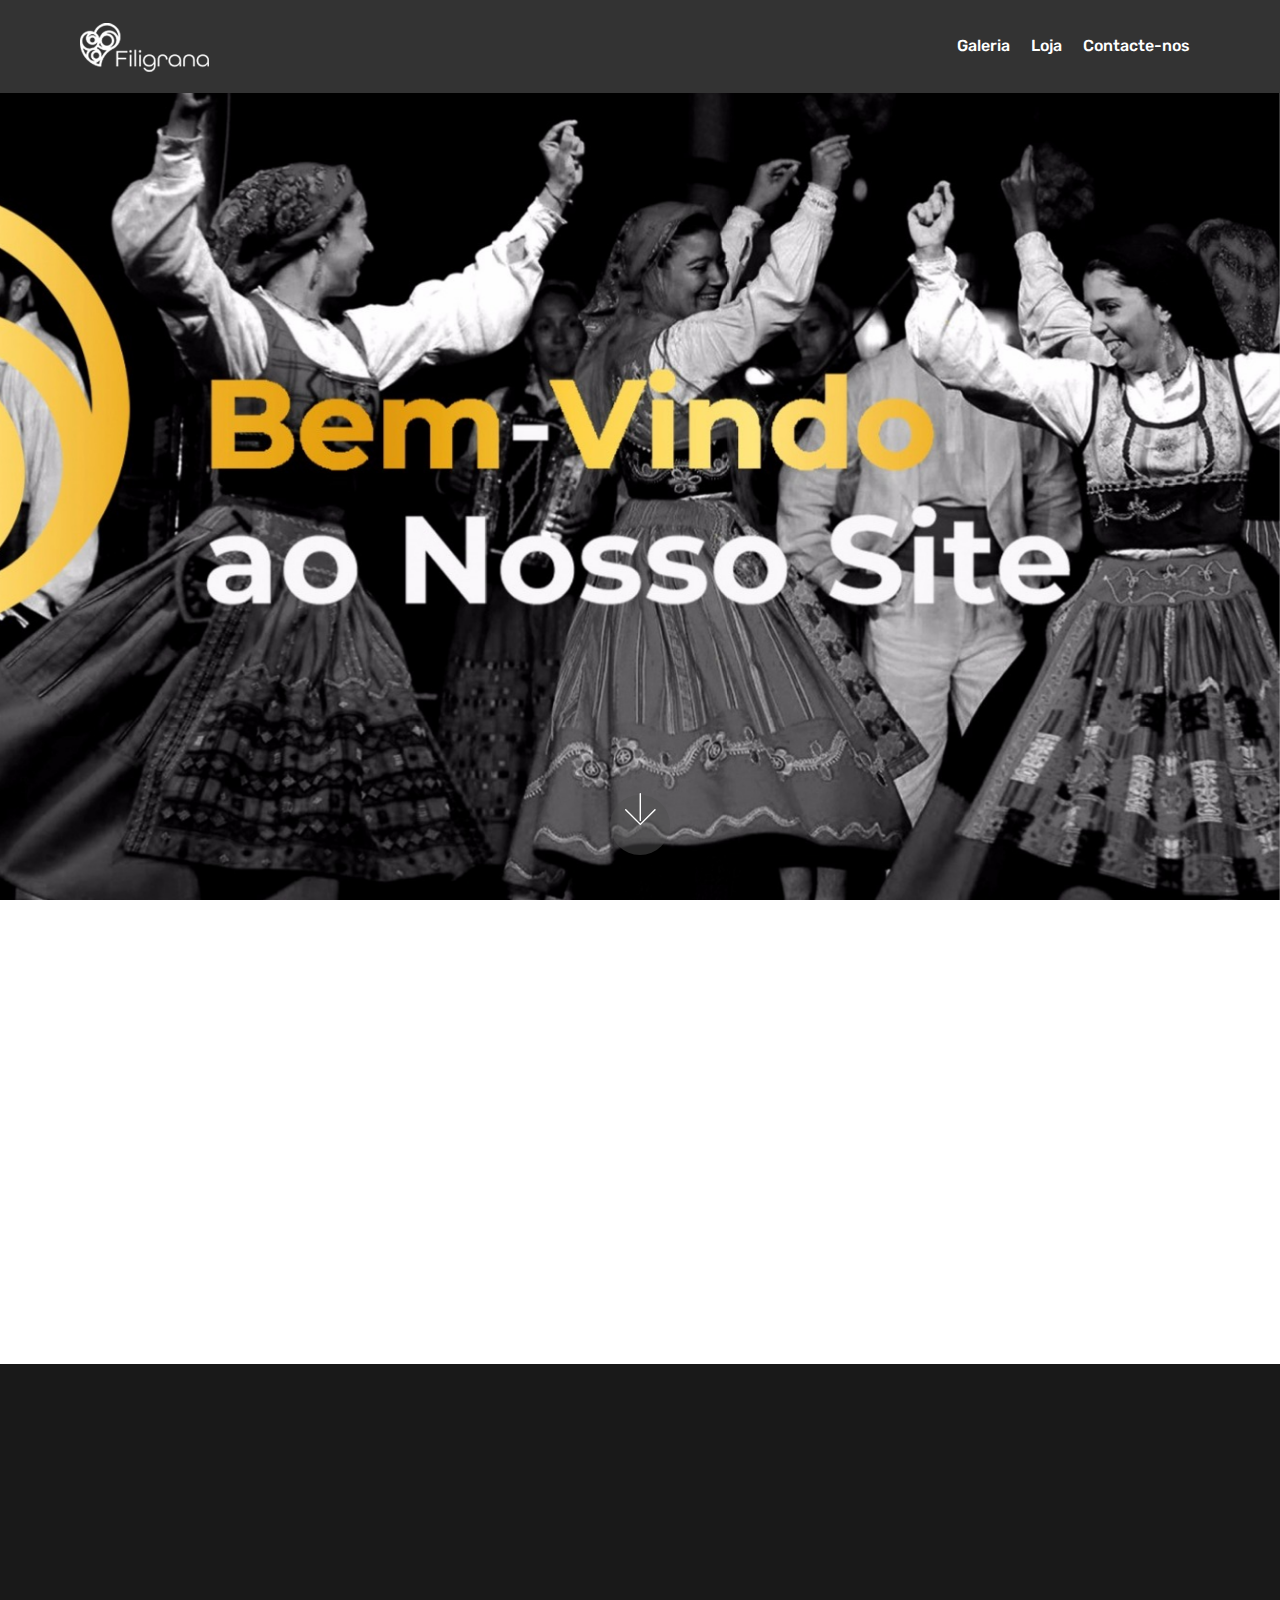
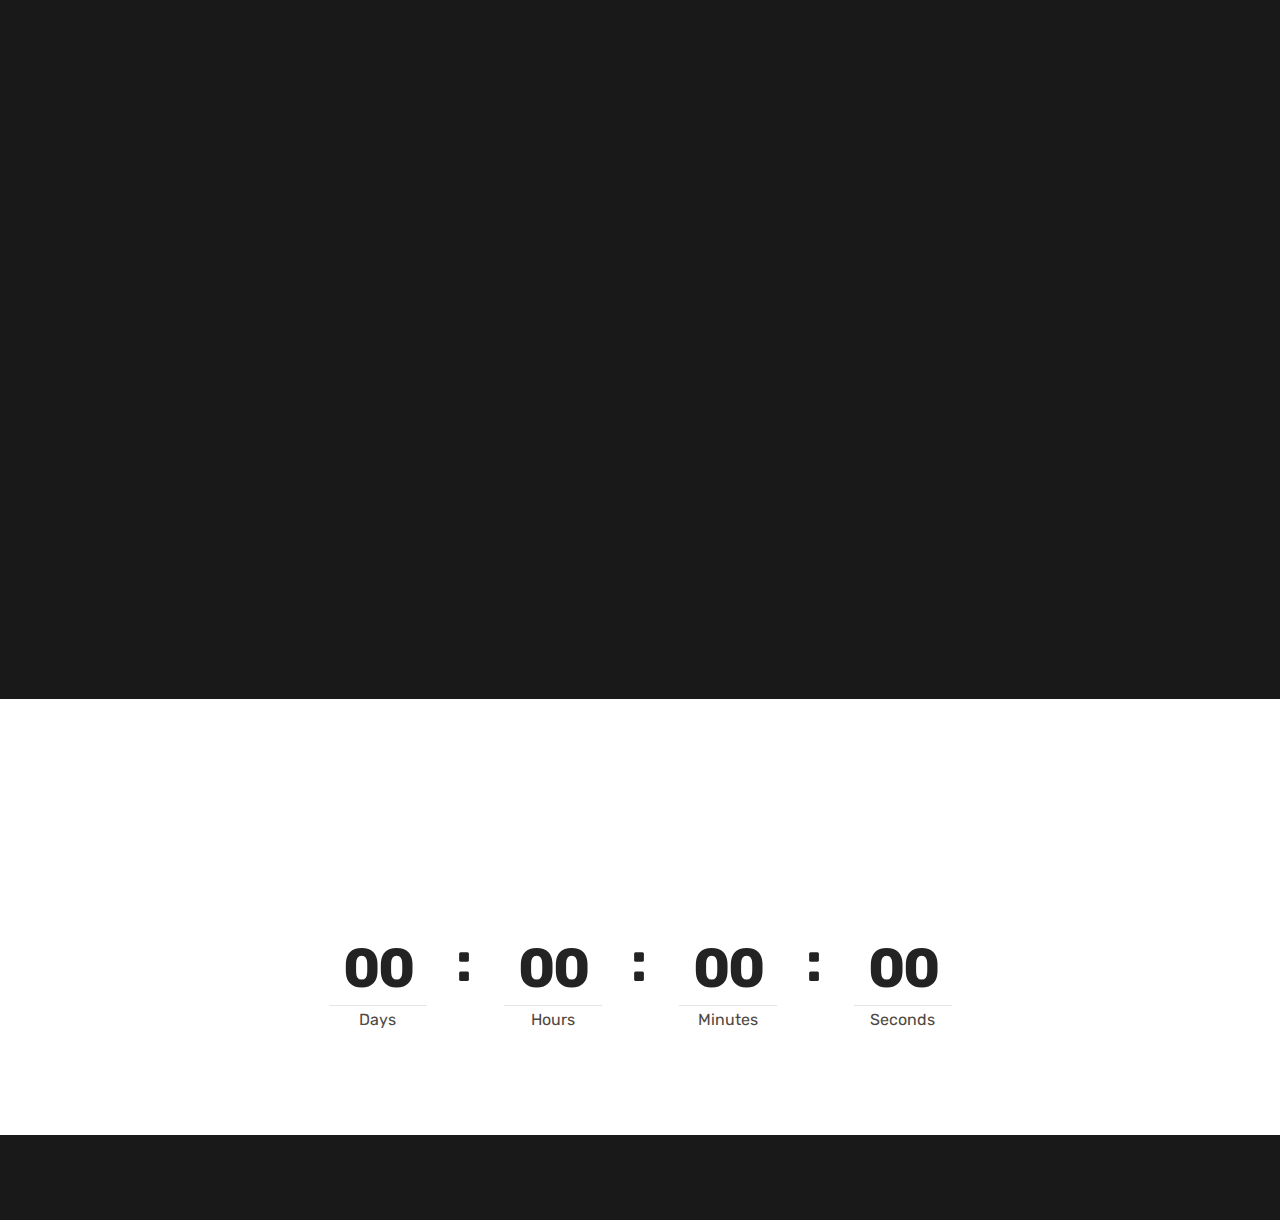
<file: index.html>
<!DOCTYPE html>
<html  >
<head>
  <!-- Site made with Mobirise Website Builder v4.12.0, https://mobirise.com -->
  <meta charset="UTF-8">
  <meta http-equiv="X-UA-Compatible" content="IE=edge">
  <meta name="generator" content="Mobirise v4.12.0, mobirise.com">
  <meta name="viewport" content="width=device-width, initial-scale=1, minimum-scale=1">
  <link rel="shortcut icon" href="assets/images/logo-web-4.png" type="image/x-icon">
  <meta name="description" content="">
  
  <title>Home</title>
  <link rel="stylesheet" href="assets/web/assets/mobirise-icons/mobirise-icons.css">
  <link rel="stylesheet" href="assets/bootstrap/css/bootstrap.min.css">
  <link rel="stylesheet" href="assets/bootstrap/css/bootstrap-grid.min.css">
  <link rel="stylesheet" href="assets/bootstrap/css/bootstrap-reboot.min.css">
  <link rel="stylesheet" href="assets/tether/tether.min.css">
  <link rel="stylesheet" href="assets/animatecss/animate.min.css">
  <link rel="stylesheet" href="assets/dropdown/css/style.css">
  <link rel="stylesheet" href="assets/theme/css/style.css">
  <link rel="preload" as="style" href="assets/mobirise/css/mbr-additional.css"><link rel="stylesheet" href="assets/mobirise/css/mbr-additional.css" type="text/css">
  
  
  
</head>
<body>
  <section class="menu cid-rZwDpRXzjq" once="menu" id="menu1-3">

    

    <nav class="navbar navbar-expand beta-menu navbar-dropdown align-items-center navbar-toggleable-sm">
        <button class="navbar-toggler navbar-toggler-right" type="button" data-toggle="collapse" data-target="#navbarSupportedContent" aria-controls="navbarSupportedContent" aria-expanded="false" aria-label="Toggle navigation">
            <div class="hamburger">
                <span></span>
                <span></span>
                <span></span>
                <span></span>
            </div>
        </button>
        <div class="menu-logo">
            <div class="navbar-brand">
                <span class="navbar-logo">
                    <a href="index.html">
                         <img src="assets/images/logo-web-4.png" alt="Mobirise" title="" style="height: 4.8rem;">
                    </a>
                </span>
                
            </div>
        </div>
        <div class="collapse navbar-collapse" id="navbarSupportedContent">
            <ul class="navbar-nav nav-dropdown nav-right" data-app-modern-menu="true"><li class="nav-item">
                    <a class="nav-link link text-white display-4" href="page1.html">
                        
                        Galeria</a>
                </li>
                <li class="nav-item">
                    <a class="nav-link link text-white display-4" href="page2.html">
                        
                        Loja</a>
                </li><li class="nav-item"><a class="nav-link link text-white display-4" href="page3.html">Contacte-nos</a></li></ul>
            
        </div>
    </nav>
</section>

<section class="engine"><a href="https://mobirise.info/b">create your own website for free</a></section><section class="header6 cid-rZwwvy72gO mbr-fullscreen mbr-parallax-background" id="header6-1">

    

    

    <div class="container">
        <div class="row justify-content-md-center">
            <div class="mbr-white col-md-10">
                
                
                
            </div>
        </div>
    </div>

    <div class="mbr-arrow hidden-sm-down" aria-hidden="true">
        <a href="#next">
            <i class="mbri-down mbr-iconfont"></i>
        </a>
    </div>
</section>

<section class="testimonials3 cid-rZwIVhQbkG" id="testimonials3-6">

    

    

    <div class="container">
        <div class="media-container-row">
            <div class="media-content px-3 align-self-center mbr-white py-2">
                <p class="mbr-text testimonial-text mbr-fonts-style display-2"><span style="font-style: normal;"><strong>Quem Somos</strong></span></p>
                <p class="mbr-author-name pt-4 mb-2 mbr-fonts-style display-7"><span style="font-weight: normal;">
                   Somos um evento onde se falará da origem, tradição e história dos Ranchos Folclóricos através da coleção dos objetos, adereços e trajes que usavam. Os jovens, hoje em dia têm pouco conhecimento desta cultura devido à falta de divulgações de manifestações folclóricas.
                </span></p>
                <p class="mbr-author-desc mbr-fonts-style display-7"></p>
            </div>

            <div class="mbr-figure pl-lg-5" style="width: 75%;">
              <img src="assets/images/icone.png" alt="" title="">
            </div>
        </div>
    </div>
</section>

<section class="cid-rZyN3l5nWd" id="image1-1o">

    

    <figure class="mbr-figure container">
        <div class="image-block" style="width: 66%;">
            <img src="assets/images/cartaz-2-2000x2226.png" width="1400" alt="Mobirise" title="">
            
        </div>
    </figure>
</section>

<section class="countdown1 cid-rZwKY7f9Fw" id="countdown1-7">
    
    
    
    <div class="container ">
        <h2 class="mbr-section-title pb-3 align-center mbr-fonts-style display-2"><strong>
            Abertura</strong></h2>
        <h3 class="mbr-section-subtitle align-center mbr-fonts-style display-5">Exposição</h3>
        
    </div>
    <div class="container countdown-cont align-center">
        <div class="daysCountdown" title="Days"></div>
        <div class="hoursCountdown" title="Hours"></div> 
        <div class="minutesCountdown" title="Minutes"></div> 
        <div class="secondsCountdown" title="Seconds"></div>
        <div class="countdown pt-5 mt-2" data-due-date="2020/08/22"> 
        </div>
    </div>
</section>

<section once="footers" class="cid-rZyUpoWVDT" id="footer6-1q">

    

    

    <div class="container">
        <div class="media-container-row align-center mbr-white">
            <div class="col-12">
                <p class="mbr-text mb-0 mbr-fonts-style display-7">
                    © Copyright 2020 Filigrana - Tiago</p>
            </div>
        </div>
    </div>
</section>


  <script src="assets/web/assets/jquery/jquery.min.js"></script>
  <script src="assets/popper/popper.min.js"></script>
  <script src="assets/bootstrap/js/bootstrap.min.js"></script>
  <script src="assets/tether/tether.min.js"></script>
  <script src="assets/smoothscroll/smooth-scroll.js"></script>
  <script src="assets/touchswipe/jquery.touch-swipe.min.js"></script>
  <script src="assets/viewportchecker/jquery.viewportchecker.js"></script>
  <script src="assets/parallax/jarallax.min.js"></script>
  <script src="assets/countdown/jquery.countdown.min.js"></script>
  <script src="assets/dropdown/js/nav-dropdown.js"></script>
  <script src="assets/dropdown/js/navbar-dropdown.js"></script>
  <script src="assets/theme/js/script.js"></script>
  
  
 <div id="scrollToTop" class="scrollToTop mbr-arrow-up"><a style="text-align: center;"><i class="mbr-arrow-up-icon mbr-arrow-up-icon-cm cm-icon cm-icon-smallarrow-up"></i></a></div>
    <input name="animation" type="hidden">
  </body>
</html>
</file>
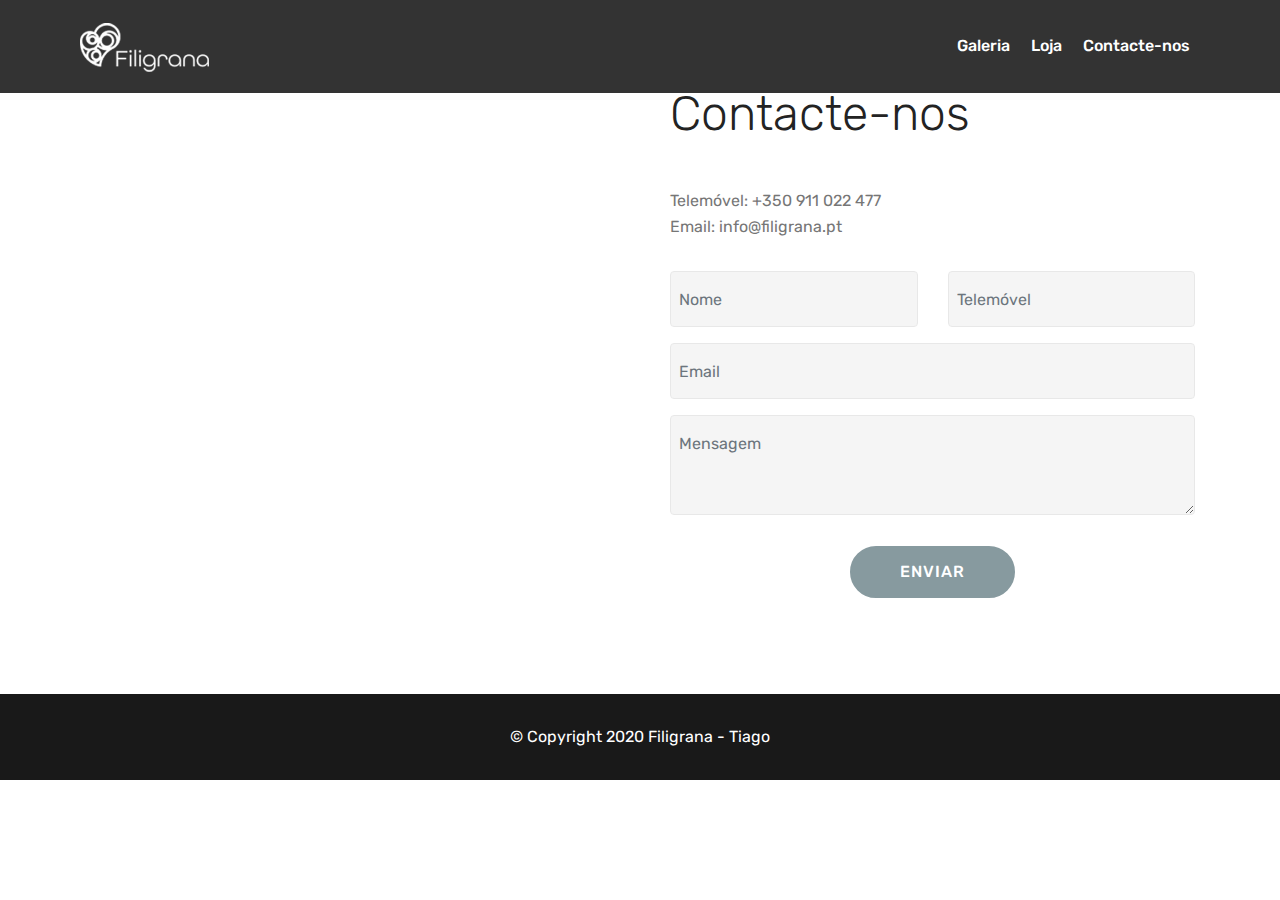
<file: page3.html>
<!DOCTYPE html>
<html  >
<head>
  <!-- Site made with Mobirise Website Builder v4.12.0, https://mobirise.com -->
  <meta charset="UTF-8">
  <meta http-equiv="X-UA-Compatible" content="IE=edge">
  <meta name="generator" content="Mobirise v4.12.0, mobirise.com">
  <meta name="viewport" content="width=device-width, initial-scale=1, minimum-scale=1">
  <link rel="shortcut icon" href="assets/images/logo-web-4.png" type="image/x-icon">
  <meta name="description" content="Site Creator Description">
  
  <title>Contactos</title>
  <link rel="stylesheet" href="assets/web/assets/mobirise-icons/mobirise-icons.css">
  <link rel="stylesheet" href="assets/bootstrap/css/bootstrap.min.css">
  <link rel="stylesheet" href="assets/bootstrap/css/bootstrap-grid.min.css">
  <link rel="stylesheet" href="assets/bootstrap/css/bootstrap-reboot.min.css">
  <link rel="stylesheet" href="assets/dropdown/css/style.css">
  <link rel="stylesheet" href="assets/tether/tether.min.css">
  <link rel="stylesheet" href="assets/animatecss/animate.min.css">
  <link rel="stylesheet" href="assets/theme/css/style.css">
  <link rel="preload" as="style" href="assets/mobirise/css/mbr-additional.css"><link rel="stylesheet" href="assets/mobirise/css/mbr-additional.css" type="text/css">
  
  
  
</head>
<body>
  <section class="menu cid-rZwDpRXzjq" once="menu" id="menu1-e">

    

    <nav class="navbar navbar-expand beta-menu navbar-dropdown align-items-center navbar-toggleable-sm">
        <button class="navbar-toggler navbar-toggler-right" type="button" data-toggle="collapse" data-target="#navbarSupportedContent" aria-controls="navbarSupportedContent" aria-expanded="false" aria-label="Toggle navigation">
            <div class="hamburger">
                <span></span>
                <span></span>
                <span></span>
                <span></span>
            </div>
        </button>
        <div class="menu-logo">
            <div class="navbar-brand">
                <span class="navbar-logo">
                    <a href="index.html">
                         <img src="assets/images/logo-web-4.png" alt="Mobirise" title="" style="height: 4.8rem;">
                    </a>
                </span>
                
            </div>
        </div>
        <div class="collapse navbar-collapse" id="navbarSupportedContent">
            <ul class="navbar-nav nav-dropdown nav-right" data-app-modern-menu="true"><li class="nav-item">
                    <a class="nav-link link text-white display-4" href="page1.html">
                        
                        Galeria</a>
                </li>
                <li class="nav-item">
                    <a class="nav-link link text-white display-4" href="page2.html">
                        
                        Loja</a>
                </li><li class="nav-item"><a class="nav-link link text-white display-4" href="page3.html">Contacte-nos</a></li></ul>
            
        </div>
    </nav>
</section>

<section class="engine"><a href="https://mobirise.info/d">website maker</a></section><section class="mbr-section form4 cid-rZytzy40Ix" id="form4-1i">

    

    
    <div class="container">
        <div class="row">
            <div class="col-md-6">
                <div class="google-map"><iframe frameborder="0" style="border:0" src="https://www.google.com/maps/embed/v1/place?key=AIzaSyAEIpgj38KyLFELm2bK9Y7krBkz1K-cMq8&amp;q=place_id:ChIJ_cnh5kJhJA0Rq6d6ND4GoAg" allowfullscreen=""></iframe></div>
            </div>
            <div class="col-md-6">
                <h2 class="pb-3 align-left mbr-fonts-style display-2">
                    Contacte-nos</h2>
                <div>
                    <div class="icon-block pb-3 align-left">
                        
                        
                    </div>
                    <div class="icon-contacts pb-3">
                        <h5 class="align-left mbr-fonts-style display-7"></h5>
                        <p class="mbr-text align-left mbr-fonts-style display-7">
                            Telemóvel: +350 911 022 477&nbsp;<br>
                            Email: info@filigrana.pt
                        </p>
                    </div>
                </div>
                <div data-form-type="formoid">
                    <!---Formbuilder Form--->
                    <form action="https://mobirise.com/" method="POST" class="mbr-form form-with-styler" data-form-title="Mobirise Form"><input type="hidden" name="email" data-form-email="true" value="7WMssmMQFzzMlBhQoWVeAWYS6BXf+J8jJI/a7pCCFhJ6iSoe9hxSpPhr1pqdKR2dUMIYtcgTxXYTbQkHq44dp+Sj87edzx29GX+3XpzPyZDm4Ej42AviKkBNwecwrhNy">
                        <div class="row">
                            <div hidden="hidden" data-form-alert="" class="alert alert-success col-12">Obrigado pela sua mensagem!!!</div>
                            <div hidden="hidden" data-form-alert-danger="" class="alert alert-danger col-12">
                            </div>
                        </div>
                        <div class="dragArea row">
                            <div class="col-md-6  form-group" data-for="name">
                                <input type="text" name="name" placeholder="Nome" data-form-field="Name" required="required" class="form-control input display-7" id="name-form4-1i">
                            </div>
                            <div class="col-md-6  form-group" data-for="phone">
                                <input type="text" name="phone" placeholder="Telemóvel" data-form-field="Phone" required="required" class="form-control input display-7" id="phone-form4-1i">
                            </div>
                            <div data-for="email" class="col-md-12  form-group">
                                <input type="text" name="email" placeholder="Email" data-form-field="Email" class="form-control input display-7" required="required" id="email-form4-1i">
                            </div>
                            <div data-for="message" class="col-md-12  form-group">
                                <textarea name="message" placeholder="Mensagem" data-form-field="Message" class="form-control input display-7" id="message-form4-1i"></textarea>
                            </div>
                            <div class="col-md-12 input-group-btn  mt-2 align-center"><button type="submit" class="btn btn-form btn-warning display-4">ENVIAR</button></div>
                        </div>
                    </form><!---Formbuilder Form--->
                </div>
            </div>
        </div>
    </div>
</section>

<section once="footers" class="cid-rZyUpoWVDT" id="footer6-1q">

    

    

    <div class="container">
        <div class="media-container-row align-center mbr-white">
            <div class="col-12">
                <p class="mbr-text mb-0 mbr-fonts-style display-7">
                    © Copyright 2020 Filigrana - Tiago</p>
            </div>
        </div>
    </div>
</section>


  <script src="assets/web/assets/jquery/jquery.min.js"></script>
  <script src="assets/popper/popper.min.js"></script>
  <script src="assets/bootstrap/js/bootstrap.min.js"></script>
  <script src="assets/dropdown/js/nav-dropdown.js"></script>
  <script src="assets/dropdown/js/navbar-dropdown.js"></script>
  <script src="assets/smoothscroll/smooth-scroll.js"></script>
  <script src="assets/tether/tether.min.js"></script>
  <script src="assets/touchswipe/jquery.touch-swipe.min.js"></script>
  <script src="assets/viewportchecker/jquery.viewportchecker.js"></script>
  <script src="assets/theme/js/script.js"></script>
  <script src="assets/formoid/formoid.min.js"></script>
  
  
 <div id="scrollToTop" class="scrollToTop mbr-arrow-up"><a style="text-align: center;"><i class="mbr-arrow-up-icon mbr-arrow-up-icon-cm cm-icon cm-icon-smallarrow-up"></i></a></div>
    <input name="animation" type="hidden">
  </body>
</html>
</file>
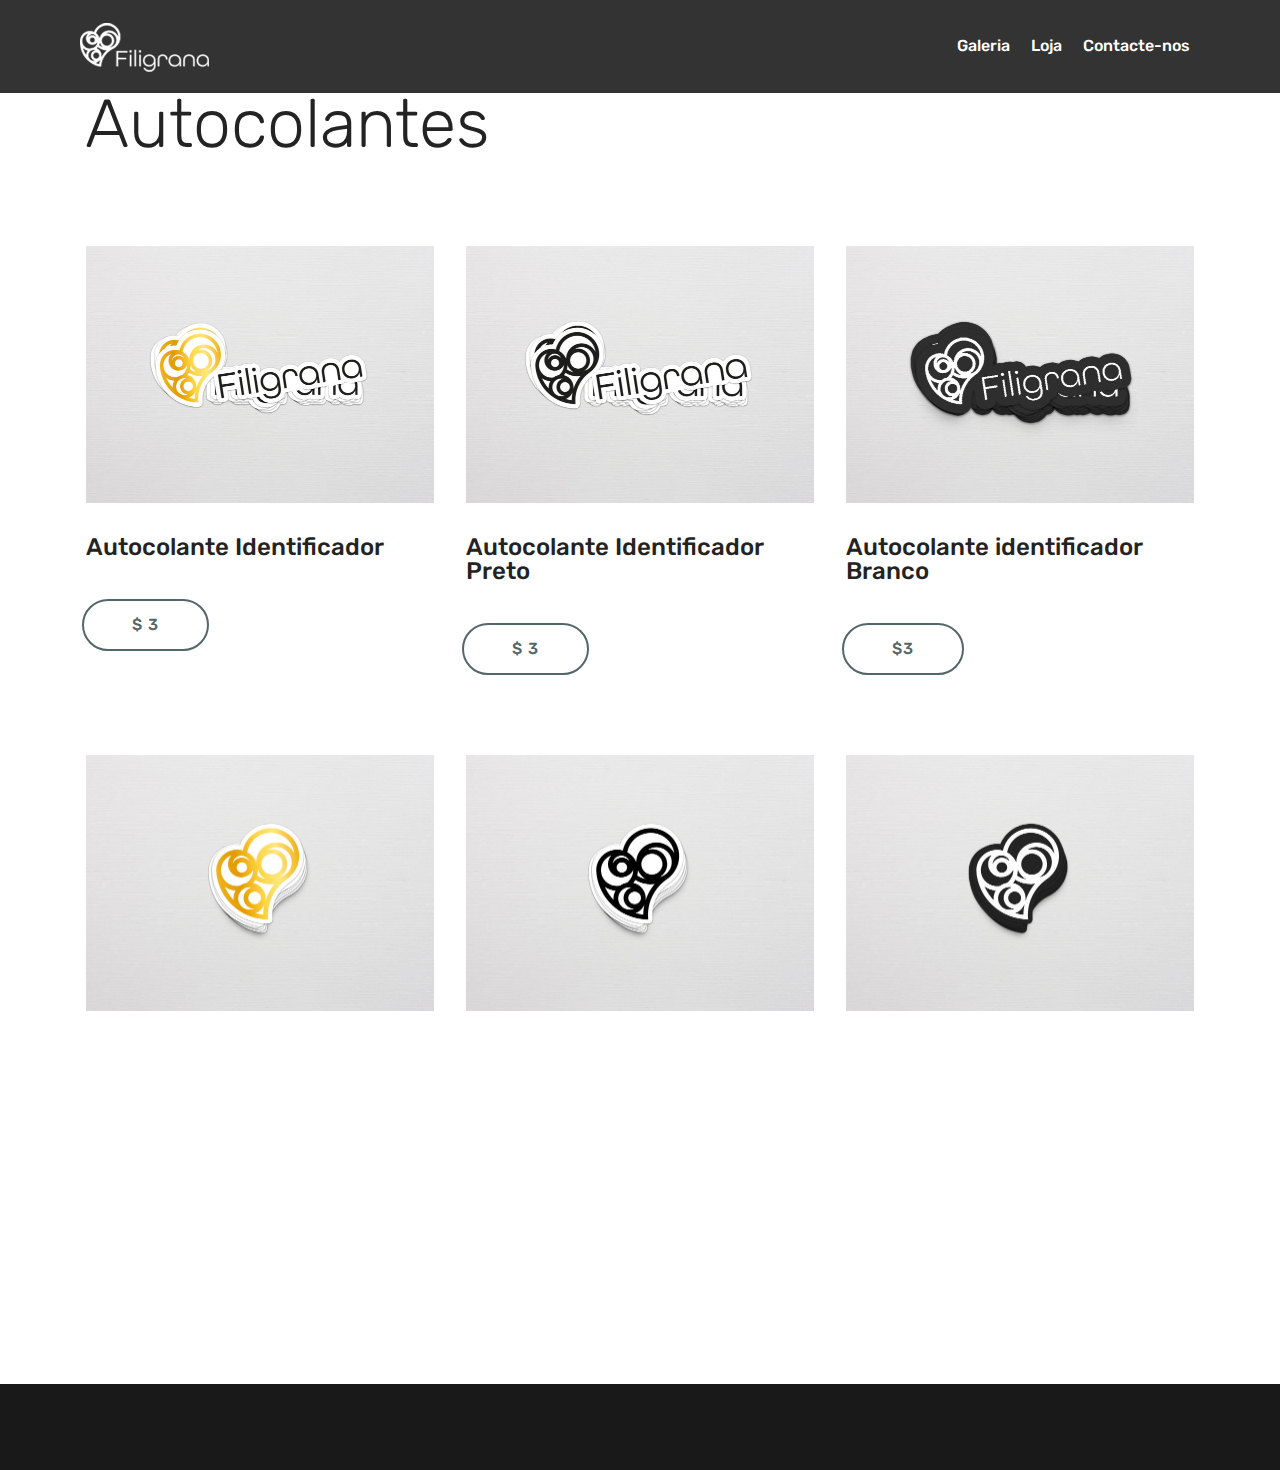
<file: page5.html>
<!DOCTYPE html>
<html  >
<head>
  <!-- Site made with Mobirise Website Builder v4.12.0, https://mobirise.com -->
  <meta charset="UTF-8">
  <meta http-equiv="X-UA-Compatible" content="IE=edge">
  <meta name="generator" content="Mobirise v4.12.0, mobirise.com">
  <meta name="viewport" content="width=device-width, initial-scale=1, minimum-scale=1">
  <link rel="shortcut icon" href="assets/images/logo-web-4.png" type="image/x-icon">
  <meta name="description" content="Website Maker Description">
  
  <title>Autocolantes</title>
  <link rel="stylesheet" href="assets/web/assets/mobirise-icons2/mobirise2.css">
  <link rel="stylesheet" href="assets/web/assets/mobirise-icons/mobirise-icons.css">
  <link rel="stylesheet" href="assets/bootstrap/css/bootstrap.min.css">
  <link rel="stylesheet" href="assets/bootstrap/css/bootstrap-grid.min.css">
  <link rel="stylesheet" href="assets/bootstrap/css/bootstrap-reboot.min.css">
  <link rel="stylesheet" href="assets/animatecss/animate.min.css">
  <link rel="stylesheet" href="assets/tether/tether.min.css">
  <link rel="stylesheet" href="assets/dropdown/css/style.css">
  <link rel="stylesheet" href="assets/theme/css/style.css">
  <link rel="preload" as="style" href="assets/mobirise/css/mbr-additional.css"><link rel="stylesheet" href="assets/mobirise/css/mbr-additional.css" type="text/css">
  
  
  
</head>
<body>
  <section class="menu cid-rZwDpRXzjq" once="menu" id="menu1-o">

    

    <nav class="navbar navbar-expand beta-menu navbar-dropdown align-items-center navbar-toggleable-sm">
        <button class="navbar-toggler navbar-toggler-right" type="button" data-toggle="collapse" data-target="#navbarSupportedContent" aria-controls="navbarSupportedContent" aria-expanded="false" aria-label="Toggle navigation">
            <div class="hamburger">
                <span></span>
                <span></span>
                <span></span>
                <span></span>
            </div>
        </button>
        <div class="menu-logo">
            <div class="navbar-brand">
                <span class="navbar-logo">
                    <a href="index.html">
                         <img src="assets/images/logo-web-4.png" alt="Mobirise" title="" style="height: 4.8rem;">
                    </a>
                </span>
                
            </div>
        </div>
        <div class="collapse navbar-collapse" id="navbarSupportedContent">
            <ul class="navbar-nav nav-dropdown nav-right" data-app-modern-menu="true"><li class="nav-item">
                    <a class="nav-link link text-white display-4" href="page1.html">
                        
                        Galeria</a>
                </li>
                <li class="nav-item">
                    <a class="nav-link link text-white display-4" href="page2.html">
                        
                        Loja</a>
                </li><li class="nav-item"><a class="nav-link link text-white display-4" href="page3.html">Contacte-nos</a></li></ul>
            
        </div>
    </nav>
</section>

<section class="engine"><a href="https://mobirise.info/j">website templates</a></section><section class="services1 cid-rZxpZaBG8r" id="services1-q">
    <!---->
    
    <!---->
    <!--Overlay-->
    
    <!--Container-->
    <div class="container">
        <div class="row justify-content-center">
            <!--Titles-->
            <div class="title pb-5 col-12">
                <h2 class="align-left pb-3 mbr-fonts-style display-1">
                    Autocolantes</h2>
                
            </div>
            <!--Card-1-->
            <div class="card col-12 col-md-6 p-3 col-lg-4">
                <div class="card-wrapper">
                    <div class="card-img">
                        <img src="assets/images/autocolante-logo-696x513.jpg" alt="Mobirise" title="">
                    </div>
                    <div class="card-box">
                        <h4 class="card-title mbr-fonts-style display-5">
                            Autocolante Identificador</h4>
                        
                        <!--Btn-->
                        <div class="mbr-section-btn align-left"><a href="https://mobirise.co" class="btn btn-warning-outline display-4">
                                $ 3</a></div>
                    </div>
                </div>
            </div>
            <!--Card-2-->
            <div class="card col-12 col-md-6 p-3 col-lg-4">
                <div class="card-wrapper">
                    <div class="card-img">
                        <img src="assets/images/autocolante-logo-preto-696x513.jpg" alt="Mobirise" title="">
                    </div>
                    <div class="card-box">
                        <h4 class="card-title mbr-fonts-style display-5">
                            Autocolante Identificador Preto</h4>
                        
                        <!--Btn-->
                        <div class="mbr-section-btn align-left"><a href="https://mobirise.co" class="btn btn-warning-outline display-4">
                                $ 3</a></div>
                    </div>
                </div>
            </div>
            <!--Card-3-->
            <div class="card col-12 col-md-6 p-3 col-lg-4 last-child">
                <div class="card-wrapper">
                    <div class="card-img">
                        <img src="assets/images/autocolante-logo-branco-696x513.jpg" alt="Mobirise" title="">
                    </div>
                    <div class="card-box">
                        <h4 class="card-title mbr-fonts-style display-5">
                            Autocolante identificador Branco</h4>
                        
                        <!--Btn-->
                        <div class="mbr-section-btn align-left"><a href="https://mobirise.co" class="btn btn-warning-outline display-4">
                                $3</a></div>
                    </div>
                </div>
            </div>
            <!--Card-4-->
            
        </div>
    </div>
</section>

<section class="services1 cid-rZxvBsC12S" id="services1-r">
    <!---->
    
    <!---->
    <!--Overlay-->
    
    <!--Container-->
    <div class="container">
        <div class="row justify-content-center">
            <!--Titles-->
            <div class="title pb-5 col-12">
                
                
            </div>
            <!--Card-1-->
            <div class="card col-12 col-md-6 p-3 col-lg-4">
                <div class="card-wrapper">
                    <div class="card-img">
                        <img src="assets/images/autocolante-icone-696x513.jpg" alt="Mobirise" title="">
                    </div>
                    <div class="card-box">
                        <h4 class="card-title mbr-fonts-style display-5">
                            Autocolante Icone        </h4>
                        
                        <!--Btn-->
                        <div class="mbr-section-btn align-left"><a href="https://mobirise.co" class="btn btn-warning-outline display-4">
                                $ 3</a></div>
                    </div>
                </div>
            </div>
            <!--Card-2-->
            <div class="card col-12 col-md-6 p-3 col-lg-4">
                <div class="card-wrapper">
                    <div class="card-img">
                        <img src="assets/images/autocolante-icone-preto-696x513.jpg" alt="Mobirise" title="">
                    </div>
                    <div class="card-box">
                        <h4 class="card-title mbr-fonts-style display-5">
                            Autocolante Icone Preto</h4>
                        
                        <!--Btn-->
                        <div class="mbr-section-btn align-left"><a href="https://mobirise.co" class="btn btn-warning-outline display-4">
                                $ 3</a></div>
                    </div>
                </div>
            </div>
            <!--Card-3-->
            <div class="card col-12 col-md-6 p-3 col-lg-4 last-child">
                <div class="card-wrapper">
                    <div class="card-img">
                        <img src="assets/images/autocolante-icone-branco-696x513.jpg" alt="Mobirise" title="">
                    </div>
                    <div class="card-box">
                        <h4 class="card-title mbr-fonts-style display-5">
                            Autocolante Icone Branco</h4>
                        
                        <!--Btn-->
                        <div class="mbr-section-btn align-left"><a href="https://mobirise.co" class="btn btn-warning-outline display-4">
                                $ 3
                            </a></div>
                    </div>
                </div>
            </div>
            <!--Card-4-->
            
        </div>
    </div>
</section>

<section class="header1 cid-rZxA6n8kJz" id="header16-s">

    

    

    <div class="container">
        <div class="row justify-content-md-center">
            <div class="col-md-10 align-center">
                
                
                
                <div class="mbr-section-btn"><a class="btn btn-md btn-warning-outline display-4" href="page2.html"><span class="mobi-mbri mobi-mbri-arrow-prev mbr-iconfont mbr-iconfont-btn"></span>Voltar</a></div>
            </div>
        </div>
    </div>

</section>

<section once="footers" class="cid-rZyUpoWVDT" id="footer6-1q">

    

    

    <div class="container">
        <div class="media-container-row align-center mbr-white">
            <div class="col-12">
                <p class="mbr-text mb-0 mbr-fonts-style display-7">
                    © Copyright 2020 Filigrana - Tiago</p>
            </div>
        </div>
    </div>
</section>


  <script src="assets/popper/popper.min.js"></script>
  <script src="assets/web/assets/jquery/jquery.min.js"></script>
  <script src="assets/bootstrap/js/bootstrap.min.js"></script>
  <script src="assets/smoothscroll/smooth-scroll.js"></script>
  <script src="assets/touchswipe/jquery.touch-swipe.min.js"></script>
  <script src="assets/viewportchecker/jquery.viewportchecker.js"></script>
  <script src="assets/tether/tether.min.js"></script>
  <script src="assets/dropdown/js/nav-dropdown.js"></script>
  <script src="assets/dropdown/js/navbar-dropdown.js"></script>
  <script src="assets/theme/js/script.js"></script>
  
  
 <div id="scrollToTop" class="scrollToTop mbr-arrow-up"><a style="text-align: center;"><i class="mbr-arrow-up-icon mbr-arrow-up-icon-cm cm-icon cm-icon-smallarrow-up"></i></a></div>
    <input name="animation" type="hidden">
  </body>
</html>
</file>
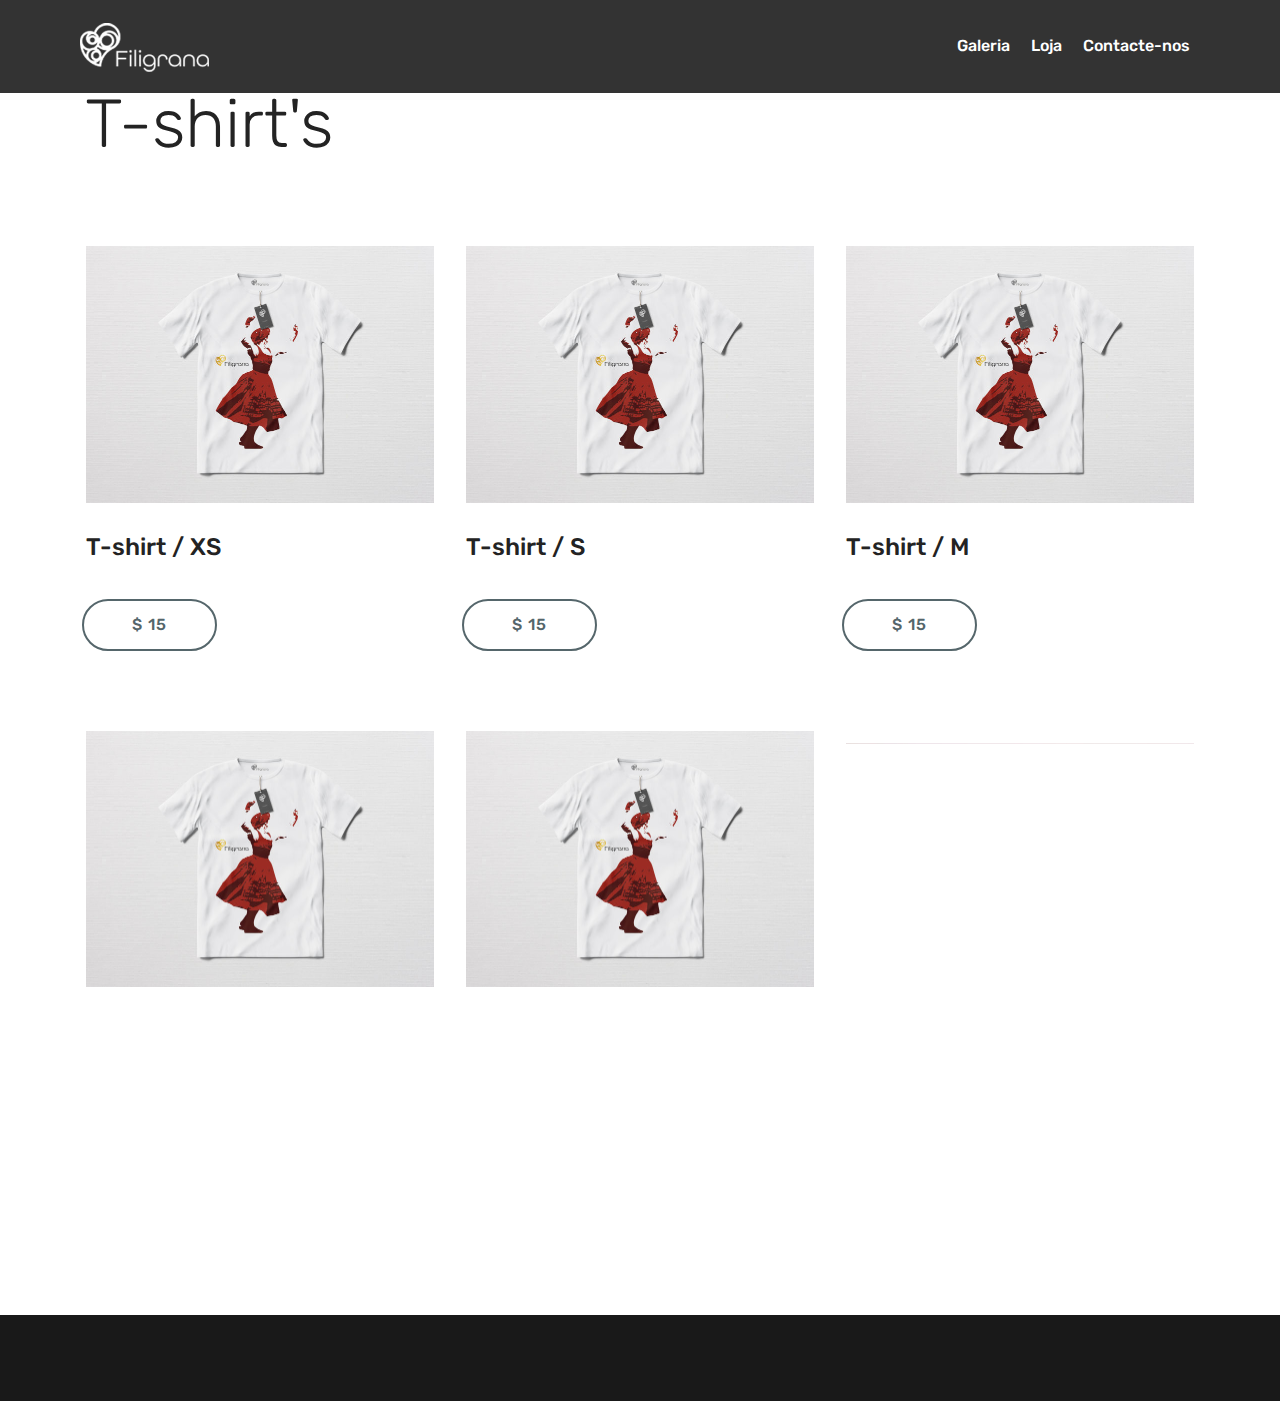
<file: page7.html>
<!DOCTYPE html>
<html  >
<head>
  <!-- Site made with Mobirise Website Builder v4.12.0, https://mobirise.com -->
  <meta charset="UTF-8">
  <meta http-equiv="X-UA-Compatible" content="IE=edge">
  <meta name="generator" content="Mobirise v4.12.0, mobirise.com">
  <meta name="viewport" content="width=device-width, initial-scale=1, minimum-scale=1">
  <link rel="shortcut icon" href="assets/images/logo-web-4.png" type="image/x-icon">
  <meta name="description" content="Website Builder Description">
  
  <title>T-shirt</title>
  <link rel="stylesheet" href="assets/web/assets/mobirise-icons2/mobirise2.css">
  <link rel="stylesheet" href="assets/web/assets/mobirise-icons/mobirise-icons.css">
  <link rel="stylesheet" href="assets/bootstrap/css/bootstrap.min.css">
  <link rel="stylesheet" href="assets/bootstrap/css/bootstrap-grid.min.css">
  <link rel="stylesheet" href="assets/bootstrap/css/bootstrap-reboot.min.css">
  <link rel="stylesheet" href="assets/animatecss/animate.min.css">
  <link rel="stylesheet" href="assets/tether/tether.min.css">
  <link rel="stylesheet" href="assets/dropdown/css/style.css">
  <link rel="stylesheet" href="assets/theme/css/style.css">
  <link rel="preload" as="style" href="assets/mobirise/css/mbr-additional.css"><link rel="stylesheet" href="assets/mobirise/css/mbr-additional.css" type="text/css">
  
  
  
</head>
<body>
  <section class="menu cid-rZwDpRXzjq" once="menu" id="menu1-1d">

    

    <nav class="navbar navbar-expand beta-menu navbar-dropdown align-items-center navbar-toggleable-sm">
        <button class="navbar-toggler navbar-toggler-right" type="button" data-toggle="collapse" data-target="#navbarSupportedContent" aria-controls="navbarSupportedContent" aria-expanded="false" aria-label="Toggle navigation">
            <div class="hamburger">
                <span></span>
                <span></span>
                <span></span>
                <span></span>
            </div>
        </button>
        <div class="menu-logo">
            <div class="navbar-brand">
                <span class="navbar-logo">
                    <a href="index.html">
                         <img src="assets/images/logo-web-4.png" alt="Mobirise" title="" style="height: 4.8rem;">
                    </a>
                </span>
                
            </div>
        </div>
        <div class="collapse navbar-collapse" id="navbarSupportedContent">
            <ul class="navbar-nav nav-dropdown nav-right" data-app-modern-menu="true"><li class="nav-item">
                    <a class="nav-link link text-white display-4" href="page1.html">
                        
                        Galeria</a>
                </li>
                <li class="nav-item">
                    <a class="nav-link link text-white display-4" href="page2.html">
                        
                        Loja</a>
                </li><li class="nav-item"><a class="nav-link link text-white display-4" href="page3.html">Contacte-nos</a></li></ul>
            
        </div>
    </nav>
</section>

<section class="engine"><a href="https://mobirise.info/q">responsive site templates</a></section><section class="services1 cid-rZyqXW2qv0" id="services1-1f">
    <!---->
    
    <!---->
    <!--Overlay-->
    
    <!--Container-->
    <div class="container">
        <div class="row justify-content-center">
            <!--Titles-->
            <div class="title pb-5 col-12">
                <h2 class="align-left pb-3 mbr-fonts-style display-1">T-shirt's</h2>
                
            </div>
            <!--Card-1-->
            <div class="card col-12 col-md-6 p-3 col-lg-4">
                <div class="card-wrapper">
                    <div class="card-img">
                        <img src="assets/images/t-shirt-696x513.jpg" alt="Mobirise" title="">
                    </div>
                    <div class="card-box">
                        <h4 class="card-title mbr-fonts-style display-5">
                            T-shirt / XS</h4>
                        
                        <!--Btn-->
                        <div class="mbr-section-btn align-left"><a href="https://mobirise.co" class="btn btn-warning-outline display-4">
                                $ 15</a></div>
                    </div>
                </div>
            </div>
            <!--Card-2-->
            <div class="card col-12 col-md-6 p-3 col-lg-4">
                <div class="card-wrapper">
                    <div class="card-img">
                        <img src="assets/images/t-shirt-696x513.jpg" alt="Mobirise" title="">
                    </div>
                    <div class="card-box">
                        <h4 class="card-title mbr-fonts-style display-5">
                            T-shirt / S</h4>
                        
                        <!--Btn-->
                        <div class="mbr-section-btn align-left"><a href="https://mobirise.co" class="btn btn-warning-outline display-4">
                                $ 15</a></div>
                    </div>
                </div>
            </div>
            <!--Card-3-->
            <div class="card col-12 col-md-6 p-3 col-lg-4 last-child">
                <div class="card-wrapper">
                    <div class="card-img">
                        <img src="assets/images/t-shirt-696x513.jpg" alt="Mobirise" title="">
                    </div>
                    <div class="card-box">
                        <h4 class="card-title mbr-fonts-style display-5">
                            T-shirt / M</h4>
                        
                        <!--Btn-->
                        <div class="mbr-section-btn align-left"><a href="https://mobirise.co" class="btn btn-warning-outline display-4">
                                $ 15</a></div>
                    </div>
                </div>
            </div>
            <!--Card-4-->
            
        </div>
    </div>
</section>

<section class="services1 cid-rZys0YexsV" id="services1-1g">
    <!---->
    
    <!---->
    <!--Overlay-->
    
    <!--Container-->
    <div class="container">
        <div class="row justify-content-center">
            <!--Titles-->
            <div class="title pb-5 col-12">
                
                
            </div>
            <!--Card-1-->
            <div class="card col-12 col-md-6 p-3 col-lg-4">
                <div class="card-wrapper">
                    <div class="card-img">
                        <img src="assets/images/t-shirt-696x513.jpg" alt="Mobirise" title="">
                    </div>
                    <div class="card-box">
                        <h4 class="card-title mbr-fonts-style display-5">
                            T-shirt / L</h4>
                        
                        <!--Btn-->
                        <div class="mbr-section-btn align-left"><a href="https://mobirise.co" class="btn btn-warning-outline display-4">
                                $ 15</a></div>
                    </div>
                </div>
            </div>
            <!--Card-2-->
            <div class="card col-12 col-md-6 p-3 col-lg-4">
                <div class="card-wrapper">
                    <div class="card-img">
                        <img src="assets/images/t-shirt-696x513.jpg" alt="Mobirise" title="">
                    </div>
                    <div class="card-box">
                        <h4 class="card-title mbr-fonts-style display-5">T-shirt / XL</h4>
                        
                        <!--Btn-->
                        <div class="mbr-section-btn align-left"><a href="https://mobirise.co" class="btn btn-warning-outline display-4">
                                $ 15</a></div>
                    </div>
                </div>
            </div>
            <!--Card-3-->
            <div class="card col-12 col-md-6 p-3 col-lg-4 last-child">
                <div class="card-wrapper">
                    <div class="card-img">
                        <img src="assets/images/product1.jpeg" alt="Mobirise" title="">
                    </div>
                    <div class="card-box">
                        <h4 class="card-title mbr-fonts-style display-5"></h4>
                        
                        <!--Btn-->
                        <div class="mbr-section-btn align-left"><a href="https://mobirise.co" class="btn btn-primary display-4"></a></div>
                    </div>
                </div>
            </div>
            <!--Card-4-->
            
        </div>
    </div>
</section>

<section class="header1 cid-rZysAE5tJ6" id="header16-1h">

    

    

    <div class="container">
        <div class="row justify-content-md-center">
            <div class="col-md-10 align-center">
                
                
                
                <div class="mbr-section-btn"><a class="btn btn-md btn-warning-outline display-4" href="page2.html"><span class="mobi-mbri mobi-mbri-arrow-prev mbr-iconfont mbr-iconfont-btn"></span>Voltar</a></div>
            </div>
        </div>
    </div>

</section>

<section once="footers" class="cid-rZyUpoWVDT" id="footer6-1q">

    

    

    <div class="container">
        <div class="media-container-row align-center mbr-white">
            <div class="col-12">
                <p class="mbr-text mb-0 mbr-fonts-style display-7">
                    © Copyright 2020 Filigrana - Tiago</p>
            </div>
        </div>
    </div>
</section>


  <script src="assets/popper/popper.min.js"></script>
  <script src="assets/web/assets/jquery/jquery.min.js"></script>
  <script src="assets/bootstrap/js/bootstrap.min.js"></script>
  <script src="assets/smoothscroll/smooth-scroll.js"></script>
  <script src="assets/touchswipe/jquery.touch-swipe.min.js"></script>
  <script src="assets/viewportchecker/jquery.viewportchecker.js"></script>
  <script src="assets/tether/tether.min.js"></script>
  <script src="assets/dropdown/js/nav-dropdown.js"></script>
  <script src="assets/dropdown/js/navbar-dropdown.js"></script>
  <script src="assets/theme/js/script.js"></script>
  
  
 <div id="scrollToTop" class="scrollToTop mbr-arrow-up"><a style="text-align: center;"><i class="mbr-arrow-up-icon mbr-arrow-up-icon-cm cm-icon cm-icon-smallarrow-up"></i></a></div>
    <input name="animation" type="hidden">
  </body>
</html>
</file>
<file: assets/web/assets/mobirise-icons/mobirise-icons.css>
@font-face {
  font-family: 'MobiriseIcons';
  src:  url('mobirise-icons.eot?spat4u');
  src:  url('mobirise-icons.eot?spat4u#iefix') format('embedded-opentype'),
    url('mobirise-icons.ttf?spat4u') format('truetype'),
    url('mobirise-icons.woff?spat4u') format('woff'),
    url('mobirise-icons.svg?spat4u#MobiriseIcons') format('svg');
  font-weight: normal;
  font-style: normal;
  font-display: swap;
}

[class^="mbri-"], [class*=" mbri-"] {
  /* use !important to prevent issues with browser extensions that change fonts */
  font-family: MobiriseIcons !important;
  speak: none;
  font-style: normal;
  font-weight: normal;
  font-variant: normal;
  text-transform: none;
  line-height: 1;

  /* Better Font Rendering =========== */
  -webkit-font-smoothing: antialiased;
  -moz-osx-font-smoothing: grayscale;
}

.mbri-add-submenu:before {
  content: "\e900";
}
.mbri-alert:before {
  content: "\e901";
}
.mbri-align-center:before {
  content: "\e902";
}
.mbri-align-justify:before {
  content: "\e903";
}
.mbri-align-left:before {
  content: "\e904";
}
.mbri-align-right:before {
  content: "\e905";
}
.mbri-android:before {
  content: "\e906";
}
.mbri-apple:before {
  content: "\e907";
}
.mbri-arrow-down:before {
  content: "\e908";
}
.mbri-arrow-next:before {
  content: "\e909";
}
.mbri-arrow-prev:before {
  content: "\e90a";
}
.mbri-arrow-up:before {
  content: "\e90b";
}
.mbri-bold:before {
  content: "\e90c";
}
.mbri-bookmark:before {
  content: "\e90d";
}
.mbri-bootstrap:before {
  content: "\e90e";
}
.mbri-briefcase:before {
  content: "\e90f";
}
.mbri-browse:before {
  content: "\e910";
}
.mbri-bulleted-list:before {
  content: "\e911";
}
.mbri-calendar:before {
  content: "\e912";
}
.mbri-camera:before {
  content: "\e913";
}
.mbri-cart-add:before {
  content: "\e914";
}
.mbri-cart-full:before {
  content: "\e915";
}
.mbri-cash:before {
  content: "\e916";
}
.mbri-change-style:before {
  content: "\e917";
}
.mbri-chat:before {
  content: "\e918";
}
.mbri-clock:before {
  content: "\e919";
}
.mbri-close:before {
  content: "\e91a";
}
.mbri-cloud:before {
  content: "\e91b";
}
.mbri-code:before {
  content: "\e91c";
}
.mbri-contact-form:before {
  content: "\e91d";
}
.mbri-credit-card:before {
  content: "\e91e";
}
.mbri-cursor-click:before {
  content: "\e91f";
}
.mbri-cust-feedback:before {
  content: "\e920";
}
.mbri-database:before {
  content: "\e921";
}
.mbri-delivery:before {
  content: "\e922";
}
.mbri-desktop:before {
  content: "\e923";
}
.mbri-devices:before {
  content: "\e924";
}
.mbri-down:before {
  content: "\e925";
}
.mbri-download:before {
  content: "\e989";
}
.mbri-drag-n-drop:before {
  content: "\e927";
}
.mbri-drag-n-drop2:before {
  content: "\e928";
}
.mbri-edit:before {
  content: "\e929";
}
.mbri-edit2:before {
  content: "\e92a";
}
.mbri-error:before {
  content: "\e92b";
}
.mbri-extension:before {
  content: "\e92c";
}
.mbri-features:before {
  content: "\e92d";
}
.mbri-file:before {
  content: "\e92e";
}
.mbri-flag:before {
  content: "\e92f";
}
.mbri-folder:before {
  content: "\e930";
}
.mbri-gift:before {
  content: "\e931";
}
.mbri-github:before {
  content: "\e932";
}
.mbri-globe:before {
  content: "\e933";
}
.mbri-globe-2:before {
  content: "\e934";
}
.mbri-growing-chart:before {
  content: "\e935";
}
.mbri-hearth:before {
  content: "\e936";
}
.mbri-help:before {
  content: "\e937";
}
.mbri-home:before {
  content: "\e938";
}
.mbri-hot-cup:before {
  content: "\e939";
}
.mbri-idea:before {
  content: "\e93a";
}
.mbri-image-gallery:before {
  content: "\e93b";
}
.mbri-image-slider:before {
  content: "\e93c";
}
.mbri-info:before {
  content: "\e93d";
}
.mbri-italic:before {
  content: "\e93e";
}
.mbri-key:before {
  content: "\e93f";
}
.mbri-laptop:before {
  content: "\e940";
}
.mbri-layers:before {
  content: "\e941";
}
.mbri-left-right:before {
  content: "\e942";
}
.mbri-left:before {
  content: "\e943";
}
.mbri-letter:before {
  content: "\e944";
}
.mbri-like:before {
  content: "\e945";
}
.mbri-link:before {
  content: "\e946";
}
.mbri-lock:before {
  content: "\e947";
}
.mbri-login:before {
  content: "\e948";
}
.mbri-logout:before {
  content: "\e949";
}
.mbri-magic-stick:before {
  content: "\e94a";
}
.mbri-map-pin:before {
  content: "\e94b";
}
.mbri-menu:before {
  content: "\e94c";
}
.mbri-mobile:before {
  content: "\e94d";
}
.mbri-mobile2:before {
  content: "\e94e";
}
.mbri-mobirise:before {
  content: "\e94f";
}
.mbri-more-horizontal:before {
  content: "\e950";
}
.mbri-more-vertical:before {
  content: "\e951";
}
.mbri-music:before {
  content: "\e952";
}
.mbri-new-file:before {
  content: "\e953";
}
.mbri-numbered-list:before {
  content: "\e954";
}
.mbri-opened-folder:before {
  content: "\e955";
}
.mbri-pages:before {
  content: "\e956";
}
.mbri-paper-plane:before {
  content: "\e957";
}
.mbri-paperclip:before {
  content: "\e958";
}
.mbri-photo:before {
  content: "\e959";
}
.mbri-photos:before {
  content: "\e95a";
}
.mbri-pin:before {
  content: "\e95b";
}
.mbri-play:before {
  content: "\e95c";
}
.mbri-plus:before {
  content: "\e95d";
}
.mbri-preview:before {
  content: "\e95e";
}
.mbri-print:before {
  content: "\e95f";
}
.mbri-protect:before {
  content: "\e960";
}
.mbri-question:before {
  content: "\e961";
}
.mbri-quote-left:before {
  content: "\e962";
}
.mbri-quote-right:before {
  content: "\e963";
}
.mbri-refresh:before {
  content: "\e964";
}
.mbri-responsive:before {
  content: "\e965";
}
.mbri-right:before {
  content: "\e966";
}
.mbri-rocket:before {
  content: "\e967";
}
.mbri-sad-face:before {
  content: "\e968";
}
.mbri-sale:before {
  content: "\e969";
}
.mbri-save:before {
  content: "\e96a";
}
.mbri-search:before {
  content: "\e96b";
}
.mbri-setting:before {
  content: "\e96c";
}
.mbri-setting2:before {
  content: "\e96d";
}
.mbri-setting3:before {
  content: "\e96e";
}
.mbri-share:before {
  content: "\e96f";
}
.mbri-shopping-bag:before {
  content: "\e970";
}
.mbri-shopping-basket:before {
  content: "\e971";
}
.mbri-shopping-cart:before {
  content: "\e972";
}
.mbri-sites:before {
  content: "\e973";
}
.mbri-smile-face:before {
  content: "\e974";
}
.mbri-speed:before {
  content: "\e975";
}
.mbri-star:before {
  content: "\e976";
}
.mbri-success:before {
  content: "\e977";
}
.mbri-sun:before {
  content: "\e978";
}
.mbri-sun2:before {
  content: "\e979";
}
.mbri-tablet:before {
  content: "\e97a";
}
.mbri-tablet-vertical:before {
  content: "\e97b";
}
.mbri-target:before {
  content: "\e97c";
}
.mbri-timer:before {
  content: "\e97d";
}
.mbri-to-ftp:before {
  content: "\e97e";
}
.mbri-to-local-drive:before {
  content: "\e97f";
}
.mbri-touch-swipe:before {
  content: "\e980";
}
.mbri-touch:before {
  content: "\e981";
}
.mbri-trash:before {
  content: "\e982";
}
.mbri-underline:before {
  content: "\e983";
}
.mbri-unlink:before {
  content: "\e984";
}
.mbri-unlock:before {
  content: "\e985";
}
.mbri-up-down:before {
  content: "\e986";
}
.mbri-up:before {
  content: "\e987";
}
.mbri-update:before {
  content: "\e988";
}
.mbri-upload:before {
 content: "\e926"; 
}
.mbri-user:before {
  content: "\e98a";
}
.mbri-user2:before {
  content: "\e98b";
}
.mbri-users:before {
  content: "\e98c";
}
.mbri-video:before {
  content: "\e98d";
}
.mbri-video-play:before {
  content: "\e98e";
}
.mbri-watch:before {
  content: "\e98f";
}
.mbri-website-theme:before {
  content: "\e990";
}
.mbri-wifi:before {
  content: "\e991";
}
.mbri-windows:before {
  content: "\e992";
}
.mbri-zoom-out:before {
  content: "\e993";
}
.mbri-redo:before {
  content: "\e994";
}
.mbri-undo:before {
  content: "\e995";
}
</file>
<file: assets/dropdown/css/style.css>
.navbar-dropdown {
  left: 0;
  padding: 0;
  position: absolute;
  right: 0;
  top: 0;
  transition: all 0.45s ease;
  z-index: 1030;
  background: #282828; }
  .navbar-dropdown .navbar-logo {
    margin-right: 0.8rem;
    transition: margin 0.3s ease-in-out;
    vertical-align: middle; }
    .navbar-dropdown .navbar-logo img {
      height: 3.125rem;
      transition: all 0.3s ease-in-out; }
    .navbar-dropdown .navbar-logo.mbr-iconfont {
      font-size: 3.125rem;
      line-height: 3.125rem; }
  .navbar-dropdown .navbar-caption {
    font-weight: 700;
    white-space: normal;
    vertical-align: -4px;
    line-height: 3.125rem !important; }
    .navbar-dropdown .navbar-caption, .navbar-dropdown .navbar-caption:hover {
      color: inherit;
      text-decoration: none; }
  .navbar-dropdown .mbr-iconfont + .navbar-caption {
    vertical-align: -1px; }
  .navbar-dropdown.navbar-fixed-top {
    position: fixed; }
  .navbar-dropdown .navbar-brand span {
    vertical-align: -4px; }
  .navbar-dropdown.bg-color.transparent {
    background: none; }
  .navbar-dropdown.navbar-short .navbar-brand {
    padding: 0.625rem 0; }
    .navbar-dropdown.navbar-short .navbar-brand span {
      vertical-align: -1px; }
  .navbar-dropdown.navbar-short .navbar-caption {
    line-height: 2.375rem !important;
    vertical-align: -2px; }
  .navbar-dropdown.navbar-short .navbar-logo {
    margin-right: 0.5rem; }
    .navbar-dropdown.navbar-short .navbar-logo img {
      height: 2.375rem; }
    .navbar-dropdown.navbar-short .navbar-logo.mbr-iconfont {
      font-size: 2.375rem;
      line-height: 2.375rem; }
  .navbar-dropdown.navbar-short .mbr-table-cell {
    height: 3.625rem; }
  .navbar-dropdown .navbar-close {
    left: 0.6875rem;
    position: fixed;
    top: 0.75rem;
    z-index: 1000; }
  .navbar-dropdown .hamburger-icon {
    content: "";
    display: inline-block;
    vertical-align: middle;
    width: 16px;
    -webkit-box-shadow: 0 -6px 0 1px #282828,0 0 0 1px #282828,0 6px 0 1px #282828;
    -moz-box-shadow: 0 -6px 0 1px #282828,0 0 0 1px #282828,0 6px 0 1px #282828;
    box-shadow: 0 -6px 0 1px #282828,0 0 0 1px #282828,0 6px 0 1px #282828; }

.dropdown-menu .dropdown-toggle[data-toggle="dropdown-submenu"]::after {
  border-bottom: 0.35em solid transparent;
  border-left: 0.35em solid;
  border-right: 0;
  border-top: 0.35em solid transparent;
  margin-left: 0.3rem; }

.dropdown-menu .dropdown-item:focus {
  outline: 0; }

.nav-dropdown {
  font-size: 0.75rem;
  font-weight: 500;
  height: auto !important; }
  .nav-dropdown .nav-btn {
    padding-left: 1rem; }
  .nav-dropdown .link {
    margin: .667em 1.667em;
    font-weight: 500;
    padding: 0;
    transition: color .2s ease-in-out; }
    .nav-dropdown .link.dropdown-toggle {
      margin-right: 2.583em; }
      .nav-dropdown .link.dropdown-toggle::after {
        margin-left: .25rem;
        border-top: 0.35em solid;
        border-right: 0.35em solid transparent;
        border-left: 0.35em solid transparent;
        border-bottom: 0; }
      .nav-dropdown .link.dropdown-toggle[aria-expanded="true"] {
        margin: 0;
        padding: 0.667em 3.263em  0.667em 1.667em; }
  .nav-dropdown .link::after,
  .nav-dropdown .dropdown-item::after {
    color: inherit; }
  .nav-dropdown .btn {
    font-size: 0.75rem;
    font-weight: 700;
    letter-spacing: 0;
    margin-bottom: 0;
    padding-left: 1.25rem;
    padding-right: 1.25rem; }
  .nav-dropdown .dropdown-menu {
    border-radius: 0;
    border: 0;
    left: 0;
    margin: 0;
    padding-bottom: 1.25rem;
    padding-top: 1.25rem;
    position: relative; }
  .nav-dropdown .dropdown-submenu {
    margin-left: 0.125rem;
    top: 0; }
  .nav-dropdown .dropdown-item {
    font-weight: 500;
    line-height: 2;
    padding: 0.3846em 4.615em 0.3846em 1.5385em;
    position: relative;
    transition: color .2s ease-in-out, background-color .2s ease-in-out; }
    .nav-dropdown .dropdown-item::after {
      margin-top: -0.3077em;
      position: absolute;
      right: 1.1538em;
      top: 50%; }
    .nav-dropdown .dropdown-item:focus, .nav-dropdown .dropdown-item:hover {
      background: none; }

@media (max-width: 767px) {
  .nav-dropdown.navbar-toggleable-sm {
    bottom: 0;
    display: none;
    left: 0;
    overflow-x: hidden;
    position: fixed;
    top: 0;
    transform: translateX(-100%);
    -ms-transform: translateX(-100%);
    -webkit-transform: translateX(-100%);
    width: 18.75rem;
    z-index: 999; } }
.nav-dropdown.navbar-toggleable-xl {
  bottom: 0;
  display: none;
  left: 0;
  overflow-x: hidden;
  position: fixed;
  top: 0;
  transform: translateX(-100%);
  -ms-transform: translateX(-100%);
  -webkit-transform: translateX(-100%);
  width: 18.75rem;
  z-index: 999; }

.nav-dropdown-sm {
  display: block !important;
  overflow-x: hidden;
  overflow: auto;
  padding-top: 3.875rem; }
  .nav-dropdown-sm::after {
    content: "";
    display: block;
    height: 3rem;
    width: 100%; }
  .nav-dropdown-sm.collapse.in ~ .navbar-close {
    display: block !important; }
  .nav-dropdown-sm.collapsing, .nav-dropdown-sm.collapse.in {
    transform: translateX(0);
    -ms-transform: translateX(0);
    -webkit-transform: translateX(0);
    transition: all 0.25s ease-out;
    -webkit-transition: all 0.25s ease-out;
    background: #282828; }
  .nav-dropdown-sm.collapsing[aria-expanded="false"] {
    transform: translateX(-100%);
    -ms-transform: translateX(-100%);
    -webkit-transform: translateX(-100%); }
  .nav-dropdown-sm .nav-item {
    display: block;
    margin-left: 0 !important;
    padding-left: 0; }
  .nav-dropdown-sm .link,
  .nav-dropdown-sm .dropdown-item {
    border-top: 1px dotted rgba(255, 255, 255, 0.1);
    font-size: 0.8125rem;
    line-height: 1.6;
    margin: 0 !important;
    padding: 0.875rem 2.4rem 0.875rem 1.5625rem !important;
    position: relative;
    white-space: normal; }
    .nav-dropdown-sm .link:focus, .nav-dropdown-sm .link:hover,
    .nav-dropdown-sm .dropdown-item:focus,
    .nav-dropdown-sm .dropdown-item:hover {
      background: rgba(0, 0, 0, 0.2) !important;
      color: #c0a375; }
  .nav-dropdown-sm .nav-btn {
    position: relative;
    padding: 1.5625rem 1.5625rem 0 1.5625rem; }
    .nav-dropdown-sm .nav-btn::before {
      border-top: 1px dotted rgba(255, 255, 255, 0.1);
      content: "";
      left: 0;
      position: absolute;
      top: 0;
      width: 100%; }
    .nav-dropdown-sm .nav-btn + .nav-btn {
      padding-top: 0.625rem; }
      .nav-dropdown-sm .nav-btn + .nav-btn::before {
        display: none; }
  .nav-dropdown-sm .btn {
    padding: 0.625rem 0; }
  .nav-dropdown-sm .dropdown-toggle[data-toggle="dropdown-submenu"]::after {
    margin-left: .25rem;
    border-top: 0.35em solid;
    border-right: 0.35em solid transparent;
    border-left: 0.35em solid transparent;
    border-bottom: 0; }
  .nav-dropdown-sm .dropdown-toggle[data-toggle="dropdown-submenu"][aria-expanded="true"]::after {
    border-top: 0;
    border-right: 0.35em solid transparent;
    border-left: 0.35em solid transparent;
    border-bottom: 0.35em solid; }
  .nav-dropdown-sm .dropdown-menu {
    margin: 0;
    padding: 0;
    position: relative;
    top: 0;
    left: 0;
    width: 100%;
    border: 0;
    float: none;
    border-radius: 0;
    background: none; }
  .nav-dropdown-sm .dropdown-submenu {
    left: 100%;
    margin-left: 0.125rem;
    margin-top: -1.25rem;
    top: 0; }

.navbar-toggleable-sm .nav-dropdown .dropdown-menu {
  position: absolute; }

.navbar-toggleable-sm .nav-dropdown .dropdown-submenu {
  left: 100%;
  margin-left: 0.125rem;
  margin-top: -1.25rem;
  top: 0; }

.navbar-toggleable-sm.opened .nav-dropdown .dropdown-menu {
  position: relative; }

.navbar-toggleable-sm.opened .nav-dropdown .dropdown-submenu {
  left: 0;
  margin-left: 00rem;
  margin-top: 0rem;
  top: 0; }

.is-builder .nav-dropdown.collapsing {
  transition: none !important; }

/*# sourceMappingURL=style.css.map */
</file>
<file: assets/theme/css/style.css>
/*!
 * Mobirise v4 theme (https://mobirise.com/)
 * Copyright 2017 Mobirise
 */
section {
  background-color: #eeeeee; }

body {
  font-style: normal;
  line-height: 1.5; }

section,
.container,
.container-fluid {
  position: relative;
  word-wrap: break-word; }

a.mbr-iconfont:hover {
  text-decoration: none; }

.article .lead p,
.article .lead ul,
.article .lead ol,
.article .lead pre,
.article .lead blockquote {
  margin-bottom: 0; }

ul,
ol,
pre,
blockquote {
  margin-bottom: 2.3125rem; }

pre {
  background: #f4f4f4;
  padding: 10px 24px;
  white-space: pre-wrap; }

.inactive {
  -webkit-user-select: none;
  -moz-user-select: none;
  -ms-user-select: none;
  user-select: none;
  pointer-events: none;
  -webkit-user-drag: none;
  user-drag: none; }

.mbr-section__comments .row {
  justify-content: center;
  -webkit-justify-content: center; }

a {
  font-style: normal;
  font-weight: 400;
  cursor: pointer; }
  a, a:hover {
    text-decoration: none; }

figure {
  margin-bottom: 0; }

body {
  color: #232323; }

h1,
h2,
h3,
h4,
h5,
h6,
.h1,
.h2,
.h3,
.h4,
.h5,
.h6,
.display-1,
.display-2,
.display-3,
.display-4 {
  line-height: 1;
  word-break: break-word;
  word-wrap: break-word; }

.mbr-section-title {
  font-style: normal;
  line-height: 1.2; }

.mbr-section-subtitle {
  line-height: 1.3; }

.mbr-text {
  font-style: normal;
  line-height: 1.6; }

b,
strong {
  font-weight: bold; }

blockquote {
  padding: 10px 0 10px 20px;
  position: relative;
  border-left: 2px solid;
  border-color: #ff3366; }

input:-webkit-autofill, input:-webkit-autofill:hover, input:-webkit-autofill:focus, input:-webkit-autofill:active {
  transition-delay: 9999s;
  transition-property: background-color, color; }

textarea[type='hidden'] {
  display: none; }

body {
  position: relative; }

section {
  background-position: 50% 50%;
  background-repeat: no-repeat;
  background-size: cover; }
  section .mbr-background-video,
  section .mbr-background-video-preview {
    position: absolute;
    bottom: 0;
    left: 0;
    right: 0;
    top: 0; }

.hidden {
  visibility: hidden; }

.mbr-z-index20 {
  z-index: 20; }

/*! Base colors */
.mbr-white {
  color: #ffffff; }

.mbr-black {
  color: #000000; }

.mbr-bg-white {
  background-color: #ffffff; }

.mbr-bg-black {
  background-color: #000000; }

/*! Text-aligns */
.align-left {
  text-align: left; }

.align-center {
  text-align: center; }

.align-right {
  text-align: right; }

@media (max-width: 767px) {
  .align-left,
  .align-center,
  .align-right,
  .mbr-section-btn,
  .mbr-section-title {
    text-align: center; } }
/*! Font-weight  */
.mbr-light {
  font-weight: 300; }

.mbr-regular {
  font-weight: 400; }

.mbr-semibold {
  font-weight: 500; }

.mbr-bold {
  font-weight: 700; }

/*! Media  */
.media-size-item {
  -webkit-flex: 1 1 auto;
  -moz-flex: 1 1 auto;
  -ms-flex: 1 1 auto;
  -o-flex: 1 1 auto;
  flex: 1 1 auto; }

.media-content {
  -webkit-flex-basis: 100%;
  flex-basis: 100%; }

.media-container-row {
  display: -ms-flexbox;
  display: -webkit-flex;
  display: flex;
  -webkit-flex-direction: row;
  -ms-flex-direction: row;
  flex-direction: row;
  -webkit-flex-wrap: wrap;
  -ms-flex-wrap: wrap;
  flex-wrap: wrap;
  -webkit-justify-content: center;
  -ms-flex-pack: center;
  justify-content: center;
  -webkit-align-content: center;
  -ms-flex-line-pack: center;
  align-content: center;
  -webkit-align-items: start;
  -ms-flex-align: start;
  align-items: start; }
  .media-container-row .media-size-item {
    width: 400px; }

.media-container-column {
  display: -ms-flexbox;
  display: -webkit-flex;
  display: flex;
  -webkit-flex-direction: column;
  -ms-flex-direction: column;
  flex-direction: column;
  -webkit-flex-wrap: wrap;
  -ms-flex-wrap: wrap;
  flex-wrap: wrap;
  -webkit-justify-content: center;
  -ms-flex-pack: center;
  justify-content: center;
  -webkit-align-content: center;
  -ms-flex-line-pack: center;
  align-content: center;
  -webkit-align-items: stretch;
  -ms-flex-align: stretch;
  align-items: stretch; }
  .media-container-column > * {
    width: 100%; }

@media (min-width: 992px) {
  .media-container-row {
    -webkit-flex-wrap: nowrap;
    -ms-flex-wrap: nowrap;
    flex-wrap: nowrap; } }
figure {
  overflow: hidden; }

figure[mbr-media-size] {
  transition: width 0.1s; }

.mbr-figure img,
.mbr-figure iframe {
  display: block;
  width: 100%; }

.card {
  background-color: transparent;
  border: none; }

.card-box {
  width: 100%; }

.card-img {
  text-align: center;
  flex-shrink: 0;
  -webkit-flex-shrink: 0; }

.media {
  max-width: 100%;
  margin: 0 auto; }

.mbr-figure {
  -ms-flex-item-align: center;
  -ms-grid-row-align: center;
  -webkit-align-self: center;
  align-self: center; }

.media-container > div {
  max-width: 100%; }

.mbr-figure img,
.card-img img {
  width: 100%; }

@media (max-width: 991px) {
  .media-size-item {
    width: auto !important; }

  .media {
    width: auto; }

  .mbr-figure {
    width: 100% !important; } }
/*! Buttons */
.btn {
  font-weight: 500;
  border-width: 2px;
  font-style: normal;
  letter-spacing: 1px;
  margin: .4rem .8rem;
  white-space: normal;
  -webkit-transition: all .3s ease-in-out;
  -moz-transition: all .3s ease-in-out;
  transition: all .3s ease-in-out;
  display: inline-flex;
  align-items: center;
  justify-content: center;
  word-break: break-word;
  -webkit-align-items: center;
  -webkit-justify-content: center;
  display: -webkit-inline-flex; }

.btn-sm {
  font-weight: 500;
  letter-spacing: 1px;
  -webkit-transition: all .3s ease-in-out;
  -moz-transition: all .3s ease-in-out;
  transition: all .3s ease-in-out; }

.btn-md {
  font-weight: 500;
  letter-spacing: 1px;
  margin: .4rem .8rem !important;
  -webkit-transition: all .3s ease-in-out;
  -moz-transition: all .3s ease-in-out;
  transition: all .3s ease-in-out; }

.btn-lg {
  font-weight: 500;
  letter-spacing: 1px;
  margin: .4rem .8rem !important;
  -webkit-transition: all .3s ease-in-out;
  -moz-transition: all .3s ease-in-out;
  transition: all .3s ease-in-out; }

.mbr-section-btn {
  margin-left: -0.25rem;
  margin-right: -0.25rem;
  font-size: 0; }

nav .mbr-section-btn {
  margin-left: 0rem;
  margin-right: 0rem; }

.btn-form {
  border-radius: 0; }
  .btn-form:hover {
    cursor: pointer; }

/*! Btn icon margin */
.btn .mbr-iconfont,
.btn.btn-sm .mbr-iconfont {
  cursor: pointer;
  margin-right: 0.5rem; }

.btn.btn-md .mbr-iconfont,
.btn.btn-md .mbr-iconfont {
  margin-right: 0.8rem; }

.mbr-regular {
  font-weight: 400; }

.mbr-semibold {
  font-weight: 500; }

.mbr-bold {
  font-weight: 700; }

[type='submit'] {
  -webkit-appearance: none; }

/*! Full-screen */
.mbr-fullscreen .mbr-overlay {
  min-height: 100vh; }

.mbr-fullscreen {
  display: flex;
  display: -webkit-flex;
  display: -moz-flex;
  display: -ms-flex;
  display: -o-flex;
  align-items: center;
  -webkit-align-items: center;
  min-height: 100vh;
  padding-top: 3rem;
  padding-bottom: 3rem; }

/*! Map */
.map {
  height: 25rem;
  position: relative; }
  .map iframe {
    width: 100%;
    height: 100%; }

.mbr-overlay {
  background-color: #000;
  bottom: 0;
  left: 0;
  opacity: .5;
  position: absolute;
  right: 0;
  top: 0;
  z-index: 0;
  pointer-events: none; }

/* Form */
blockquote {
  font-style: italic;
  padding: 10px 0 10px 20px;
  font-size: 1.09rem;
  position: relative;
  border-width: 3px; }

.form-control {
  background-color: #f5f5f5;
  box-shadow: none;
  color: #565656;
  line-height: 1.43;
  min-height: 3.5em;
  padding: 1.07em .5em; }
  .form-control, .form-control:focus {
    border: 1px solid #e8e8e8; }
  .form-active .form-control:invalid {
    border-color: red; }

.form-control-label {
  position: relative;
  cursor: pointer;
  margin-bottom: .357em;
  padding: 0; }

.alert {
  color: #ffffff;
  border-radius: 0;
  border: 0;
  font-size: .875rem;
  line-height: 1.5;
  margin-bottom: 1.875rem;
  padding: 1.25rem;
  position: relative; }
  .alert.alert-form::after {
    background-color: inherit;
    bottom: -7px;
    content: "";
    display: block;
    height: 14px;
    left: 50%;
    margin-left: -7px;
    position: absolute;
    transform: rotate(45deg);
    width: 14px;
    -webkit-transform: rotate(45deg); }

.form-asterisk {
  font-family: initial;
  position: absolute;
  top: -2px;
  font-weight: normal; }

/*! Scroll to top arrow */
#scrollToTop a i:before {
  content: '';
  position: absolute;
  height: 40%;
  top: 25%;
  background: #fff;
  width: 2px;
  left: calc(50% - 1px); }
#scrollToTop a i:after {
  content: '';
  position: absolute;
  display: block;
  border-top: 2px solid #fff;
  border-right: 2px solid #fff;
  width: 40%;
  height: 40%;
  left: 30%;
  bottom: 30%;
  transform: rotate(135deg);
  -webkit-transform: rotate(135deg); }

.mbr-arrow-up {
  bottom: 25px;
  right: 90px;
  position: fixed;
  text-align: right;
  z-index: 5000;
  color: #ffffff;
  font-size: 32px;
  transform: rotate(180deg);
  -webkit-transform: rotate(180deg); }

.mbr-arrow-up a {
  background: rgba(0, 0, 0, 0.2);
  border-radius: 3px;
  color: #fff;
  display: inline-block;
  height: 60px;
  width: 60px;
  outline-style: none !important;
  position: relative;
  text-decoration: none;
  transition: all 0.3s ease-in-out;
  cursor: pointer;
  text-align: center; }
  .mbr-arrow-up a:hover {
    background-color: rgba(0, 0, 0, 0.4); }
  .mbr-arrow-up a i {
    line-height: 60px; }

.mbr-arrow-up-icon {
  display: block;
  color: #fff; }

.mbr-arrow-up-icon::before {
  content: '\203a';
  display: inline-block;
  font-family: serif;
  font-size: 32px;
  line-height: 1;
  font-style: normal;
  position: relative;
  top: 6px;
  left: -4px;
  -webkit-transform: rotate(-90deg);
  transform: rotate(-90deg); }

/*! Arrow Down */
.mbr-arrow {
  position: absolute;
  bottom: 45px;
  left: 50%;
  width: 60px;
  height: 60px;
  cursor: pointer;
  background-color: rgba(80, 80, 80, 0.5);
  border-radius: 50%;
  -webkit-transform: translateX(-50%);
  transform: translateX(-50%); }
  .mbr-arrow > a {
    display: inline-block;
    text-decoration: none;
    outline-style: none;
    -webkit-animation: arrowdown 1.7s ease-in-out infinite;
    animation: arrowdown 1.7s ease-in-out infinite; }
    .mbr-arrow > a > i {
      position: absolute;
      top: -2px;
      left: 15px;
      font-size: 2rem; }

@keyframes arrowdown {
  0% {
    transform: translateY(0px);
    -webkit-transform: translateY(0px); }
  50% {
    transform: translateY(-5px);
    -webkit-transform: translateY(-5px); }
  100% {
    transform: translateY(0px);
    -webkit-transform: translateY(0px); } }
@-webkit-keyframes arrowdown {
  0% {
    transform: translateY(0px);
    -webkit-transform: translateY(0px); }
  50% {
    transform: translateY(-5px);
    -webkit-transform: translateY(-5px); }
  100% {
    transform: translateY(0px);
    -webkit-transform: translateY(0px); } }
@media (max-width: 500px) {
  .mbr-arrow-up {
    left: 50%;
    right: auto;
    transform: translateX(-50%) rotate(180deg);
    -webkit-transform: translateX(-50%) rotate(180deg); } }
/*Gradients animation*/
@keyframes gradient-animation {
  from {
    background-position: 0% 100%;
    animation-timing-function: ease-in-out; }
  to {
    background-position: 100% 0%;
    animation-timing-function: ease-in-out; } }
@-webkit-keyframes gradient-animation {
  from {
    background-position: 0% 100%;
    animation-timing-function: ease-in-out; }
  to {
    background-position: 100% 0%;
    animation-timing-function: ease-in-out; } }
.bg-gradient {
  background-size: 200% 200%;
  animation: gradient-animation 5s infinite alternate;
  -webkit-animation: gradient-animation 5s infinite alternate; }

.menu .navbar-brand {
  display: -webkit-flex; }
  .menu .navbar-brand span {
    display: flex;
    display: -webkit-flex; }
  .menu .navbar-brand .navbar-caption-wrap {
    display: -webkit-flex; }
  .menu .navbar-brand .navbar-logo img {
    display: -webkit-flex; }
@media (min-width: 768px) and (max-width: 1023px) {
  .menu .navbar-toggleable-sm .navbar-nav {
    display: -webkit-box;
    display: -webkit-flex;
    display: -ms-flexbox; } }
@media (max-width: 1023px) {
  .menu .navbar-collapse {
    max-height: 93.5vh; }
    .menu .navbar-collapse.show {
      overflow: auto; } }
@media (min-width: 1024px) {
  .menu .navbar-nav.nav-dropdown {
    display: -webkit-flex; }
  .menu .navbar-toggleable-sm .navbar-collapse {
    display: -webkit-flex !important; }
  .menu .collapsed .navbar-collapse {
    max-height: 93.5vh; }
    .menu .collapsed .navbar-collapse.show {
      overflow: auto; } }
@media (max-width: 767px) {
  .menu .navbar-collapse {
    max-height: 80vh; } }

/* Others*/
.note-check a[data-value=Rubik] {
  font-style: normal; }

.mbr-arrow a {
  color: #ffffff; }

@media (max-width: 767px) {
  .mbr-arrow {
    display: none; } }
.navbar {
  display: -webkit-flex;
  -webkit-flex-wrap: wrap;
  -webkit-align-items: center;
  -webkit-justify-content: space-between; }

.navbar-collapse {
  -webkit-flex-basis: 100%;
  -webkit-flex-grow: 1;
  -webkit-align-items: center; }

.nav-dropdown .link {
  padding: 0.667em 1.667em !important;
  margin: 0 !important; }

.nav {
  display: -webkit-flex;
  -webkit-flex-wrap: wrap; }

.row {
  display: -webkit-flex;
  -webkit-flex-wrap: wrap; }

.justify-content-center {
  -webkit-justify-content: center; }

.form-inline {
  display: -webkit-flex;
  -webkit-flex-flow: row wrap;
  -webkit-align-items: center; }

.card-wrapper {
  -webkit-flex: 1; }

.carousel-control {
  z-index: 10;
  display: -webkit-flex;
  -webkit-align-items: center;
  -webkit-justify-content: center; }

.carousel-controls {
  display: -webkit-flex; }

.media {
  display: -webkit-flex; }

.form-group:focus {
  outline: none; }

.jq-selectbox__select {
  padding: 1.07em 0.5em;
  position: absolute;
  top: 0;
  left: 0;
  width: 100%; }

.jq-selectbox__dropdown {
  position: absolute;
  top: 100% !important;
  left: 0 !important;
  width: 100% !important; }

.jq-selectbox__trigger-arrow {
  transform: translateY(-50%); }

.jq-selectbox li {
  padding: 1.07em 0.5em; }

input[type='range'] {
  padding-left: 0 !important;
  padding-right: 0 !important; }

.modal-dialog,
.modal-content {
  height: 100%; }

.modal-dialog .carousel-inner {
  height: calc(100vh - 1.75rem); }
  @media (max-width: 575px) {
    .modal-dialog .carousel-inner {
      height: calc(100vh - 1rem); } }

.carousel-item {
  text-align: center; }

.carousel-item img {
  margin: auto; }

.navbar-toggler {
  -webkit-align-self: flex-start;
  -ms-flex-item-align: start;
  align-self: flex-start;
  padding: 0.25rem 0.75rem;
  font-size: 1.25rem;
  line-height: 1;
  background: transparent;
  border: 1px solid transparent;
  -webkit-border-radius: 0.25rem;
  border-radius: 0.25rem; }

.navbar-toggler:focus,
.navbar-toggler:hover {
  text-decoration: none; }

.navbar-toggler-icon {
  display: inline-block;
  width: 1.5em;
  height: 1.5em;
  vertical-align: middle;
  content: '';
  background: no-repeat center center;
  -webkit-background-size: 100% 100%;
  -o-background-size: 100% 100%;
  background-size: 100% 100%; }

.navbar-toggler-left {
  position: absolute;
  left: 1rem; }

.navbar-toggler-right {
  position: absolute;
  right: 1rem; }

@media (max-width: 575px) {
  .navbar-toggleable .navbar-nav .dropdown-menu {
    position: static;
    float: none; }

  .navbar-toggleable > .container {
    padding-right: 0;
    padding-left: 0; } }
@media (min-width: 576px) {
  .navbar-toggleable {
    -webkit-box-orient: horizontal;
    -webkit-box-direction: normal;
    -webkit-flex-direction: row;
    -ms-flex-direction: row;
    flex-direction: row;
    -webkit-flex-wrap: nowrap;
    -ms-flex-wrap: nowrap;
    flex-wrap: nowrap;
    -webkit-box-align: center;
    -webkit-align-items: center;
    -ms-flex-align: center;
    align-items: center; }

  .navbar-toggleable .navbar-nav {
    -webkit-box-orient: horizontal;
    -webkit-box-direction: normal;
    -webkit-flex-direction: row;
    -ms-flex-direction: row;
    flex-direction: row; }

  .navbar-toggleable .navbar-nav .nav-link {
    padding-right: 0.5rem;
    padding-left: 0.5rem; }

  .navbar-toggleable > .container {
    display: -webkit-box;
    display: -webkit-flex;
    display: -ms-flexbox;
    display: flex;
    -webkit-flex-wrap: nowrap;
    -ms-flex-wrap: nowrap;
    flex-wrap: nowrap;
    -webkit-box-align: center;
    -webkit-align-items: center;
    -ms-flex-align: center;
    align-items: center; }

  .navbar-toggleable .navbar-collapse {
    display: -webkit-box !important;
    display: -webkit-flex !important;
    display: -ms-flexbox !important;
    display: flex !important;
    width: 100%; }

  .navbar-toggleable .navbar-toggler {
    display: none; } }
@media (max-width: 767px) {
  .navbar-toggleable-sm .navbar-nav .dropdown-menu {
    position: static;
    float: none; }

  .navbar-toggleable-sm > .container {
    padding-right: 0;
    padding-left: 0; } }
@media (min-width: 768px) {
  .navbar-toggleable-sm {
    -webkit-box-orient: horizontal;
    -webkit-box-direction: normal;
    -webkit-flex-direction: row;
    -ms-flex-direction: row;
    flex-direction: row;
    -webkit-flex-wrap: nowrap;
    -ms-flex-wrap: nowrap;
    flex-wrap: nowrap;
    -webkit-box-align: center;
    -webkit-align-items: center;
    -ms-flex-align: center;
    align-items: center; }

  .navbar-toggleable-sm .navbar-nav {
    -webkit-box-orient: horizontal;
    -webkit-box-direction: normal;
    -webkit-flex-direction: row;
    -ms-flex-direction: row;
    flex-direction: row; }

  .navbar-toggleable-sm .navbar-nav .nav-link {
    padding-right: 0.5rem;
    padding-left: 0.5rem; }

  .navbar-toggleable-sm > .container {
    display: -webkit-box;
    display: -webkit-flex;
    display: -ms-flexbox;
    display: flex;
    -webkit-flex-wrap: nowrap;
    -ms-flex-wrap: nowrap;
    flex-wrap: nowrap;
    -webkit-box-align: center;
    -webkit-align-items: center;
    -ms-flex-align: center;
    align-items: center; }

  .navbar-toggleable-sm .navbar-collapse {
    display: none;
    width: 100%; }

  .navbar-toggleable-sm .navbar-toggler {
    display: none; } }
@media (max-width: 1023px) {
  .navbar-toggleable-md .navbar-nav .dropdown-menu {
    position: static;
    float: none; }

  .navbar-toggleable-md > .container {
    padding-right: 0;
    padding-left: 0; } }
@media (min-width: 1024px) {
  .navbar-toggleable-md {
    -webkit-box-orient: horizontal;
    -webkit-box-direction: normal;
    -webkit-flex-direction: row;
    -ms-flex-direction: row;
    flex-direction: row;
    -webkit-flex-wrap: nowrap;
    -ms-flex-wrap: nowrap;
    flex-wrap: nowrap;
    -webkit-box-align: center;
    -webkit-align-items: center;
    -ms-flex-align: center;
    align-items: center; }

  .navbar-toggleable-md .navbar-nav {
    -webkit-box-orient: horizontal;
    -webkit-box-direction: normal;
    -webkit-flex-direction: row;
    -ms-flex-direction: row;
    flex-direction: row; }

  .navbar-toggleable-md .navbar-nav .nav-link {
    padding-right: 0.5rem;
    padding-left: 0.5rem; }

  .navbar-toggleable-md > .container {
    display: -webkit-box;
    display: -webkit-flex;
    display: -ms-flexbox;
    display: flex;
    -webkit-flex-wrap: nowrap;
    -ms-flex-wrap: nowrap;
    flex-wrap: nowrap;
    -webkit-box-align: center;
    -webkit-align-items: center;
    -ms-flex-align: center;
    align-items: center; }

  .navbar-toggleable-md .navbar-collapse {
    display: -webkit-box !important;
    display: -webkit-flex !important;
    display: -ms-flexbox !important;
    display: flex !important;
    width: 100%; }

  .navbar-toggleable-md .navbar-toggler {
    display: none; } }
@media (max-width: 1199px) {
  .navbar-toggleable-lg .navbar-nav .dropdown-menu {
    position: static;
    float: none; }

  .navbar-toggleable-lg > .container {
    padding-right: 0;
    padding-left: 0; } }
@media (min-width: 1200px) {
  .navbar-toggleable-lg {
    -webkit-box-orient: horizontal;
    -webkit-box-direction: normal;
    -webkit-flex-direction: row;
    -ms-flex-direction: row;
    flex-direction: row;
    -webkit-flex-wrap: nowrap;
    -ms-flex-wrap: nowrap;
    flex-wrap: nowrap;
    -webkit-box-align: center;
    -webkit-align-items: center;
    -ms-flex-align: center;
    align-items: center; }

  .navbar-toggleable-lg .navbar-nav {
    -webkit-box-orient: horizontal;
    -webkit-box-direction: normal;
    -webkit-flex-direction: row;
    -ms-flex-direction: row;
    flex-direction: row; }

  .navbar-toggleable-lg .navbar-nav .nav-link {
    padding-right: 0.5rem;
    padding-left: 0.5rem; }

  .navbar-toggleable-lg > .container {
    display: -webkit-box;
    display: -webkit-flex;
    display: -ms-flexbox;
    display: flex;
    -webkit-flex-wrap: nowrap;
    -ms-flex-wrap: nowrap;
    flex-wrap: nowrap;
    -webkit-box-align: center;
    -webkit-align-items: center;
    -ms-flex-align: center;
    align-items: center; }

  .navbar-toggleable-lg .navbar-collapse {
    display: -webkit-box !important;
    display: -webkit-flex !important;
    display: -ms-flexbox !important;
    display: flex !important;
    width: 100%; }

  .navbar-toggleable-lg .navbar-toggler {
    display: none; } }
.navbar-toggleable-xl {
  -webkit-box-orient: horizontal;
  -webkit-box-direction: normal;
  -webkit-flex-direction: row;
  -ms-flex-direction: row;
  flex-direction: row;
  -webkit-flex-wrap: nowrap;
  -ms-flex-wrap: nowrap;
  flex-wrap: nowrap;
  -webkit-box-align: center;
  -webkit-align-items: center;
  -ms-flex-align: center;
  align-items: center; }

.navbar-toggleable-xl .navbar-nav .dropdown-menu {
  position: static;
  float: none; }

.navbar-toggleable-xl > .container {
  padding-right: 0;
  padding-left: 0; }

.navbar-toggleable-xl .navbar-nav {
  -webkit-box-orient: horizontal;
  -webkit-box-direction: normal;
  -webkit-flex-direction: row;
  -ms-flex-direction: row;
  flex-direction: row; }

.navbar-toggleable-xl .navbar-nav .nav-link {
  padding-right: 0.5rem;
  padding-left: 0.5rem; }

.navbar-toggleable-xl > .container {
  display: -webkit-box;
  display: -webkit-flex;
  display: -ms-flexbox;
  display: flex;
  -webkit-flex-wrap: nowrap;
  -ms-flex-wrap: nowrap;
  flex-wrap: nowrap;
  -webkit-box-align: center;
  -webkit-align-items: center;
  -ms-flex-align: center;
  align-items: center; }

.navbar-toggleable-xl .navbar-collapse {
  display: -webkit-box !important;
  display: -webkit-flex !important;
  display: -ms-flexbox !important;
  display: flex !important;
  width: 100%; }

.navbar-toggleable-xl .navbar-toggler {
  display: none; }

.card-img {
  width: auto; }

.menu .navbar.collapsed:not(.beta-menu) {
  flex-direction: column;
  -webkit-flex-direction: column; }

.carousel-item.active,
.carousel-item-next,
.carousel-item-prev {
  display: -webkit-box;
  display: -webkit-flex;
  display: -ms-flexbox;
  display: flex; }

.note-air-layout .dropup .dropdown-menu,
.note-air-layout .navbar-fixed-bottom .dropdown .dropdown-menu {
  bottom: initial !important; }

html,
body {
  height: auto;
  min-height: 100vh; }

.dropup .dropdown-toggle::after {
  display: none; }

/*# sourceMappingURL=style.css.map */
.engine {
	position: absolute;
	text-indent: -2400px;
	text-align: center;
	padding: 0;
	top: 0;
	left: -2400px;
}
</file>
<file: assets/mobirise/css/mbr-additional.css>
@import url(https://fonts.googleapis.com/css?family=Rubik:300,300i,400,400i,500,500i,700,700i,900,900i&display=swap);





body {
  font-family: Rubik;
}
.display-1 {
  font-family: 'Rubik', sans-serif;
  font-size: 4.25rem;
  font-display: swap;
}
.display-1 > .mbr-iconfont {
  font-size: 6.8rem;
}
.display-2 {
  font-family: 'Rubik', sans-serif;
  font-size: 3rem;
  font-display: swap;
}
.display-2 > .mbr-iconfont {
  font-size: 4.8rem;
}
.display-4 {
  font-family: 'Rubik', sans-serif;
  font-size: 1rem;
  font-display: swap;
}
.display-4 > .mbr-iconfont {
  font-size: 1.6rem;
}
.display-5 {
  font-family: 'Rubik', sans-serif;
  font-size: 1.5rem;
  font-display: swap;
}
.display-5 > .mbr-iconfont {
  font-size: 2.4rem;
}
.display-7 {
  font-family: 'Rubik', sans-serif;
  font-size: 1rem;
  font-display: swap;
}
.display-7 > .mbr-iconfont {
  font-size: 1.6rem;
}
/* ---- Fluid typography for mobile devices ---- */
/* 1.4 - font scale ratio ( bootstrap == 1.42857 ) */
/* 100vw - current viewport width */
/* (48 - 20)  48 == 48rem == 768px, 20 == 20rem == 320px(minimal supported viewport) */
/* 0.65 - min scale variable, may vary */
@media (max-width: 768px) {
  .display-1 {
    font-size: 3.4rem;
    font-size: calc( 2.1374999999999997rem + (4.25 - 2.1374999999999997) * ((100vw - 20rem) / (48 - 20)));
    line-height: calc( 1.4 * (2.1374999999999997rem + (4.25 - 2.1374999999999997) * ((100vw - 20rem) / (48 - 20))));
  }
  .display-2 {
    font-size: 2.4rem;
    font-size: calc( 1.7rem + (3 - 1.7) * ((100vw - 20rem) / (48 - 20)));
    line-height: calc( 1.4 * (1.7rem + (3 - 1.7) * ((100vw - 20rem) / (48 - 20))));
  }
  .display-4 {
    font-size: 0.8rem;
    font-size: calc( 1rem + (1 - 1) * ((100vw - 20rem) / (48 - 20)));
    line-height: calc( 1.4 * (1rem + (1 - 1) * ((100vw - 20rem) / (48 - 20))));
  }
  .display-5 {
    font-size: 1.2rem;
    font-size: calc( 1.175rem + (1.5 - 1.175) * ((100vw - 20rem) / (48 - 20)));
    line-height: calc( 1.4 * (1.175rem + (1.5 - 1.175) * ((100vw - 20rem) / (48 - 20))));
  }
}
/* Buttons */
.btn {
  padding: 1rem 3rem;
  border-radius: 3px;
}
.btn-sm {
  padding: 0.6rem 1.5rem;
  border-radius: 3px;
}
.btn-md {
  padding: 1rem 3rem;
  border-radius: 3px;
}
.btn-lg {
  padding: 1.2rem 3.2rem;
  border-radius: 3px;
}
.bg-primary {
  background-color: #ffffff !important;
}
.bg-success {
  background-color: #f7ed4a !important;
}
.bg-info {
  background-color: #82786e !important;
}
.bg-warning {
  background-color: #879a9f !important;
}
.bg-danger {
  background-color: #b1a374 !important;
}
.btn-primary,
.btn-primary:active {
  background-color: #ffffff !important;
  border-color: #ffffff !important;
  color: #808080 !important;
}
.btn-primary:hover,
.btn-primary:focus,
.btn-primary.focus,
.btn-primary.active {
  color: #808080 !important;
  background-color: #d9d9d9 !important;
  border-color: #d9d9d9 !important;
}
.btn-primary.disabled,
.btn-primary:disabled {
  color: #808080 !important;
  background-color: #d9d9d9 !important;
  border-color: #d9d9d9 !important;
}
.btn-secondary,
.btn-secondary:active {
  background-color: #ff3366 !important;
  border-color: #ff3366 !important;
  color: #ffffff !important;
}
.btn-secondary:hover,
.btn-secondary:focus,
.btn-secondary.focus,
.btn-secondary.active {
  color: #ffffff !important;
  background-color: #e50039 !important;
  border-color: #e50039 !important;
}
.btn-secondary.disabled,
.btn-secondary:disabled {
  color: #ffffff !important;
  background-color: #e50039 !important;
  border-color: #e50039 !important;
}
.btn-info,
.btn-info:active {
  background-color: #82786e !important;
  border-color: #82786e !important;
  color: #ffffff !important;
}
.btn-info:hover,
.btn-info:focus,
.btn-info.focus,
.btn-info.active {
  color: #ffffff !important;
  background-color: #59524b !important;
  border-color: #59524b !important;
}
.btn-info.disabled,
.btn-info:disabled {
  color: #ffffff !important;
  background-color: #59524b !important;
  border-color: #59524b !important;
}
.btn-success,
.btn-success:active {
  background-color: #f7ed4a !important;
  border-color: #f7ed4a !important;
  color: #3f3c03 !important;
}
.btn-success:hover,
.btn-success:focus,
.btn-success.focus,
.btn-success.active {
  color: #3f3c03 !important;
  background-color: #eadd0a !important;
  border-color: #eadd0a !important;
}
.btn-success.disabled,
.btn-success:disabled {
  color: #3f3c03 !important;
  background-color: #eadd0a !important;
  border-color: #eadd0a !important;
}
.btn-warning,
.btn-warning:active {
  background-color: #879a9f !important;
  border-color: #879a9f !important;
  color: #ffffff !important;
}
.btn-warning:hover,
.btn-warning:focus,
.btn-warning.focus,
.btn-warning.active {
  color: #ffffff !important;
  background-color: #617479 !important;
  border-color: #617479 !important;
}
.btn-warning.disabled,
.btn-warning:disabled {
  color: #ffffff !important;
  background-color: #617479 !important;
  border-color: #617479 !important;
}
.btn-danger,
.btn-danger:active {
  background-color: #b1a374 !important;
  border-color: #b1a374 !important;
  color: #ffffff !important;
}
.btn-danger:hover,
.btn-danger:focus,
.btn-danger.focus,
.btn-danger.active {
  color: #ffffff !important;
  background-color: #8b7d4e !important;
  border-color: #8b7d4e !important;
}
.btn-danger.disabled,
.btn-danger:disabled {
  color: #ffffff !important;
  background-color: #8b7d4e !important;
  border-color: #8b7d4e !important;
}
.btn-white {
  color: #333333 !important;
}
.btn-white,
.btn-white:active {
  background-color: #ffffff !important;
  border-color: #ffffff !important;
  color: #808080 !important;
}
.btn-white:hover,
.btn-white:focus,
.btn-white.focus,
.btn-white.active {
  color: #808080 !important;
  background-color: #d9d9d9 !important;
  border-color: #d9d9d9 !important;
}
.btn-white.disabled,
.btn-white:disabled {
  color: #808080 !important;
  background-color: #d9d9d9 !important;
  border-color: #d9d9d9 !important;
}
.btn-black,
.btn-black:active {
  background-color: #333333 !important;
  border-color: #333333 !important;
  color: #ffffff !important;
}
.btn-black:hover,
.btn-black:focus,
.btn-black.focus,
.btn-black.active {
  color: #ffffff !important;
  background-color: #0d0d0d !important;
  border-color: #0d0d0d !important;
}
.btn-black.disabled,
.btn-black:disabled {
  color: #ffffff !important;
  background-color: #0d0d0d !important;
  border-color: #0d0d0d !important;
}
.btn-primary-outline,
.btn-primary-outline:active {
  background: none;
  border-color: #cccccc;
  color: #cccccc;
}
.btn-primary-outline:hover,
.btn-primary-outline:focus,
.btn-primary-outline.focus,
.btn-primary-outline.active {
  color: #808080;
  background-color: #ffffff;
  border-color: #ffffff;
}
.btn-primary-outline.disabled,
.btn-primary-outline:disabled {
  color: #808080 !important;
  background-color: #ffffff !important;
  border-color: #ffffff !important;
}
.btn-secondary-outline,
.btn-secondary-outline:active {
  background: none;
  border-color: #cc0033;
  color: #cc0033;
}
.btn-secondary-outline:hover,
.btn-secondary-outline:focus,
.btn-secondary-outline.focus,
.btn-secondary-outline.active {
  color: #ffffff;
  background-color: #ff3366;
  border-color: #ff3366;
}
.btn-secondary-outline.disabled,
.btn-secondary-outline:disabled {
  color: #ffffff !important;
  background-color: #ff3366 !important;
  border-color: #ff3366 !important;
}
.btn-info-outline,
.btn-info-outline:active {
  background: none;
  border-color: #4b453f;
  color: #4b453f;
}
.btn-info-outline:hover,
.btn-info-outline:focus,
.btn-info-outline.focus,
.btn-info-outline.active {
  color: #ffffff;
  background-color: #82786e;
  border-color: #82786e;
}
.btn-info-outline.disabled,
.btn-info-outline:disabled {
  color: #ffffff !important;
  background-color: #82786e !important;
  border-color: #82786e !important;
}
.btn-success-outline,
.btn-success-outline:active {
  background: none;
  border-color: #d2c609;
  color: #d2c609;
}
.btn-success-outline:hover,
.btn-success-outline:focus,
.btn-success-outline.focus,
.btn-success-outline.active {
  color: #3f3c03;
  background-color: #f7ed4a;
  border-color: #f7ed4a;
}
.btn-success-outline.disabled,
.btn-success-outline:disabled {
  color: #3f3c03 !important;
  background-color: #f7ed4a !important;
  border-color: #f7ed4a !important;
}
.btn-warning-outline,
.btn-warning-outline:active {
  background: none;
  border-color: #55666b;
  color: #55666b;
}
.btn-warning-outline:hover,
.btn-warning-outline:focus,
.btn-warning-outline.focus,
.btn-warning-outline.active {
  color: #ffffff;
  background-color: #879a9f;
  border-color: #879a9f;
}
.btn-warning-outline.disabled,
.btn-warning-outline:disabled {
  color: #ffffff !important;
  background-color: #879a9f !important;
  border-color: #879a9f !important;
}
.btn-danger-outline,
.btn-danger-outline:active {
  background: none;
  border-color: #7a6e45;
  color: #7a6e45;
}
.btn-danger-outline:hover,
.btn-danger-outline:focus,
.btn-danger-outline.focus,
.btn-danger-outline.active {
  color: #ffffff;
  background-color: #b1a374;
  border-color: #b1a374;
}
.btn-danger-outline.disabled,
.btn-danger-outline:disabled {
  color: #ffffff !important;
  background-color: #b1a374 !important;
  border-color: #b1a374 !important;
}
.btn-black-outline,
.btn-black-outline:active {
  background: none;
  border-color: #000000;
  color: #000000;
}
.btn-black-outline:hover,
.btn-black-outline:focus,
.btn-black-outline.focus,
.btn-black-outline.active {
  color: #ffffff;
  background-color: #333333;
  border-color: #333333;
}
.btn-black-outline.disabled,
.btn-black-outline:disabled {
  color: #ffffff !important;
  background-color: #333333 !important;
  border-color: #333333 !important;
}
.btn-white-outline,
.btn-white-outline:active,
.btn-white-outline.active {
  background: none;
  border-color: #ffffff;
  color: #ffffff;
}
.btn-white-outline:hover,
.btn-white-outline:focus,
.btn-white-outline.focus {
  color: #333333;
  background-color: #ffffff;
  border-color: #ffffff;
}
.text-primary {
  color: #ffffff !important;
}
.text-secondary {
  color: #ff3366 !important;
}
.text-success {
  color: #f7ed4a !important;
}
.text-info {
  color: #82786e !important;
}
.text-warning {
  color: #879a9f !important;
}
.text-danger {
  color: #b1a374 !important;
}
.text-white {
  color: #ffffff !important;
}
.text-black {
  color: #000000 !important;
}
a.text-primary:hover,
a.text-primary:focus {
  color: #cccccc !important;
}
a.text-secondary:hover,
a.text-secondary:focus {
  color: #cc0033 !important;
}
a.text-success:hover,
a.text-success:focus {
  color: #d2c609 !important;
}
a.text-info:hover,
a.text-info:focus {
  color: #4b453f !important;
}
a.text-warning:hover,
a.text-warning:focus {
  color: #55666b !important;
}
a.text-danger:hover,
a.text-danger:focus {
  color: #7a6e45 !important;
}
a.text-white:hover,
a.text-white:focus {
  color: #b3b3b3 !important;
}
a.text-black:hover,
a.text-black:focus {
  color: #4d4d4d !important;
}
.alert-success {
  background-color: #70c770;
}
.alert-info {
  background-color: #82786e;
}
.alert-warning {
  background-color: #879a9f;
}
.alert-danger {
  background-color: #b1a374;
}
.mbr-section-btn a.btn:not(.btn-form) {
  border-radius: 100px;
}
.mbr-section-btn a.btn:not(.btn-form):hover,
.mbr-section-btn a.btn:not(.btn-form):focus {
  box-shadow: none !important;
}
.mbr-section-btn a.btn:not(.btn-form):hover,
.mbr-section-btn a.btn:not(.btn-form):focus {
  box-shadow: 0 10px 40px 0 rgba(0, 0, 0, 0.2) !important;
  -webkit-box-shadow: 0 10px 40px 0 rgba(0, 0, 0, 0.2) !important;
}
.mbr-gallery-filter li a {
  border-radius: 100px !important;
}
.mbr-gallery-filter li.active .btn {
  background-color: #ffffff;
  border-color: #ffffff;
  color: #8c8c8c;
}
.mbr-gallery-filter li.active .btn:focus {
  box-shadow: none;
}
.nav-tabs .nav-link {
  border-radius: 100px !important;
}
a,
a:hover {
  color: #ffffff;
}
.mbr-plan-header.bg-primary .mbr-plan-subtitle,
.mbr-plan-header.bg-primary .mbr-plan-price-desc {
  color: #ffffff;
}
.mbr-plan-header.bg-success .mbr-plan-subtitle,
.mbr-plan-header.bg-success .mbr-plan-price-desc {
  color: #ffffff;
}
.mbr-plan-header.bg-info .mbr-plan-subtitle,
.mbr-plan-header.bg-info .mbr-plan-price-desc {
  color: #beb8b2;
}
.mbr-plan-header.bg-warning .mbr-plan-subtitle,
.mbr-plan-header.bg-warning .mbr-plan-price-desc {
  color: #ced6d8;
}
.mbr-plan-header.bg-danger .mbr-plan-subtitle,
.mbr-plan-header.bg-danger .mbr-plan-price-desc {
  color: #dfd9c6;
}
/* Scroll to top button*/
#scrollToTop a {
  border-radius: 100px;
}
.form-control {
  font-family: 'Rubik', sans-serif;
  font-size: 1rem;
  font-display: swap;
}
.form-control > .mbr-iconfont {
  font-size: 1.6rem;
}
blockquote {
  border-color: #ffffff;
}
/* Forms */
.mbr-form .btn {
  margin: .4rem 0;
}
.mbr-form .input-group-btn a.btn {
  border-radius: 100px !important;
}
.mbr-form .input-group-btn a.btn:hover {
  box-shadow: 0 10px 40px 0 rgba(0, 0, 0, 0.2);
}
.mbr-form .input-group-btn button[type="submit"] {
  border-radius: 100px !important;
  padding: 1rem 3rem;
}
.mbr-form .input-group-btn button[type="submit"]:hover {
  box-shadow: 0 10px 40px 0 rgba(0, 0, 0, 0.2);
}
.form2 .form-control {
  border-top-left-radius: 100px;
  border-bottom-left-radius: 100px;
}
.form2 .input-group-btn a.btn {
  border-top-left-radius: 0 !important;
  border-bottom-left-radius: 0 !important;
}
.form2 .input-group-btn button[type="submit"] {
  border-top-left-radius: 0 !important;
  border-bottom-left-radius: 0 !important;
}
.form3 input[type="email"] {
  border-radius: 100px !important;
}
@media (max-width: 349px) {
  .form2 input[type="email"] {
    border-radius: 100px !important;
  }
  .form2 .input-group-btn a.btn {
    border-radius: 100px !important;
  }
  .form2 .input-group-btn button[type="submit"] {
    border-radius: 100px !important;
  }
}
@media (max-width: 767px) {
  .btn {
    font-size: .75rem !important;
  }
  .btn .mbr-iconfont {
    font-size: 1rem !important;
  }
}
/* Footer */
.mbr-footer-content li::before,
.mbr-footer .mbr-contacts li::before {
  background: #ffffff;
}
.mbr-footer-content li a:hover,
.mbr-footer .mbr-contacts li a:hover {
  color: #ffffff;
}
.footer3 input[type="email"],
.footer4 input[type="email"] {
  border-radius: 100px !important;
}
.footer3 .input-group-btn a.btn,
.footer4 .input-group-btn a.btn {
  border-radius: 100px !important;
}
.footer3 .input-group-btn button[type="submit"],
.footer4 .input-group-btn button[type="submit"] {
  border-radius: 100px !important;
}
/* Headers*/
.header13 .form-inline input[type="email"],
.header14 .form-inline input[type="email"] {
  border-radius: 100px;
}
.header13 .form-inline input[type="text"],
.header14 .form-inline input[type="text"] {
  border-radius: 100px;
}
.header13 .form-inline input[type="tel"],
.header14 .form-inline input[type="tel"] {
  border-radius: 100px;
}
.header13 .form-inline a.btn,
.header14 .form-inline a.btn {
  border-radius: 100px;
}
.header13 .form-inline button,
.header14 .form-inline button {
  border-radius: 100px !important;
}
@media screen and (-ms-high-contrast: active), (-ms-high-contrast: none) {
  .card-wrapper {
    flex: auto !important;
  }
}
.jq-selectbox li:hover,
.jq-selectbox li.selected {
  background-color: #ffffff;
  color: #000000;
}
.jq-selectbox .jq-selectbox__trigger-arrow,
.jq-number__spin.minus:after,
.jq-number__spin.plus:after {
  transition: 0.4s;
  border-top-color: currentColor;
  border-bottom-color: currentColor;
}
.jq-selectbox:hover .jq-selectbox__trigger-arrow,
.jq-number__spin.minus:hover:after,
.jq-number__spin.plus:hover:after {
  border-top-color: #ffffff;
  border-bottom-color: #ffffff;
}
.xdsoft_datetimepicker .xdsoft_calendar td.xdsoft_default,
.xdsoft_datetimepicker .xdsoft_calendar td.xdsoft_current,
.xdsoft_datetimepicker .xdsoft_timepicker .xdsoft_time_box > div > div.xdsoft_current {
  color: #000000 !important;
  background-color: #ffffff !important;
  box-shadow: none !important;
}
.xdsoft_datetimepicker .xdsoft_calendar td:hover,
.xdsoft_datetimepicker .xdsoft_timepicker .xdsoft_time_box > div > div:hover {
  color: #ffffff !important;
  background: #ff3366 !important;
  box-shadow: none !important;
}
.lazy-bg {
  background-image: none !important;
}
.lazy-placeholder:not(section),
.lazy-none {
  display: block;
  position: relative;
  padding-bottom: 56.25%;
}
iframe.lazy-placeholder,
.lazy-placeholder:after {
  content: '';
  position: absolute;
  width: 100px;
  height: 100px;
  background: transparent no-repeat center;
  background-size: contain;
  top: 50%;
  left: 50%;
  transform: translateX(-50%) translateY(-50%);
  background-image: url("data:image/svg+xml;charset=UTF-8,%3csvg width='32' height='32' viewBox='0 0 64 64' xmlns='http://www.w3.org/2000/svg' stroke='%23ffffff' %3e%3cg fill='none' fill-rule='evenodd'%3e%3cg transform='translate(16 16)' stroke-width='2'%3e%3ccircle stroke-opacity='.5' cx='16' cy='16' r='16'/%3e%3cpath d='M32 16c0-9.94-8.06-16-16-16'%3e%3canimateTransform attributeName='transform' type='rotate' from='0 16 16' to='360 16 16' dur='1s' repeatCount='indefinite'/%3e%3c/path%3e%3c/g%3e%3c/g%3e%3c/svg%3e");
}
section.lazy-placeholder:after {
  opacity: 0.3;
}
.cid-rZwDpRXzjq .navbar {
  padding: .5rem 0;
  background: #191919;
  transition: none;
  min-height: 77px;
}
.cid-rZwDpRXzjq .navbar-dropdown.bg-color.transparent.opened {
  background: #191919;
}
.cid-rZwDpRXzjq a {
  font-style: normal;
}
.cid-rZwDpRXzjq .nav-item span {
  padding-right: 0.4em;
  line-height: 0.5em;
  vertical-align: text-bottom;
  position: relative;
  text-decoration: none;
}
.cid-rZwDpRXzjq .nav-item a {
  display: -webkit-flex;
  align-items: center;
  justify-content: center;
  padding: 0.7rem 0 !important;
  margin: 0rem .65rem !important;
  -webkit-align-items: center;
  -webkit-justify-content: center;
}
.cid-rZwDpRXzjq .nav-item:focus,
.cid-rZwDpRXzjq .nav-link:focus {
  outline: none;
}
.cid-rZwDpRXzjq .btn {
  padding: 0.4rem 1.5rem;
  display: -webkit-inline-flex;
  align-items: center;
  -webkit-align-items: center;
}
.cid-rZwDpRXzjq .btn .mbr-iconfont {
  font-size: 1.6rem;
}
.cid-rZwDpRXzjq .menu-logo {
  margin-right: auto;
}
.cid-rZwDpRXzjq .menu-logo .navbar-brand {
  display: flex;
  margin-left: 5rem;
  padding: 0;
  transition: padding .2s;
  min-height: 3.8rem;
  -webkit-align-items: center;
  align-items: center;
}
.cid-rZwDpRXzjq .menu-logo .navbar-brand .navbar-caption-wrap {
  display: flex;
  -webkit-align-items: center;
  align-items: center;
  word-break: break-word;
  min-width: 7rem;
  margin: .3rem 0;
}
.cid-rZwDpRXzjq .menu-logo .navbar-brand .navbar-caption-wrap .navbar-caption {
  line-height: 1.2rem !important;
  padding-right: 2rem;
}
.cid-rZwDpRXzjq .menu-logo .navbar-brand .navbar-logo {
  font-size: 4rem;
  transition: font-size 0.25s;
}
.cid-rZwDpRXzjq .menu-logo .navbar-brand .navbar-logo img {
  display: flex;
}
.cid-rZwDpRXzjq .menu-logo .navbar-brand .navbar-logo .mbr-iconfont {
  transition: font-size 0.25s;
}
.cid-rZwDpRXzjq .menu-logo .navbar-brand .navbar-logo a {
  display: inline-flex;
}
.cid-rZwDpRXzjq .navbar-toggleable-sm .navbar-collapse {
  justify-content: flex-end;
  -webkit-justify-content: flex-end;
  padding-right: 5rem;
  width: auto;
}
.cid-rZwDpRXzjq .navbar-toggleable-sm .navbar-collapse .navbar-nav {
  flex-wrap: wrap;
  -webkit-flex-wrap: wrap;
  padding-left: 0;
}
.cid-rZwDpRXzjq .navbar-toggleable-sm .navbar-collapse .navbar-nav .nav-item {
  -webkit-align-self: center;
  align-self: center;
}
.cid-rZwDpRXzjq .navbar-toggleable-sm .navbar-collapse .navbar-buttons {
  padding-left: 0;
  padding-bottom: 0;
}
.cid-rZwDpRXzjq .dropdown .dropdown-menu {
  background: #191919;
  display: none;
  position: absolute;
  min-width: 5rem;
  padding-top: 1.4rem;
  padding-bottom: 1.4rem;
  text-align: left;
}
.cid-rZwDpRXzjq .dropdown .dropdown-menu .dropdown-item {
  width: auto;
  padding: 0.235em 1.5385em 0.235em 1.5385em !important;
}
.cid-rZwDpRXzjq .dropdown .dropdown-menu .dropdown-item::after {
  right: 0.5rem;
}
.cid-rZwDpRXzjq .dropdown .dropdown-menu .dropdown-submenu {
  margin: 0;
}
.cid-rZwDpRXzjq .dropdown.open > .dropdown-menu {
  display: block;
}
.cid-rZwDpRXzjq .navbar-toggleable-sm.opened:after {
  position: absolute;
  width: 100vw;
  height: 100vh;
  content: '';
  background-color: rgba(0, 0, 0, 0.1);
  left: 0;
  bottom: 0;
  transform: translateY(100%);
  -webkit-transform: translateY(100%);
  z-index: 1000;
}
.cid-rZwDpRXzjq .navbar.navbar-short {
  min-height: 60px;
  transition: all .2s;
}
.cid-rZwDpRXzjq .navbar.navbar-short .navbar-toggler-right {
  top: 20px;
}
.cid-rZwDpRXzjq .navbar.navbar-short .navbar-logo a {
  font-size: 2.5rem !important;
  line-height: 2.5rem;
  transition: font-size 0.25s;
}
.cid-rZwDpRXzjq .navbar.navbar-short .navbar-logo a .mbr-iconfont {
  font-size: 2.5rem !important;
}
.cid-rZwDpRXzjq .navbar.navbar-short .navbar-logo a img {
  height: 3rem !important;
}
.cid-rZwDpRXzjq .navbar.navbar-short .navbar-brand {
  min-height: 3rem;
}
.cid-rZwDpRXzjq button.navbar-toggler {
  width: 31px;
  height: 18px;
  cursor: pointer;
  transition: all .2s;
  top: 1.5rem;
  right: 1rem;
}
.cid-rZwDpRXzjq button.navbar-toggler:focus {
  outline: none;
}
.cid-rZwDpRXzjq button.navbar-toggler .hamburger span {
  position: absolute;
  right: 0;
  width: 30px;
  height: 2px;
  border-right: 5px;
  background-color: #ffffff;
}
.cid-rZwDpRXzjq button.navbar-toggler .hamburger span:nth-child(1) {
  top: 0;
  transition: all .2s;
}
.cid-rZwDpRXzjq button.navbar-toggler .hamburger span:nth-child(2) {
  top: 8px;
  transition: all .15s;
}
.cid-rZwDpRXzjq button.navbar-toggler .hamburger span:nth-child(3) {
  top: 8px;
  transition: all .15s;
}
.cid-rZwDpRXzjq button.navbar-toggler .hamburger span:nth-child(4) {
  top: 16px;
  transition: all .2s;
}
.cid-rZwDpRXzjq nav.opened .hamburger span:nth-child(1) {
  top: 8px;
  width: 0;
  opacity: 0;
  right: 50%;
  transition: all .2s;
}
.cid-rZwDpRXzjq nav.opened .hamburger span:nth-child(2) {
  -webkit-transform: rotate(45deg);
  transform: rotate(45deg);
  transition: all .25s;
}
.cid-rZwDpRXzjq nav.opened .hamburger span:nth-child(3) {
  -webkit-transform: rotate(-45deg);
  transform: rotate(-45deg);
  transition: all .25s;
}
.cid-rZwDpRXzjq nav.opened .hamburger span:nth-child(4) {
  top: 8px;
  width: 0;
  opacity: 0;
  right: 50%;
  transition: all .2s;
}
.cid-rZwDpRXzjq .collapsed.navbar-expand {
  flex-direction: column;
  -webkit-flex-direction: column;
}
.cid-rZwDpRXzjq .collapsed .btn {
  display: -webkit-flex;
}
.cid-rZwDpRXzjq .collapsed .navbar-collapse {
  display: none !important;
  padding-right: 0 !important;
}
.cid-rZwDpRXzjq .collapsed .navbar-collapse.collapsing,
.cid-rZwDpRXzjq .collapsed .navbar-collapse.show {
  display: block !important;
}
.cid-rZwDpRXzjq .collapsed .navbar-collapse.collapsing .navbar-nav,
.cid-rZwDpRXzjq .collapsed .navbar-collapse.show .navbar-nav {
  display: block;
  text-align: center;
}
.cid-rZwDpRXzjq .collapsed .navbar-collapse.collapsing .navbar-nav .nav-item,
.cid-rZwDpRXzjq .collapsed .navbar-collapse.show .navbar-nav .nav-item {
  clear: both;
}
.cid-rZwDpRXzjq .collapsed .navbar-collapse.collapsing .navbar-nav .nav-item:last-child,
.cid-rZwDpRXzjq .collapsed .navbar-collapse.show .navbar-nav .nav-item:last-child {
  margin-bottom: 1rem;
}
.cid-rZwDpRXzjq .collapsed .navbar-collapse.collapsing .navbar-buttons,
.cid-rZwDpRXzjq .collapsed .navbar-collapse.show .navbar-buttons {
  text-align: center;
}
.cid-rZwDpRXzjq .collapsed .navbar-collapse.collapsing .navbar-buttons:last-child,
.cid-rZwDpRXzjq .collapsed .navbar-collapse.show .navbar-buttons:last-child {
  margin-bottom: 1rem;
}
@media (min-width: 1024px) {
  .cid-rZwDpRXzjq .collapsed:not(.navbar-short) .navbar-collapse {
    max-height: calc(98.5vh - 4.8rem);
  }
}
.cid-rZwDpRXzjq .collapsed button.navbar-toggler {
  display: block;
}
.cid-rZwDpRXzjq .collapsed .navbar-brand {
  margin-left: 1rem !important;
}
.cid-rZwDpRXzjq .collapsed .navbar-toggleable-sm {
  flex-direction: column;
  -webkit-flex-direction: column;
}
.cid-rZwDpRXzjq .collapsed .dropdown .dropdown-menu {
  width: 100%;
  text-align: center;
  position: relative;
  opacity: 0;
  overflow: hidden;
  display: block;
  height: 0;
  visibility: hidden;
  padding: 0;
  transition-duration: .5s;
  transition-property: opacity,padding,height;
}
.cid-rZwDpRXzjq .collapsed .dropdown.open > .dropdown-menu {
  position: relative;
  opacity: 1;
  height: auto;
  padding: 1.4rem 0;
  visibility: visible;
}
.cid-rZwDpRXzjq .collapsed .dropdown .dropdown-submenu {
  left: 0;
  text-align: center;
  width: 100%;
}
.cid-rZwDpRXzjq .collapsed .dropdown .dropdown-toggle[data-toggle="dropdown-submenu"]::after {
  margin-top: 0;
  position: inherit;
  right: 0;
  top: 50%;
  display: inline-block;
  width: 0;
  height: 0;
  margin-left: .3em;
  vertical-align: middle;
  content: "";
  border-top: .30em solid;
  border-right: .30em solid transparent;
  border-left: .30em solid transparent;
}
@media (max-width: 1023px) {
  .cid-rZwDpRXzjq .navbar-expand {
    flex-direction: column;
    -webkit-flex-direction: column;
  }
  .cid-rZwDpRXzjq img {
    height: 3.8rem !important;
  }
  .cid-rZwDpRXzjq .btn {
    display: -webkit-flex;
  }
  .cid-rZwDpRXzjq button.navbar-toggler {
    display: block;
  }
  .cid-rZwDpRXzjq .navbar-brand {
    margin-left: 1rem !important;
  }
  .cid-rZwDpRXzjq .navbar-toggleable-sm {
    flex-direction: column;
    -webkit-flex-direction: column;
  }
  .cid-rZwDpRXzjq .navbar-collapse {
    display: none !important;
    padding-right: 0 !important;
  }
  .cid-rZwDpRXzjq .navbar-collapse.collapsing,
  .cid-rZwDpRXzjq .navbar-collapse.show {
    display: block !important;
  }
  .cid-rZwDpRXzjq .navbar-collapse.collapsing .navbar-nav,
  .cid-rZwDpRXzjq .navbar-collapse.show .navbar-nav {
    display: block;
    text-align: center;
  }
  .cid-rZwDpRXzjq .navbar-collapse.collapsing .navbar-nav .nav-item,
  .cid-rZwDpRXzjq .navbar-collapse.show .navbar-nav .nav-item {
    clear: both;
  }
  .cid-rZwDpRXzjq .navbar-collapse.collapsing .navbar-nav .nav-item:last-child,
  .cid-rZwDpRXzjq .navbar-collapse.show .navbar-nav .nav-item:last-child {
    margin-bottom: 1rem;
  }
  .cid-rZwDpRXzjq .navbar-collapse.collapsing .navbar-buttons,
  .cid-rZwDpRXzjq .navbar-collapse.show .navbar-buttons {
    text-align: center;
  }
  .cid-rZwDpRXzjq .navbar-collapse.collapsing .navbar-buttons:last-child,
  .cid-rZwDpRXzjq .navbar-collapse.show .navbar-buttons:last-child {
    margin-bottom: 1rem;
  }
  .cid-rZwDpRXzjq .dropdown .dropdown-menu {
    width: 100%;
    text-align: center;
    position: relative;
    opacity: 0;
    overflow: hidden;
    display: block;
    height: 0;
    visibility: hidden;
    padding: 0;
    transition-duration: .5s;
    transition-property: opacity,padding,height;
  }
  .cid-rZwDpRXzjq .dropdown.open > .dropdown-menu {
    position: relative;
    opacity: 1;
    height: auto;
    padding: 1.4rem 0;
    visibility: visible;
  }
  .cid-rZwDpRXzjq .dropdown .dropdown-submenu {
    left: 0;
    text-align: center;
    width: 100%;
  }
  .cid-rZwDpRXzjq .dropdown .dropdown-toggle[data-toggle="dropdown-submenu"]::after {
    margin-top: 0;
    position: inherit;
    right: 0;
    top: 50%;
    display: inline-block;
    width: 0;
    height: 0;
    margin-left: .3em;
    vertical-align: middle;
    content: "";
    border-top: .30em solid;
    border-right: .30em solid transparent;
    border-left: .30em solid transparent;
  }
}
@media (min-width: 767px) {
  .cid-rZwDpRXzjq .menu-logo {
    flex-shrink: 0;
    -webkit-flex-shrink: 0;
  }
}
.cid-rZwDpRXzjq .navbar-collapse {
  flex-basis: auto;
  -webkit-flex-basis: auto;
}
.cid-rZwDpRXzjq .nav-link:hover,
.cid-rZwDpRXzjq .dropdown-item:hover {
  color: #c1c1c1 !important;
}
.cid-rZwwvy72gO {
  background-image: url("../../../assets/images/capa-web-5.jpeg");
}
.cid-rZwIVhQbkG {
  padding-top: 30px;
  padding-bottom: 0px;
  background-color: #ffffff;
}
.cid-rZwIVhQbkG .testimonial-text {
  font-style: italic;
  color: #232323;
  font-weight: 300;
  text-align: left;
}
.cid-rZwIVhQbkG .mbr-author-name {
  font-weight: bold;
  color: #767676;
}
.cid-rZwIVhQbkG .mbr-author-desc {
  color: #232;
}
@media (max-width: 991px) {
  .cid-rZwIVhQbkG .mbr-figure,
  .cid-rZwIVhQbkG img {
    max-height: 300px;
    width: auto;
    margin: auto;
  }
}
.cid-rZyN3l5nWd {
  background: #191919;
  padding-top: 60px;
  padding-bottom: 60px;
}
.cid-rZyN3l5nWd .image-block {
  margin: auto;
}
.cid-rZyN3l5nWd figcaption {
  position: relative;
}
.cid-rZyN3l5nWd figcaption div {
  position: absolute;
  bottom: 0;
  width: 100%;
}
@media (max-width: 768px) {
  .cid-rZyN3l5nWd .image-block {
    width: 100% !important;
  }
}
.cid-rZwKY7f9Fw {
  padding-top: 60px;
  padding-bottom: 90px;
  background-color: #ffffff;
}
.cid-rZwKY7f9Fw .mbr-section-subtitle {
  color: #767676;
  font-weight: 300;
}
.cid-rZwKY7f9Fw .number-wrap {
  color: #4f4943;
  border-color: rgba(255, 255, 255, 0.15);
  position: relative;
  display: inline-block;
  text-align: center;
  padding: 5px 10px 13px 10px;
  margin: 0;
  min-width: 118px;
  border-radius: 2px;
  max-width: 100%;
}
.cid-rZwKY7f9Fw .number {
  font-style: normal;
  font-weight: 700;
  font-size: 55px;
  text-transform: none;
  letter-spacing: -2px;
  word-spacing: 0;
  line-height: 1.3;
  color: #232323;
}
.cid-rZwKY7f9Fw .period {
  display: block;
  padding-top: 2px;
  border-top: 1px solid rgba(0, 0, 0, 0.1);
}
.cid-rZwKY7f9Fw .dot {
  position: absolute;
  top: -10px;
  right: -1em;
  width: 1em;
  display: block;
  height: 83%;
  overflow: hidden;
  font-style: normal;
  font-weight: 700;
  font-size: 55px;
  line-height: 89.65px;
  text-transform: none;
  letter-spacing: 0;
  word-spacing: 0;
  color: #232323;
}
.cid-rZwKY7f9Fw .countdown-cont {
  max-width: 700px;
  margin: 0 auto;
}
@media (max-width: 768px) {
  .cid-rZwKY7f9Fw .dot {
    display: none;
  }
}
@media (max-width: 543px) {
  .cid-rZwKY7f9Fw .number-wrap {
    margin-bottom: 15px;
  }
}
@media (max-width: 550px) {
  .cid-rZwKY7f9Fw .col-xs-3 {
    padding-left: 0;
    padding-right: 0;
    max-width: 25%;
    flex: 0 0 25%;
  }
  .cid-rZwKY7f9Fw .number-wrap {
    min-width: auto;
  }
}
@media (max-width: 440px) {
  .cid-rZwKY7f9Fw .number,
  .cid-rZwKY7f9Fw .dot {
    font-size: 40px;
  }
}
@media (max-width: 380px) {
  .cid-rZwKY7f9Fw .period {
    font-size: 0.8rem;
  }
}
.cid-rZyUpoWVDT {
  padding-top: 30px;
  padding-bottom: 30px;
  background-color: #191919;
}
.cid-rZwDpRXzjq .navbar {
  padding: .5rem 0;
  background: #333333;
  transition: none;
  min-height: 77px;
}
.cid-rZwDpRXzjq .navbar-dropdown.bg-color.transparent.opened {
  background: #333333;
}
.cid-rZwDpRXzjq a {
  font-style: normal;
}
.cid-rZwDpRXzjq .nav-item span {
  padding-right: 0.4em;
  line-height: 0.5em;
  vertical-align: text-bottom;
  position: relative;
  text-decoration: none;
}
.cid-rZwDpRXzjq .nav-item a {
  display: -webkit-flex;
  align-items: center;
  justify-content: center;
  padding: 0.7rem 0 !important;
  margin: 0rem .65rem !important;
  -webkit-align-items: center;
  -webkit-justify-content: center;
}
.cid-rZwDpRXzjq .nav-item:focus,
.cid-rZwDpRXzjq .nav-link:focus {
  outline: none;
}
.cid-rZwDpRXzjq .btn {
  padding: 0.4rem 1.5rem;
  display: -webkit-inline-flex;
  align-items: center;
  -webkit-align-items: center;
}
.cid-rZwDpRXzjq .btn .mbr-iconfont {
  font-size: 1.6rem;
}
.cid-rZwDpRXzjq .menu-logo {
  margin-right: auto;
}
.cid-rZwDpRXzjq .menu-logo .navbar-brand {
  display: flex;
  margin-left: 5rem;
  padding: 0;
  transition: padding .2s;
  min-height: 3.8rem;
  -webkit-align-items: center;
  align-items: center;
}
.cid-rZwDpRXzjq .menu-logo .navbar-brand .navbar-caption-wrap {
  display: flex;
  -webkit-align-items: center;
  align-items: center;
  word-break: break-word;
  min-width: 7rem;
  margin: .3rem 0;
}
.cid-rZwDpRXzjq .menu-logo .navbar-brand .navbar-caption-wrap .navbar-caption {
  line-height: 1.2rem !important;
  padding-right: 2rem;
}
.cid-rZwDpRXzjq .menu-logo .navbar-brand .navbar-logo {
  font-size: 4rem;
  transition: font-size 0.25s;
}
.cid-rZwDpRXzjq .menu-logo .navbar-brand .navbar-logo img {
  display: flex;
}
.cid-rZwDpRXzjq .menu-logo .navbar-brand .navbar-logo .mbr-iconfont {
  transition: font-size 0.25s;
}
.cid-rZwDpRXzjq .menu-logo .navbar-brand .navbar-logo a {
  display: inline-flex;
}
.cid-rZwDpRXzjq .navbar-toggleable-sm .navbar-collapse {
  justify-content: flex-end;
  -webkit-justify-content: flex-end;
  padding-right: 5rem;
  width: auto;
}
.cid-rZwDpRXzjq .navbar-toggleable-sm .navbar-collapse .navbar-nav {
  flex-wrap: wrap;
  -webkit-flex-wrap: wrap;
  padding-left: 0;
}
.cid-rZwDpRXzjq .navbar-toggleable-sm .navbar-collapse .navbar-nav .nav-item {
  -webkit-align-self: center;
  align-self: center;
}
.cid-rZwDpRXzjq .navbar-toggleable-sm .navbar-collapse .navbar-buttons {
  padding-left: 0;
  padding-bottom: 0;
}
.cid-rZwDpRXzjq .dropdown .dropdown-menu {
  background: #333333;
  display: none;
  position: absolute;
  min-width: 5rem;
  padding-top: 1.4rem;
  padding-bottom: 1.4rem;
  text-align: left;
}
.cid-rZwDpRXzjq .dropdown .dropdown-menu .dropdown-item {
  width: auto;
  padding: 0.235em 1.5385em 0.235em 1.5385em !important;
}
.cid-rZwDpRXzjq .dropdown .dropdown-menu .dropdown-item::after {
  right: 0.5rem;
}
.cid-rZwDpRXzjq .dropdown .dropdown-menu .dropdown-submenu {
  margin: 0;
}
.cid-rZwDpRXzjq .dropdown.open > .dropdown-menu {
  display: block;
}
.cid-rZwDpRXzjq .navbar-toggleable-sm.opened:after {
  position: absolute;
  width: 100vw;
  height: 100vh;
  content: '';
  background-color: rgba(0, 0, 0, 0.1);
  left: 0;
  bottom: 0;
  transform: translateY(100%);
  -webkit-transform: translateY(100%);
  z-index: 1000;
}
.cid-rZwDpRXzjq .navbar.navbar-short {
  min-height: 60px;
  transition: all .2s;
}
.cid-rZwDpRXzjq .navbar.navbar-short .navbar-toggler-right {
  top: 20px;
}
.cid-rZwDpRXzjq .navbar.navbar-short .navbar-logo a {
  font-size: 2.5rem !important;
  line-height: 2.5rem;
  transition: font-size 0.25s;
}
.cid-rZwDpRXzjq .navbar.navbar-short .navbar-logo a .mbr-iconfont {
  font-size: 2.5rem !important;
}
.cid-rZwDpRXzjq .navbar.navbar-short .navbar-logo a img {
  height: 3rem !important;
}
.cid-rZwDpRXzjq .navbar.navbar-short .navbar-brand {
  min-height: 3rem;
}
.cid-rZwDpRXzjq button.navbar-toggler {
  width: 31px;
  height: 18px;
  cursor: pointer;
  transition: all .2s;
  top: 1.5rem;
  right: 1rem;
}
.cid-rZwDpRXzjq button.navbar-toggler:focus {
  outline: none;
}
.cid-rZwDpRXzjq button.navbar-toggler .hamburger span {
  position: absolute;
  right: 0;
  width: 30px;
  height: 2px;
  border-right: 5px;
  background-color: #ffffff;
}
.cid-rZwDpRXzjq button.navbar-toggler .hamburger span:nth-child(1) {
  top: 0;
  transition: all .2s;
}
.cid-rZwDpRXzjq button.navbar-toggler .hamburger span:nth-child(2) {
  top: 8px;
  transition: all .15s;
}
.cid-rZwDpRXzjq button.navbar-toggler .hamburger span:nth-child(3) {
  top: 8px;
  transition: all .15s;
}
.cid-rZwDpRXzjq button.navbar-toggler .hamburger span:nth-child(4) {
  top: 16px;
  transition: all .2s;
}
.cid-rZwDpRXzjq nav.opened .hamburger span:nth-child(1) {
  top: 8px;
  width: 0;
  opacity: 0;
  right: 50%;
  transition: all .2s;
}
.cid-rZwDpRXzjq nav.opened .hamburger span:nth-child(2) {
  -webkit-transform: rotate(45deg);
  transform: rotate(45deg);
  transition: all .25s;
}
.cid-rZwDpRXzjq nav.opened .hamburger span:nth-child(3) {
  -webkit-transform: rotate(-45deg);
  transform: rotate(-45deg);
  transition: all .25s;
}
.cid-rZwDpRXzjq nav.opened .hamburger span:nth-child(4) {
  top: 8px;
  width: 0;
  opacity: 0;
  right: 50%;
  transition: all .2s;
}
.cid-rZwDpRXzjq .collapsed.navbar-expand {
  flex-direction: column;
  -webkit-flex-direction: column;
}
.cid-rZwDpRXzjq .collapsed .btn {
  display: -webkit-flex;
}
.cid-rZwDpRXzjq .collapsed .navbar-collapse {
  display: none !important;
  padding-right: 0 !important;
}
.cid-rZwDpRXzjq .collapsed .navbar-collapse.collapsing,
.cid-rZwDpRXzjq .collapsed .navbar-collapse.show {
  display: block !important;
}
.cid-rZwDpRXzjq .collapsed .navbar-collapse.collapsing .navbar-nav,
.cid-rZwDpRXzjq .collapsed .navbar-collapse.show .navbar-nav {
  display: block;
  text-align: center;
}
.cid-rZwDpRXzjq .collapsed .navbar-collapse.collapsing .navbar-nav .nav-item,
.cid-rZwDpRXzjq .collapsed .navbar-collapse.show .navbar-nav .nav-item {
  clear: both;
}
.cid-rZwDpRXzjq .collapsed .navbar-collapse.collapsing .navbar-nav .nav-item:last-child,
.cid-rZwDpRXzjq .collapsed .navbar-collapse.show .navbar-nav .nav-item:last-child {
  margin-bottom: 1rem;
}
.cid-rZwDpRXzjq .collapsed .navbar-collapse.collapsing .navbar-buttons,
.cid-rZwDpRXzjq .collapsed .navbar-collapse.show .navbar-buttons {
  text-align: center;
}
.cid-rZwDpRXzjq .collapsed .navbar-collapse.collapsing .navbar-buttons:last-child,
.cid-rZwDpRXzjq .collapsed .navbar-collapse.show .navbar-buttons:last-child {
  margin-bottom: 1rem;
}
@media (min-width: 1024px) {
  .cid-rZwDpRXzjq .collapsed:not(.navbar-short) .navbar-collapse {
    max-height: calc(98.5vh - 3.8rem);
  }
}
.cid-rZwDpRXzjq .collapsed button.navbar-toggler {
  display: block;
}
.cid-rZwDpRXzjq .collapsed .navbar-brand {
  margin-left: 1rem !important;
}
.cid-rZwDpRXzjq .collapsed .navbar-toggleable-sm {
  flex-direction: column;
  -webkit-flex-direction: column;
}
.cid-rZwDpRXzjq .collapsed .dropdown .dropdown-menu {
  width: 100%;
  text-align: center;
  position: relative;
  opacity: 0;
  overflow: hidden;
  display: block;
  height: 0;
  visibility: hidden;
  padding: 0;
  transition-duration: .5s;
  transition-property: opacity,padding,height;
}
.cid-rZwDpRXzjq .collapsed .dropdown.open > .dropdown-menu {
  position: relative;
  opacity: 1;
  height: auto;
  padding: 1.4rem 0;
  visibility: visible;
}
.cid-rZwDpRXzjq .collapsed .dropdown .dropdown-submenu {
  left: 0;
  text-align: center;
  width: 100%;
}
.cid-rZwDpRXzjq .collapsed .dropdown .dropdown-toggle[data-toggle="dropdown-submenu"]::after {
  margin-top: 0;
  position: inherit;
  right: 0;
  top: 50%;
  display: inline-block;
  width: 0;
  height: 0;
  margin-left: .3em;
  vertical-align: middle;
  content: "";
  border-top: .30em solid;
  border-right: .30em solid transparent;
  border-left: .30em solid transparent;
}
@media (max-width: 1023px) {
  .cid-rZwDpRXzjq .navbar-expand {
    flex-direction: column;
    -webkit-flex-direction: column;
  }
  .cid-rZwDpRXzjq img {
    height: 3.8rem !important;
  }
  .cid-rZwDpRXzjq .btn {
    display: -webkit-flex;
  }
  .cid-rZwDpRXzjq button.navbar-toggler {
    display: block;
  }
  .cid-rZwDpRXzjq .navbar-brand {
    margin-left: 1rem !important;
  }
  .cid-rZwDpRXzjq .navbar-toggleable-sm {
    flex-direction: column;
    -webkit-flex-direction: column;
  }
  .cid-rZwDpRXzjq .navbar-collapse {
    display: none !important;
    padding-right: 0 !important;
  }
  .cid-rZwDpRXzjq .navbar-collapse.collapsing,
  .cid-rZwDpRXzjq .navbar-collapse.show {
    display: block !important;
  }
  .cid-rZwDpRXzjq .navbar-collapse.collapsing .navbar-nav,
  .cid-rZwDpRXzjq .navbar-collapse.show .navbar-nav {
    display: block;
    text-align: center;
  }
  .cid-rZwDpRXzjq .navbar-collapse.collapsing .navbar-nav .nav-item,
  .cid-rZwDpRXzjq .navbar-collapse.show .navbar-nav .nav-item {
    clear: both;
  }
  .cid-rZwDpRXzjq .navbar-collapse.collapsing .navbar-nav .nav-item:last-child,
  .cid-rZwDpRXzjq .navbar-collapse.show .navbar-nav .nav-item:last-child {
    margin-bottom: 1rem;
  }
  .cid-rZwDpRXzjq .navbar-collapse.collapsing .navbar-buttons,
  .cid-rZwDpRXzjq .navbar-collapse.show .navbar-buttons {
    text-align: center;
  }
  .cid-rZwDpRXzjq .navbar-collapse.collapsing .navbar-buttons:last-child,
  .cid-rZwDpRXzjq .navbar-collapse.show .navbar-buttons:last-child {
    margin-bottom: 1rem;
  }
  .cid-rZwDpRXzjq .dropdown .dropdown-menu {
    width: 100%;
    text-align: center;
    position: relative;
    opacity: 0;
    overflow: hidden;
    display: block;
    height: 0;
    visibility: hidden;
    padding: 0;
    transition-duration: .5s;
    transition-property: opacity,padding,height;
  }
  .cid-rZwDpRXzjq .dropdown.open > .dropdown-menu {
    position: relative;
    opacity: 1;
    height: auto;
    padding: 1.4rem 0;
    visibility: visible;
  }
  .cid-rZwDpRXzjq .dropdown .dropdown-submenu {
    left: 0;
    text-align: center;
    width: 100%;
  }
  .cid-rZwDpRXzjq .dropdown .dropdown-toggle[data-toggle="dropdown-submenu"]::after {
    margin-top: 0;
    position: inherit;
    right: 0;
    top: 50%;
    display: inline-block;
    width: 0;
    height: 0;
    margin-left: .3em;
    vertical-align: middle;
    content: "";
    border-top: .30em solid;
    border-right: .30em solid transparent;
    border-left: .30em solid transparent;
  }
}
@media (min-width: 767px) {
  .cid-rZwDpRXzjq .menu-logo {
    flex-shrink: 0;
    -webkit-flex-shrink: 0;
  }
}
.cid-rZwDpRXzjq .navbar-collapse {
  flex-basis: auto;
  -webkit-flex-basis: auto;
}
.cid-rZwDpRXzjq .nav-link:hover,
.cid-rZwDpRXzjq .dropdown-item:hover {
  color: #c1c1c1 !important;
}
.cid-rZy8T3VxR6 {
  padding-top: 90px;
  padding-bottom: 0px;
  background-color: #232323;
}
.cid-rZy8T3VxR6 P {
  color: #767676;
}
.cid-rZy8T3VxR6 H1 {
  color: #ffffff;
}
.cid-rZy8QqxJ5z {
  padding-top: 0px;
  padding-bottom: 0px;
  background-color: #ffffff;
  overflow: hidden;
}
.cid-rZy8QqxJ5z .mbr-slider .carousel-control {
  background: #1b1b1b;
}
.cid-rZy8QqxJ5z .mbr-slider .carousel-control-prev {
  left: 0;
  margin-left: 2.5rem;
}
.cid-rZy8QqxJ5z .mbr-slider .carousel-control-next {
  right: 0;
  margin-right: 2.5rem;
}
.cid-rZy8QqxJ5z .mbr-slider .modal-body .close {
  background: #1b1b1b;
}
.cid-rZy8QqxJ5z .mbr-gallery-item > div::before {
  content: '';
  position: absolute;
  left: 0;
  top: 0;
  width: 100%;
  height: 100%;
  background: #232323;
  opacity: 0;
  -webkit-transition: 0.2s opacity ease-in-out;
  transition: 0.2s opacity ease-in-out;
  background: linear-gradient(to left, #232323, #45505b) !important;
}
.cid-rZy8QqxJ5z .mbr-gallery-item > div:hover .mbr-gallery-title::before {
  background: transparent !important;
}
.cid-rZy8QqxJ5z .mbr-gallery-item > div:hover:before {
  opacity: 0.8 !important;
}
.cid-rZy8QqxJ5z .mbr-gallery-title {
  font-size: .9em;
  position: absolute;
  display: block;
  width: 100%;
  bottom: 0;
  padding: 1rem;
  color: #fff;
  z-index: 2;
}
.cid-rZy8QqxJ5z .mbr-gallery-title:before {
  content: " ";
  width: 100%;
  height: 100%;
  top: 0;
  left: 0;
  z-index: -1;
  position: absolute;
  background: #232323 !important;
  opacity: 0.8;
  -webkit-transition: 0.2s background ease-in-out;
  transition: 0.2s background ease-in-out;
  background: linear-gradient(to left, #232323, #45505b) !important;
}
.cid-rZyaypH2X6 {
  padding-top: 30px;
  padding-bottom: 0px;
  background-color: #232323;
}
.cid-rZyaypH2X6 P {
  color: #767676;
}
.cid-rZyaypH2X6 H1 {
  color: #ffffff;
}
.cid-rZyb1nM1Kg {
  padding-top: 0px;
  padding-bottom: 0px;
  background-color: #ffffff;
  overflow: hidden;
}
.cid-rZyb1nM1Kg .mbr-slider .carousel-control {
  background: #1b1b1b;
}
.cid-rZyb1nM1Kg .mbr-slider .carousel-control-prev {
  left: 0;
  margin-left: 2.5rem;
}
.cid-rZyb1nM1Kg .mbr-slider .carousel-control-next {
  right: 0;
  margin-right: 2.5rem;
}
.cid-rZyb1nM1Kg .mbr-slider .modal-body .close {
  background: #1b1b1b;
}
.cid-rZyb1nM1Kg .mbr-gallery-item > div::before {
  content: '';
  position: absolute;
  left: 0;
  top: 0;
  width: 100%;
  height: 100%;
  background: #232323;
  opacity: 0;
  -webkit-transition: 0.2s opacity ease-in-out;
  transition: 0.2s opacity ease-in-out;
  background: linear-gradient(to left, #232323, #45505b) !important;
}
.cid-rZyb1nM1Kg .mbr-gallery-item > div:hover .mbr-gallery-title::before {
  background: transparent !important;
}
.cid-rZyb1nM1Kg .mbr-gallery-item > div:hover:before {
  opacity: 0.8 !important;
}
.cid-rZyb1nM1Kg .mbr-gallery-title {
  font-size: .9em;
  position: absolute;
  display: block;
  width: 100%;
  bottom: 0;
  padding: 1rem;
  color: #fff;
  z-index: 2;
}
.cid-rZyb1nM1Kg .mbr-gallery-title:before {
  content: " ";
  width: 100%;
  height: 100%;
  top: 0;
  left: 0;
  z-index: -1;
  position: absolute;
  background: #232323 !important;
  opacity: 0.8;
  -webkit-transition: 0.2s background ease-in-out;
  transition: 0.2s background ease-in-out;
  background: linear-gradient(to left, #232323, #45505b) !important;
}
.cid-rZyo66fF21 {
  padding-top: 30px;
  padding-bottom: 0px;
  background-color: #232323;
}
.cid-rZyo66fF21 P {
  color: #767676;
}
.cid-rZyo66fF21 H1 {
  color: #ffffff;
}
.cid-rZypvXsYE1 {
  padding-top: 0px;
  padding-bottom: 0px;
  background-color: #ffffff;
  overflow: hidden;
}
.cid-rZypvXsYE1 .mbr-slider .carousel-control {
  background: #1b1b1b;
}
.cid-rZypvXsYE1 .mbr-slider .carousel-control-prev {
  left: 0;
  margin-left: 2.5rem;
}
.cid-rZypvXsYE1 .mbr-slider .carousel-control-next {
  right: 0;
  margin-right: 2.5rem;
}
.cid-rZypvXsYE1 .mbr-slider .modal-body .close {
  background: #1b1b1b;
}
.cid-rZypvXsYE1 .mbr-gallery-item > div::before {
  content: '';
  position: absolute;
  left: 0;
  top: 0;
  width: 100%;
  height: 100%;
  background: #232323;
  opacity: 0;
  -webkit-transition: 0.2s opacity ease-in-out;
  transition: 0.2s opacity ease-in-out;
  background: linear-gradient(to left, #232323, #45505b) !important;
}
.cid-rZypvXsYE1 .mbr-gallery-item > div:hover .mbr-gallery-title::before {
  background: transparent !important;
}
.cid-rZypvXsYE1 .mbr-gallery-item > div:hover:before {
  opacity: 0.7 !important;
}
.cid-rZypvXsYE1 .mbr-gallery-title {
  font-size: .9em;
  position: absolute;
  display: block;
  width: 100%;
  bottom: 0;
  padding: 1rem;
  color: #fff;
  z-index: 2;
}
.cid-rZypvXsYE1 .mbr-gallery-title:before {
  content: " ";
  width: 100%;
  height: 100%;
  top: 0;
  left: 0;
  z-index: -1;
  position: absolute;
  background: #232323 !important;
  opacity: 0.7;
  -webkit-transition: 0.2s background ease-in-out;
  transition: 0.2s background ease-in-out;
  background: linear-gradient(to left, #232323, #45505b) !important;
}
.cid-rZypMwzR9M {
  padding-top: 30px;
  padding-bottom: 0px;
  background-color: #232323;
}
.cid-rZypMwzR9M P {
  color: #767676;
}
.cid-rZypMwzR9M H1 {
  color: #ffffff;
}
.cid-rZypK4IzOP {
  padding-top: 0px;
  padding-bottom: 0px;
  background-color: #ffffff;
  overflow: hidden;
}
.cid-rZypK4IzOP .mbr-slider .carousel-control {
  background: #1b1b1b;
}
.cid-rZypK4IzOP .mbr-slider .carousel-control-prev {
  left: 0;
  margin-left: 2.5rem;
}
.cid-rZypK4IzOP .mbr-slider .carousel-control-next {
  right: 0;
  margin-right: 2.5rem;
}
.cid-rZypK4IzOP .mbr-slider .modal-body .close {
  background: #1b1b1b;
}
.cid-rZypK4IzOP .mbr-gallery-item > div::before {
  content: '';
  position: absolute;
  left: 0;
  top: 0;
  width: 100%;
  height: 100%;
  background: #232323;
  opacity: 0;
  -webkit-transition: 0.2s opacity ease-in-out;
  transition: 0.2s opacity ease-in-out;
  background: linear-gradient(to left, #232323, #45505b) !important;
}
.cid-rZypK4IzOP .mbr-gallery-item > div:hover .mbr-gallery-title::before {
  background: transparent !important;
}
.cid-rZypK4IzOP .mbr-gallery-item > div:hover:before {
  opacity: 0.7 !important;
}
.cid-rZypK4IzOP .mbr-gallery-title {
  font-size: .9em;
  position: absolute;
  display: block;
  width: 100%;
  bottom: 0;
  padding: 1rem;
  color: #fff;
  z-index: 2;
}
.cid-rZypK4IzOP .mbr-gallery-title:before {
  content: " ";
  width: 100%;
  height: 100%;
  top: 0;
  left: 0;
  z-index: -1;
  position: absolute;
  background: #232323 !important;
  opacity: 0.7;
  -webkit-transition: 0.2s background ease-in-out;
  transition: 0.2s background ease-in-out;
  background: linear-gradient(to left, #232323, #45505b) !important;
}
.cid-rZyUpoWVDT {
  padding-top: 30px;
  padding-bottom: 30px;
  background-color: #191919;
}
.cid-rZwDpRXzjq .navbar {
  padding: .5rem 0;
  background: #333333;
  transition: none;
  min-height: 77px;
}
.cid-rZwDpRXzjq .navbar-dropdown.bg-color.transparent.opened {
  background: #333333;
}
.cid-rZwDpRXzjq a {
  font-style: normal;
}
.cid-rZwDpRXzjq .nav-item span {
  padding-right: 0.4em;
  line-height: 0.5em;
  vertical-align: text-bottom;
  position: relative;
  text-decoration: none;
}
.cid-rZwDpRXzjq .nav-item a {
  display: -webkit-flex;
  align-items: center;
  justify-content: center;
  padding: 0.7rem 0 !important;
  margin: 0rem .65rem !important;
  -webkit-align-items: center;
  -webkit-justify-content: center;
}
.cid-rZwDpRXzjq .nav-item:focus,
.cid-rZwDpRXzjq .nav-link:focus {
  outline: none;
}
.cid-rZwDpRXzjq .btn {
  padding: 0.4rem 1.5rem;
  display: -webkit-inline-flex;
  align-items: center;
  -webkit-align-items: center;
}
.cid-rZwDpRXzjq .btn .mbr-iconfont {
  font-size: 1.6rem;
}
.cid-rZwDpRXzjq .menu-logo {
  margin-right: auto;
}
.cid-rZwDpRXzjq .menu-logo .navbar-brand {
  display: flex;
  margin-left: 5rem;
  padding: 0;
  transition: padding .2s;
  min-height: 3.8rem;
  -webkit-align-items: center;
  align-items: center;
}
.cid-rZwDpRXzjq .menu-logo .navbar-brand .navbar-caption-wrap {
  display: flex;
  -webkit-align-items: center;
  align-items: center;
  word-break: break-word;
  min-width: 7rem;
  margin: .3rem 0;
}
.cid-rZwDpRXzjq .menu-logo .navbar-brand .navbar-caption-wrap .navbar-caption {
  line-height: 1.2rem !important;
  padding-right: 2rem;
}
.cid-rZwDpRXzjq .menu-logo .navbar-brand .navbar-logo {
  font-size: 4rem;
  transition: font-size 0.25s;
}
.cid-rZwDpRXzjq .menu-logo .navbar-brand .navbar-logo img {
  display: flex;
}
.cid-rZwDpRXzjq .menu-logo .navbar-brand .navbar-logo .mbr-iconfont {
  transition: font-size 0.25s;
}
.cid-rZwDpRXzjq .menu-logo .navbar-brand .navbar-logo a {
  display: inline-flex;
}
.cid-rZwDpRXzjq .navbar-toggleable-sm .navbar-collapse {
  justify-content: flex-end;
  -webkit-justify-content: flex-end;
  padding-right: 5rem;
  width: auto;
}
.cid-rZwDpRXzjq .navbar-toggleable-sm .navbar-collapse .navbar-nav {
  flex-wrap: wrap;
  -webkit-flex-wrap: wrap;
  padding-left: 0;
}
.cid-rZwDpRXzjq .navbar-toggleable-sm .navbar-collapse .navbar-nav .nav-item {
  -webkit-align-self: center;
  align-self: center;
}
.cid-rZwDpRXzjq .navbar-toggleable-sm .navbar-collapse .navbar-buttons {
  padding-left: 0;
  padding-bottom: 0;
}
.cid-rZwDpRXzjq .dropdown .dropdown-menu {
  background: #333333;
  display: none;
  position: absolute;
  min-width: 5rem;
  padding-top: 1.4rem;
  padding-bottom: 1.4rem;
  text-align: left;
}
.cid-rZwDpRXzjq .dropdown .dropdown-menu .dropdown-item {
  width: auto;
  padding: 0.235em 1.5385em 0.235em 1.5385em !important;
}
.cid-rZwDpRXzjq .dropdown .dropdown-menu .dropdown-item::after {
  right: 0.5rem;
}
.cid-rZwDpRXzjq .dropdown .dropdown-menu .dropdown-submenu {
  margin: 0;
}
.cid-rZwDpRXzjq .dropdown.open > .dropdown-menu {
  display: block;
}
.cid-rZwDpRXzjq .navbar-toggleable-sm.opened:after {
  position: absolute;
  width: 100vw;
  height: 100vh;
  content: '';
  background-color: rgba(0, 0, 0, 0.1);
  left: 0;
  bottom: 0;
  transform: translateY(100%);
  -webkit-transform: translateY(100%);
  z-index: 1000;
}
.cid-rZwDpRXzjq .navbar.navbar-short {
  min-height: 60px;
  transition: all .2s;
}
.cid-rZwDpRXzjq .navbar.navbar-short .navbar-toggler-right {
  top: 20px;
}
.cid-rZwDpRXzjq .navbar.navbar-short .navbar-logo a {
  font-size: 2.5rem !important;
  line-height: 2.5rem;
  transition: font-size 0.25s;
}
.cid-rZwDpRXzjq .navbar.navbar-short .navbar-logo a .mbr-iconfont {
  font-size: 2.5rem !important;
}
.cid-rZwDpRXzjq .navbar.navbar-short .navbar-logo a img {
  height: 3rem !important;
}
.cid-rZwDpRXzjq .navbar.navbar-short .navbar-brand {
  min-height: 3rem;
}
.cid-rZwDpRXzjq button.navbar-toggler {
  width: 31px;
  height: 18px;
  cursor: pointer;
  transition: all .2s;
  top: 1.5rem;
  right: 1rem;
}
.cid-rZwDpRXzjq button.navbar-toggler:focus {
  outline: none;
}
.cid-rZwDpRXzjq button.navbar-toggler .hamburger span {
  position: absolute;
  right: 0;
  width: 30px;
  height: 2px;
  border-right: 5px;
  background-color: #ffffff;
}
.cid-rZwDpRXzjq button.navbar-toggler .hamburger span:nth-child(1) {
  top: 0;
  transition: all .2s;
}
.cid-rZwDpRXzjq button.navbar-toggler .hamburger span:nth-child(2) {
  top: 8px;
  transition: all .15s;
}
.cid-rZwDpRXzjq button.navbar-toggler .hamburger span:nth-child(3) {
  top: 8px;
  transition: all .15s;
}
.cid-rZwDpRXzjq button.navbar-toggler .hamburger span:nth-child(4) {
  top: 16px;
  transition: all .2s;
}
.cid-rZwDpRXzjq nav.opened .hamburger span:nth-child(1) {
  top: 8px;
  width: 0;
  opacity: 0;
  right: 50%;
  transition: all .2s;
}
.cid-rZwDpRXzjq nav.opened .hamburger span:nth-child(2) {
  -webkit-transform: rotate(45deg);
  transform: rotate(45deg);
  transition: all .25s;
}
.cid-rZwDpRXzjq nav.opened .hamburger span:nth-child(3) {
  -webkit-transform: rotate(-45deg);
  transform: rotate(-45deg);
  transition: all .25s;
}
.cid-rZwDpRXzjq nav.opened .hamburger span:nth-child(4) {
  top: 8px;
  width: 0;
  opacity: 0;
  right: 50%;
  transition: all .2s;
}
.cid-rZwDpRXzjq .collapsed.navbar-expand {
  flex-direction: column;
  -webkit-flex-direction: column;
}
.cid-rZwDpRXzjq .collapsed .btn {
  display: -webkit-flex;
}
.cid-rZwDpRXzjq .collapsed .navbar-collapse {
  display: none !important;
  padding-right: 0 !important;
}
.cid-rZwDpRXzjq .collapsed .navbar-collapse.collapsing,
.cid-rZwDpRXzjq .collapsed .navbar-collapse.show {
  display: block !important;
}
.cid-rZwDpRXzjq .collapsed .navbar-collapse.collapsing .navbar-nav,
.cid-rZwDpRXzjq .collapsed .navbar-collapse.show .navbar-nav {
  display: block;
  text-align: center;
}
.cid-rZwDpRXzjq .collapsed .navbar-collapse.collapsing .navbar-nav .nav-item,
.cid-rZwDpRXzjq .collapsed .navbar-collapse.show .navbar-nav .nav-item {
  clear: both;
}
.cid-rZwDpRXzjq .collapsed .navbar-collapse.collapsing .navbar-nav .nav-item:last-child,
.cid-rZwDpRXzjq .collapsed .navbar-collapse.show .navbar-nav .nav-item:last-child {
  margin-bottom: 1rem;
}
.cid-rZwDpRXzjq .collapsed .navbar-collapse.collapsing .navbar-buttons,
.cid-rZwDpRXzjq .collapsed .navbar-collapse.show .navbar-buttons {
  text-align: center;
}
.cid-rZwDpRXzjq .collapsed .navbar-collapse.collapsing .navbar-buttons:last-child,
.cid-rZwDpRXzjq .collapsed .navbar-collapse.show .navbar-buttons:last-child {
  margin-bottom: 1rem;
}
@media (min-width: 1024px) {
  .cid-rZwDpRXzjq .collapsed:not(.navbar-short) .navbar-collapse {
    max-height: calc(98.5vh - 4.8rem);
  }
}
.cid-rZwDpRXzjq .collapsed button.navbar-toggler {
  display: block;
}
.cid-rZwDpRXzjq .collapsed .navbar-brand {
  margin-left: 1rem !important;
}
.cid-rZwDpRXzjq .collapsed .navbar-toggleable-sm {
  flex-direction: column;
  -webkit-flex-direction: column;
}
.cid-rZwDpRXzjq .collapsed .dropdown .dropdown-menu {
  width: 100%;
  text-align: center;
  position: relative;
  opacity: 0;
  overflow: hidden;
  display: block;
  height: 0;
  visibility: hidden;
  padding: 0;
  transition-duration: .5s;
  transition-property: opacity,padding,height;
}
.cid-rZwDpRXzjq .collapsed .dropdown.open > .dropdown-menu {
  position: relative;
  opacity: 1;
  height: auto;
  padding: 1.4rem 0;
  visibility: visible;
}
.cid-rZwDpRXzjq .collapsed .dropdown .dropdown-submenu {
  left: 0;
  text-align: center;
  width: 100%;
}
.cid-rZwDpRXzjq .collapsed .dropdown .dropdown-toggle[data-toggle="dropdown-submenu"]::after {
  margin-top: 0;
  position: inherit;
  right: 0;
  top: 50%;
  display: inline-block;
  width: 0;
  height: 0;
  margin-left: .3em;
  vertical-align: middle;
  content: "";
  border-top: .30em solid;
  border-right: .30em solid transparent;
  border-left: .30em solid transparent;
}
@media (max-width: 1023px) {
  .cid-rZwDpRXzjq .navbar-expand {
    flex-direction: column;
    -webkit-flex-direction: column;
  }
  .cid-rZwDpRXzjq img {
    height: 3.8rem !important;
  }
  .cid-rZwDpRXzjq .btn {
    display: -webkit-flex;
  }
  .cid-rZwDpRXzjq button.navbar-toggler {
    display: block;
  }
  .cid-rZwDpRXzjq .navbar-brand {
    margin-left: 1rem !important;
  }
  .cid-rZwDpRXzjq .navbar-toggleable-sm {
    flex-direction: column;
    -webkit-flex-direction: column;
  }
  .cid-rZwDpRXzjq .navbar-collapse {
    display: none !important;
    padding-right: 0 !important;
  }
  .cid-rZwDpRXzjq .navbar-collapse.collapsing,
  .cid-rZwDpRXzjq .navbar-collapse.show {
    display: block !important;
  }
  .cid-rZwDpRXzjq .navbar-collapse.collapsing .navbar-nav,
  .cid-rZwDpRXzjq .navbar-collapse.show .navbar-nav {
    display: block;
    text-align: center;
  }
  .cid-rZwDpRXzjq .navbar-collapse.collapsing .navbar-nav .nav-item,
  .cid-rZwDpRXzjq .navbar-collapse.show .navbar-nav .nav-item {
    clear: both;
  }
  .cid-rZwDpRXzjq .navbar-collapse.collapsing .navbar-nav .nav-item:last-child,
  .cid-rZwDpRXzjq .navbar-collapse.show .navbar-nav .nav-item:last-child {
    margin-bottom: 1rem;
  }
  .cid-rZwDpRXzjq .navbar-collapse.collapsing .navbar-buttons,
  .cid-rZwDpRXzjq .navbar-collapse.show .navbar-buttons {
    text-align: center;
  }
  .cid-rZwDpRXzjq .navbar-collapse.collapsing .navbar-buttons:last-child,
  .cid-rZwDpRXzjq .navbar-collapse.show .navbar-buttons:last-child {
    margin-bottom: 1rem;
  }
  .cid-rZwDpRXzjq .dropdown .dropdown-menu {
    width: 100%;
    text-align: center;
    position: relative;
    opacity: 0;
    overflow: hidden;
    display: block;
    height: 0;
    visibility: hidden;
    padding: 0;
    transition-duration: .5s;
    transition-property: opacity,padding,height;
  }
  .cid-rZwDpRXzjq .dropdown.open > .dropdown-menu {
    position: relative;
    opacity: 1;
    height: auto;
    padding: 1.4rem 0;
    visibility: visible;
  }
  .cid-rZwDpRXzjq .dropdown .dropdown-submenu {
    left: 0;
    text-align: center;
    width: 100%;
  }
  .cid-rZwDpRXzjq .dropdown .dropdown-toggle[data-toggle="dropdown-submenu"]::after {
    margin-top: 0;
    position: inherit;
    right: 0;
    top: 50%;
    display: inline-block;
    width: 0;
    height: 0;
    margin-left: .3em;
    vertical-align: middle;
    content: "";
    border-top: .30em solid;
    border-right: .30em solid transparent;
    border-left: .30em solid transparent;
  }
}
@media (min-width: 767px) {
  .cid-rZwDpRXzjq .menu-logo {
    flex-shrink: 0;
    -webkit-flex-shrink: 0;
  }
}
.cid-rZwDpRXzjq .navbar-collapse {
  flex-basis: auto;
  -webkit-flex-basis: auto;
}
.cid-rZwDpRXzjq .nav-link:hover,
.cid-rZwDpRXzjq .dropdown-item:hover {
  color: #c1c1c1 !important;
}
.cid-rZwODkGhaP {
  padding-top: 75px;
  padding-bottom: 0px;
  background-color: #ffffff;
}
.cid-rZwODkGhaP h4 {
  font-weight: 500;
  margin-bottom: 0;
  text-align: left;
  padding-top: 2rem;
}
.cid-rZwODkGhaP p {
  margin-bottom: 0;
  text-align: left;
  padding-top: 1.5rem;
  padding-top: 2rem;
}
.cid-rZwODkGhaP .mbr-section-btn {
  padding-top: 2.5rem;
}
.cid-rZwODkGhaP .mbr-section-btn a {
  margin: 0;
}
.cid-rZwODkGhaP .mbr-text {
  color: #767676;
}
.cid-rZwODkGhaP .card-wrapper {
  height: 100%;
}
@media (max-width: 767px) {
  .cid-rZwODkGhaP .card:not(.last-child) {
    padding-bottom: 2rem;
  }
}
.cid-rZwOYZaDyd {
  padding-top: 0px;
  padding-bottom: 90px;
  background-color: #ffffff;
}
.cid-rZwOYZaDyd h4 {
  font-weight: 500;
  margin-bottom: 0;
  text-align: left;
  padding-top: 2rem;
}
.cid-rZwOYZaDyd p {
  margin-bottom: 0;
  text-align: left;
  padding-top: 1.5rem;
  padding-top: 2rem;
}
.cid-rZwOYZaDyd .mbr-section-btn {
  padding-top: 2.5rem;
}
.cid-rZwOYZaDyd .mbr-section-btn a {
  margin: 0;
}
.cid-rZwOYZaDyd .mbr-text {
  color: #767676;
}
.cid-rZwOYZaDyd .card-wrapper {
  height: 100%;
}
@media (max-width: 767px) {
  .cid-rZwOYZaDyd .card:not(.last-child) {
    padding-bottom: 2rem;
  }
}
.cid-rZyUpoWVDT {
  padding-top: 30px;
  padding-bottom: 30px;
  background-color: #191919;
}
.cid-rZwDpRXzjq .navbar {
  padding: .5rem 0;
  background: #333333;
  transition: none;
  min-height: 77px;
}
.cid-rZwDpRXzjq .navbar-dropdown.bg-color.transparent.opened {
  background: #333333;
}
.cid-rZwDpRXzjq a {
  font-style: normal;
}
.cid-rZwDpRXzjq .nav-item span {
  padding-right: 0.4em;
  line-height: 0.5em;
  vertical-align: text-bottom;
  position: relative;
  text-decoration: none;
}
.cid-rZwDpRXzjq .nav-item a {
  display: -webkit-flex;
  align-items: center;
  justify-content: center;
  padding: 0.7rem 0 !important;
  margin: 0rem .65rem !important;
  -webkit-align-items: center;
  -webkit-justify-content: center;
}
.cid-rZwDpRXzjq .nav-item:focus,
.cid-rZwDpRXzjq .nav-link:focus {
  outline: none;
}
.cid-rZwDpRXzjq .btn {
  padding: 0.4rem 1.5rem;
  display: -webkit-inline-flex;
  align-items: center;
  -webkit-align-items: center;
}
.cid-rZwDpRXzjq .btn .mbr-iconfont {
  font-size: 1.6rem;
}
.cid-rZwDpRXzjq .menu-logo {
  margin-right: auto;
}
.cid-rZwDpRXzjq .menu-logo .navbar-brand {
  display: flex;
  margin-left: 5rem;
  padding: 0;
  transition: padding .2s;
  min-height: 3.8rem;
  -webkit-align-items: center;
  align-items: center;
}
.cid-rZwDpRXzjq .menu-logo .navbar-brand .navbar-caption-wrap {
  display: flex;
  -webkit-align-items: center;
  align-items: center;
  word-break: break-word;
  min-width: 7rem;
  margin: .3rem 0;
}
.cid-rZwDpRXzjq .menu-logo .navbar-brand .navbar-caption-wrap .navbar-caption {
  line-height: 1.2rem !important;
  padding-right: 2rem;
}
.cid-rZwDpRXzjq .menu-logo .navbar-brand .navbar-logo {
  font-size: 4rem;
  transition: font-size 0.25s;
}
.cid-rZwDpRXzjq .menu-logo .navbar-brand .navbar-logo img {
  display: flex;
}
.cid-rZwDpRXzjq .menu-logo .navbar-brand .navbar-logo .mbr-iconfont {
  transition: font-size 0.25s;
}
.cid-rZwDpRXzjq .menu-logo .navbar-brand .navbar-logo a {
  display: inline-flex;
}
.cid-rZwDpRXzjq .navbar-toggleable-sm .navbar-collapse {
  justify-content: flex-end;
  -webkit-justify-content: flex-end;
  padding-right: 5rem;
  width: auto;
}
.cid-rZwDpRXzjq .navbar-toggleable-sm .navbar-collapse .navbar-nav {
  flex-wrap: wrap;
  -webkit-flex-wrap: wrap;
  padding-left: 0;
}
.cid-rZwDpRXzjq .navbar-toggleable-sm .navbar-collapse .navbar-nav .nav-item {
  -webkit-align-self: center;
  align-self: center;
}
.cid-rZwDpRXzjq .navbar-toggleable-sm .navbar-collapse .navbar-buttons {
  padding-left: 0;
  padding-bottom: 0;
}
.cid-rZwDpRXzjq .dropdown .dropdown-menu {
  background: #333333;
  display: none;
  position: absolute;
  min-width: 5rem;
  padding-top: 1.4rem;
  padding-bottom: 1.4rem;
  text-align: left;
}
.cid-rZwDpRXzjq .dropdown .dropdown-menu .dropdown-item {
  width: auto;
  padding: 0.235em 1.5385em 0.235em 1.5385em !important;
}
.cid-rZwDpRXzjq .dropdown .dropdown-menu .dropdown-item::after {
  right: 0.5rem;
}
.cid-rZwDpRXzjq .dropdown .dropdown-menu .dropdown-submenu {
  margin: 0;
}
.cid-rZwDpRXzjq .dropdown.open > .dropdown-menu {
  display: block;
}
.cid-rZwDpRXzjq .navbar-toggleable-sm.opened:after {
  position: absolute;
  width: 100vw;
  height: 100vh;
  content: '';
  background-color: rgba(0, 0, 0, 0.1);
  left: 0;
  bottom: 0;
  transform: translateY(100%);
  -webkit-transform: translateY(100%);
  z-index: 1000;
}
.cid-rZwDpRXzjq .navbar.navbar-short {
  min-height: 60px;
  transition: all .2s;
}
.cid-rZwDpRXzjq .navbar.navbar-short .navbar-toggler-right {
  top: 20px;
}
.cid-rZwDpRXzjq .navbar.navbar-short .navbar-logo a {
  font-size: 2.5rem !important;
  line-height: 2.5rem;
  transition: font-size 0.25s;
}
.cid-rZwDpRXzjq .navbar.navbar-short .navbar-logo a .mbr-iconfont {
  font-size: 2.5rem !important;
}
.cid-rZwDpRXzjq .navbar.navbar-short .navbar-logo a img {
  height: 3rem !important;
}
.cid-rZwDpRXzjq .navbar.navbar-short .navbar-brand {
  min-height: 3rem;
}
.cid-rZwDpRXzjq button.navbar-toggler {
  width: 31px;
  height: 18px;
  cursor: pointer;
  transition: all .2s;
  top: 1.5rem;
  right: 1rem;
}
.cid-rZwDpRXzjq button.navbar-toggler:focus {
  outline: none;
}
.cid-rZwDpRXzjq button.navbar-toggler .hamburger span {
  position: absolute;
  right: 0;
  width: 30px;
  height: 2px;
  border-right: 5px;
  background-color: #ffffff;
}
.cid-rZwDpRXzjq button.navbar-toggler .hamburger span:nth-child(1) {
  top: 0;
  transition: all .2s;
}
.cid-rZwDpRXzjq button.navbar-toggler .hamburger span:nth-child(2) {
  top: 8px;
  transition: all .15s;
}
.cid-rZwDpRXzjq button.navbar-toggler .hamburger span:nth-child(3) {
  top: 8px;
  transition: all .15s;
}
.cid-rZwDpRXzjq button.navbar-toggler .hamburger span:nth-child(4) {
  top: 16px;
  transition: all .2s;
}
.cid-rZwDpRXzjq nav.opened .hamburger span:nth-child(1) {
  top: 8px;
  width: 0;
  opacity: 0;
  right: 50%;
  transition: all .2s;
}
.cid-rZwDpRXzjq nav.opened .hamburger span:nth-child(2) {
  -webkit-transform: rotate(45deg);
  transform: rotate(45deg);
  transition: all .25s;
}
.cid-rZwDpRXzjq nav.opened .hamburger span:nth-child(3) {
  -webkit-transform: rotate(-45deg);
  transform: rotate(-45deg);
  transition: all .25s;
}
.cid-rZwDpRXzjq nav.opened .hamburger span:nth-child(4) {
  top: 8px;
  width: 0;
  opacity: 0;
  right: 50%;
  transition: all .2s;
}
.cid-rZwDpRXzjq .collapsed.navbar-expand {
  flex-direction: column;
  -webkit-flex-direction: column;
}
.cid-rZwDpRXzjq .collapsed .btn {
  display: -webkit-flex;
}
.cid-rZwDpRXzjq .collapsed .navbar-collapse {
  display: none !important;
  padding-right: 0 !important;
}
.cid-rZwDpRXzjq .collapsed .navbar-collapse.collapsing,
.cid-rZwDpRXzjq .collapsed .navbar-collapse.show {
  display: block !important;
}
.cid-rZwDpRXzjq .collapsed .navbar-collapse.collapsing .navbar-nav,
.cid-rZwDpRXzjq .collapsed .navbar-collapse.show .navbar-nav {
  display: block;
  text-align: center;
}
.cid-rZwDpRXzjq .collapsed .navbar-collapse.collapsing .navbar-nav .nav-item,
.cid-rZwDpRXzjq .collapsed .navbar-collapse.show .navbar-nav .nav-item {
  clear: both;
}
.cid-rZwDpRXzjq .collapsed .navbar-collapse.collapsing .navbar-nav .nav-item:last-child,
.cid-rZwDpRXzjq .collapsed .navbar-collapse.show .navbar-nav .nav-item:last-child {
  margin-bottom: 1rem;
}
.cid-rZwDpRXzjq .collapsed .navbar-collapse.collapsing .navbar-buttons,
.cid-rZwDpRXzjq .collapsed .navbar-collapse.show .navbar-buttons {
  text-align: center;
}
.cid-rZwDpRXzjq .collapsed .navbar-collapse.collapsing .navbar-buttons:last-child,
.cid-rZwDpRXzjq .collapsed .navbar-collapse.show .navbar-buttons:last-child {
  margin-bottom: 1rem;
}
@media (min-width: 1024px) {
  .cid-rZwDpRXzjq .collapsed:not(.navbar-short) .navbar-collapse {
    max-height: calc(98.5vh - 4.8rem);
  }
}
.cid-rZwDpRXzjq .collapsed button.navbar-toggler {
  display: block;
}
.cid-rZwDpRXzjq .collapsed .navbar-brand {
  margin-left: 1rem !important;
}
.cid-rZwDpRXzjq .collapsed .navbar-toggleable-sm {
  flex-direction: column;
  -webkit-flex-direction: column;
}
.cid-rZwDpRXzjq .collapsed .dropdown .dropdown-menu {
  width: 100%;
  text-align: center;
  position: relative;
  opacity: 0;
  overflow: hidden;
  display: block;
  height: 0;
  visibility: hidden;
  padding: 0;
  transition-duration: .5s;
  transition-property: opacity,padding,height;
}
.cid-rZwDpRXzjq .collapsed .dropdown.open > .dropdown-menu {
  position: relative;
  opacity: 1;
  height: auto;
  padding: 1.4rem 0;
  visibility: visible;
}
.cid-rZwDpRXzjq .collapsed .dropdown .dropdown-submenu {
  left: 0;
  text-align: center;
  width: 100%;
}
.cid-rZwDpRXzjq .collapsed .dropdown .dropdown-toggle[data-toggle="dropdown-submenu"]::after {
  margin-top: 0;
  position: inherit;
  right: 0;
  top: 50%;
  display: inline-block;
  width: 0;
  height: 0;
  margin-left: .3em;
  vertical-align: middle;
  content: "";
  border-top: .30em solid;
  border-right: .30em solid transparent;
  border-left: .30em solid transparent;
}
@media (max-width: 1023px) {
  .cid-rZwDpRXzjq .navbar-expand {
    flex-direction: column;
    -webkit-flex-direction: column;
  }
  .cid-rZwDpRXzjq img {
    height: 3.8rem !important;
  }
  .cid-rZwDpRXzjq .btn {
    display: -webkit-flex;
  }
  .cid-rZwDpRXzjq button.navbar-toggler {
    display: block;
  }
  .cid-rZwDpRXzjq .navbar-brand {
    margin-left: 1rem !important;
  }
  .cid-rZwDpRXzjq .navbar-toggleable-sm {
    flex-direction: column;
    -webkit-flex-direction: column;
  }
  .cid-rZwDpRXzjq .navbar-collapse {
    display: none !important;
    padding-right: 0 !important;
  }
  .cid-rZwDpRXzjq .navbar-collapse.collapsing,
  .cid-rZwDpRXzjq .navbar-collapse.show {
    display: block !important;
  }
  .cid-rZwDpRXzjq .navbar-collapse.collapsing .navbar-nav,
  .cid-rZwDpRXzjq .navbar-collapse.show .navbar-nav {
    display: block;
    text-align: center;
  }
  .cid-rZwDpRXzjq .navbar-collapse.collapsing .navbar-nav .nav-item,
  .cid-rZwDpRXzjq .navbar-collapse.show .navbar-nav .nav-item {
    clear: both;
  }
  .cid-rZwDpRXzjq .navbar-collapse.collapsing .navbar-nav .nav-item:last-child,
  .cid-rZwDpRXzjq .navbar-collapse.show .navbar-nav .nav-item:last-child {
    margin-bottom: 1rem;
  }
  .cid-rZwDpRXzjq .navbar-collapse.collapsing .navbar-buttons,
  .cid-rZwDpRXzjq .navbar-collapse.show .navbar-buttons {
    text-align: center;
  }
  .cid-rZwDpRXzjq .navbar-collapse.collapsing .navbar-buttons:last-child,
  .cid-rZwDpRXzjq .navbar-collapse.show .navbar-buttons:last-child {
    margin-bottom: 1rem;
  }
  .cid-rZwDpRXzjq .dropdown .dropdown-menu {
    width: 100%;
    text-align: center;
    position: relative;
    opacity: 0;
    overflow: hidden;
    display: block;
    height: 0;
    visibility: hidden;
    padding: 0;
    transition-duration: .5s;
    transition-property: opacity,padding,height;
  }
  .cid-rZwDpRXzjq .dropdown.open > .dropdown-menu {
    position: relative;
    opacity: 1;
    height: auto;
    padding: 1.4rem 0;
    visibility: visible;
  }
  .cid-rZwDpRXzjq .dropdown .dropdown-submenu {
    left: 0;
    text-align: center;
    width: 100%;
  }
  .cid-rZwDpRXzjq .dropdown .dropdown-toggle[data-toggle="dropdown-submenu"]::after {
    margin-top: 0;
    position: inherit;
    right: 0;
    top: 50%;
    display: inline-block;
    width: 0;
    height: 0;
    margin-left: .3em;
    vertical-align: middle;
    content: "";
    border-top: .30em solid;
    border-right: .30em solid transparent;
    border-left: .30em solid transparent;
  }
}
@media (min-width: 767px) {
  .cid-rZwDpRXzjq .menu-logo {
    flex-shrink: 0;
    -webkit-flex-shrink: 0;
  }
}
.cid-rZwDpRXzjq .navbar-collapse {
  flex-basis: auto;
  -webkit-flex-basis: auto;
}
.cid-rZwDpRXzjq .nav-link:hover,
.cid-rZwDpRXzjq .dropdown-item:hover {
  color: #c1c1c1 !important;
}
.cid-rZytzy40Ix {
  padding-top: 90px;
  padding-bottom: 90px;
  background-color: #ffffff;
}
.cid-rZytzy40Ix .mbr-iconfont {
  font-size: 48px;
  padding-right: 1rem;
}
.cid-rZytzy40Ix .icon-block {
  margin-bottom: 10px;
}
.cid-rZytzy40Ix .icon-block .icon-block__icon {
  display: inline-block;
  vertical-align: middle;
}
.cid-rZytzy40Ix .icon-block .icon-block__title {
  display: inline-block;
  vertical-align: middle;
  margin-bottom: 0;
  line-height: 1;
  font-style: italic;
}
.cid-rZytzy40Ix .mbr-text {
  color: #767676;
}
.cid-rZytzy40Ix textarea.form-control {
  min-height: 100px;
}
.cid-rZytzy40Ix a:not([href]):not([tabindex]) {
  color: #fff;
  border-radius: 3px;
}
.cid-rZytzy40Ix .google-map {
  height: 25rem;
  position: relative;
}
.cid-rZytzy40Ix .google-map iframe {
  height: 100%;
  width: 100%;
}
.cid-rZytzy40Ix .google-map [data-state-details] {
  color: #6b6763;
  font-family: Montserrat;
  height: 1.5em;
  margin-top: -0.75em;
  padding-left: 1.25rem;
  padding-right: 1.25rem;
  position: absolute;
  text-align: center;
  top: 50%;
  width: 100%;
}
.cid-rZytzy40Ix .google-map[data-state] {
  background: #e9e5dc;
}
.cid-rZytzy40Ix .google-map[data-state="loading"] [data-state-details] {
  display: none;
}
@media (max-width: 767px) {
  .cid-rZytzy40Ix h2 {
    padding-top: 2rem;
  }
}
@media (min-width: 768px) {
  .cid-rZytzy40Ix .container > .row > .col-md-6:first-child {
    padding-right: 30px;
  }
  .cid-rZytzy40Ix .container > .row > .col-md-6:last-child {
    padding-left: 30px;
  }
}
.cid-rZyUpoWVDT {
  padding-top: 30px;
  padding-bottom: 30px;
  background-color: #191919;
}
.cid-rZwDpRXzjq .navbar {
  padding: .5rem 0;
  background: #333333;
  transition: none;
  min-height: 77px;
}
.cid-rZwDpRXzjq .navbar-dropdown.bg-color.transparent.opened {
  background: #333333;
}
.cid-rZwDpRXzjq a {
  font-style: normal;
}
.cid-rZwDpRXzjq .nav-item span {
  padding-right: 0.4em;
  line-height: 0.5em;
  vertical-align: text-bottom;
  position: relative;
  text-decoration: none;
}
.cid-rZwDpRXzjq .nav-item a {
  display: -webkit-flex;
  align-items: center;
  justify-content: center;
  padding: 0.7rem 0 !important;
  margin: 0rem .65rem !important;
  -webkit-align-items: center;
  -webkit-justify-content: center;
}
.cid-rZwDpRXzjq .nav-item:focus,
.cid-rZwDpRXzjq .nav-link:focus {
  outline: none;
}
.cid-rZwDpRXzjq .btn {
  padding: 0.4rem 1.5rem;
  display: -webkit-inline-flex;
  align-items: center;
  -webkit-align-items: center;
}
.cid-rZwDpRXzjq .btn .mbr-iconfont {
  font-size: 1.6rem;
}
.cid-rZwDpRXzjq .menu-logo {
  margin-right: auto;
}
.cid-rZwDpRXzjq .menu-logo .navbar-brand {
  display: flex;
  margin-left: 5rem;
  padding: 0;
  transition: padding .2s;
  min-height: 3.8rem;
  -webkit-align-items: center;
  align-items: center;
}
.cid-rZwDpRXzjq .menu-logo .navbar-brand .navbar-caption-wrap {
  display: flex;
  -webkit-align-items: center;
  align-items: center;
  word-break: break-word;
  min-width: 7rem;
  margin: .3rem 0;
}
.cid-rZwDpRXzjq .menu-logo .navbar-brand .navbar-caption-wrap .navbar-caption {
  line-height: 1.2rem !important;
  padding-right: 2rem;
}
.cid-rZwDpRXzjq .menu-logo .navbar-brand .navbar-logo {
  font-size: 4rem;
  transition: font-size 0.25s;
}
.cid-rZwDpRXzjq .menu-logo .navbar-brand .navbar-logo img {
  display: flex;
}
.cid-rZwDpRXzjq .menu-logo .navbar-brand .navbar-logo .mbr-iconfont {
  transition: font-size 0.25s;
}
.cid-rZwDpRXzjq .menu-logo .navbar-brand .navbar-logo a {
  display: inline-flex;
}
.cid-rZwDpRXzjq .navbar-toggleable-sm .navbar-collapse {
  justify-content: flex-end;
  -webkit-justify-content: flex-end;
  padding-right: 5rem;
  width: auto;
}
.cid-rZwDpRXzjq .navbar-toggleable-sm .navbar-collapse .navbar-nav {
  flex-wrap: wrap;
  -webkit-flex-wrap: wrap;
  padding-left: 0;
}
.cid-rZwDpRXzjq .navbar-toggleable-sm .navbar-collapse .navbar-nav .nav-item {
  -webkit-align-self: center;
  align-self: center;
}
.cid-rZwDpRXzjq .navbar-toggleable-sm .navbar-collapse .navbar-buttons {
  padding-left: 0;
  padding-bottom: 0;
}
.cid-rZwDpRXzjq .dropdown .dropdown-menu {
  background: #333333;
  display: none;
  position: absolute;
  min-width: 5rem;
  padding-top: 1.4rem;
  padding-bottom: 1.4rem;
  text-align: left;
}
.cid-rZwDpRXzjq .dropdown .dropdown-menu .dropdown-item {
  width: auto;
  padding: 0.235em 1.5385em 0.235em 1.5385em !important;
}
.cid-rZwDpRXzjq .dropdown .dropdown-menu .dropdown-item::after {
  right: 0.5rem;
}
.cid-rZwDpRXzjq .dropdown .dropdown-menu .dropdown-submenu {
  margin: 0;
}
.cid-rZwDpRXzjq .dropdown.open > .dropdown-menu {
  display: block;
}
.cid-rZwDpRXzjq .navbar-toggleable-sm.opened:after {
  position: absolute;
  width: 100vw;
  height: 100vh;
  content: '';
  background-color: rgba(0, 0, 0, 0.1);
  left: 0;
  bottom: 0;
  transform: translateY(100%);
  -webkit-transform: translateY(100%);
  z-index: 1000;
}
.cid-rZwDpRXzjq .navbar.navbar-short {
  min-height: 60px;
  transition: all .2s;
}
.cid-rZwDpRXzjq .navbar.navbar-short .navbar-toggler-right {
  top: 20px;
}
.cid-rZwDpRXzjq .navbar.navbar-short .navbar-logo a {
  font-size: 2.5rem !important;
  line-height: 2.5rem;
  transition: font-size 0.25s;
}
.cid-rZwDpRXzjq .navbar.navbar-short .navbar-logo a .mbr-iconfont {
  font-size: 2.5rem !important;
}
.cid-rZwDpRXzjq .navbar.navbar-short .navbar-logo a img {
  height: 3rem !important;
}
.cid-rZwDpRXzjq .navbar.navbar-short .navbar-brand {
  min-height: 3rem;
}
.cid-rZwDpRXzjq button.navbar-toggler {
  width: 31px;
  height: 18px;
  cursor: pointer;
  transition: all .2s;
  top: 1.5rem;
  right: 1rem;
}
.cid-rZwDpRXzjq button.navbar-toggler:focus {
  outline: none;
}
.cid-rZwDpRXzjq button.navbar-toggler .hamburger span {
  position: absolute;
  right: 0;
  width: 30px;
  height: 2px;
  border-right: 5px;
  background-color: #ffffff;
}
.cid-rZwDpRXzjq button.navbar-toggler .hamburger span:nth-child(1) {
  top: 0;
  transition: all .2s;
}
.cid-rZwDpRXzjq button.navbar-toggler .hamburger span:nth-child(2) {
  top: 8px;
  transition: all .15s;
}
.cid-rZwDpRXzjq button.navbar-toggler .hamburger span:nth-child(3) {
  top: 8px;
  transition: all .15s;
}
.cid-rZwDpRXzjq button.navbar-toggler .hamburger span:nth-child(4) {
  top: 16px;
  transition: all .2s;
}
.cid-rZwDpRXzjq nav.opened .hamburger span:nth-child(1) {
  top: 8px;
  width: 0;
  opacity: 0;
  right: 50%;
  transition: all .2s;
}
.cid-rZwDpRXzjq nav.opened .hamburger span:nth-child(2) {
  -webkit-transform: rotate(45deg);
  transform: rotate(45deg);
  transition: all .25s;
}
.cid-rZwDpRXzjq nav.opened .hamburger span:nth-child(3) {
  -webkit-transform: rotate(-45deg);
  transform: rotate(-45deg);
  transition: all .25s;
}
.cid-rZwDpRXzjq nav.opened .hamburger span:nth-child(4) {
  top: 8px;
  width: 0;
  opacity: 0;
  right: 50%;
  transition: all .2s;
}
.cid-rZwDpRXzjq .collapsed.navbar-expand {
  flex-direction: column;
  -webkit-flex-direction: column;
}
.cid-rZwDpRXzjq .collapsed .btn {
  display: -webkit-flex;
}
.cid-rZwDpRXzjq .collapsed .navbar-collapse {
  display: none !important;
  padding-right: 0 !important;
}
.cid-rZwDpRXzjq .collapsed .navbar-collapse.collapsing,
.cid-rZwDpRXzjq .collapsed .navbar-collapse.show {
  display: block !important;
}
.cid-rZwDpRXzjq .collapsed .navbar-collapse.collapsing .navbar-nav,
.cid-rZwDpRXzjq .collapsed .navbar-collapse.show .navbar-nav {
  display: block;
  text-align: center;
}
.cid-rZwDpRXzjq .collapsed .navbar-collapse.collapsing .navbar-nav .nav-item,
.cid-rZwDpRXzjq .collapsed .navbar-collapse.show .navbar-nav .nav-item {
  clear: both;
}
.cid-rZwDpRXzjq .collapsed .navbar-collapse.collapsing .navbar-nav .nav-item:last-child,
.cid-rZwDpRXzjq .collapsed .navbar-collapse.show .navbar-nav .nav-item:last-child {
  margin-bottom: 1rem;
}
.cid-rZwDpRXzjq .collapsed .navbar-collapse.collapsing .navbar-buttons,
.cid-rZwDpRXzjq .collapsed .navbar-collapse.show .navbar-buttons {
  text-align: center;
}
.cid-rZwDpRXzjq .collapsed .navbar-collapse.collapsing .navbar-buttons:last-child,
.cid-rZwDpRXzjq .collapsed .navbar-collapse.show .navbar-buttons:last-child {
  margin-bottom: 1rem;
}
@media (min-width: 1024px) {
  .cid-rZwDpRXzjq .collapsed:not(.navbar-short) .navbar-collapse {
    max-height: calc(98.5vh - 4.8rem);
  }
}
.cid-rZwDpRXzjq .collapsed button.navbar-toggler {
  display: block;
}
.cid-rZwDpRXzjq .collapsed .navbar-brand {
  margin-left: 1rem !important;
}
.cid-rZwDpRXzjq .collapsed .navbar-toggleable-sm {
  flex-direction: column;
  -webkit-flex-direction: column;
}
.cid-rZwDpRXzjq .collapsed .dropdown .dropdown-menu {
  width: 100%;
  text-align: center;
  position: relative;
  opacity: 0;
  overflow: hidden;
  display: block;
  height: 0;
  visibility: hidden;
  padding: 0;
  transition-duration: .5s;
  transition-property: opacity,padding,height;
}
.cid-rZwDpRXzjq .collapsed .dropdown.open > .dropdown-menu {
  position: relative;
  opacity: 1;
  height: auto;
  padding: 1.4rem 0;
  visibility: visible;
}
.cid-rZwDpRXzjq .collapsed .dropdown .dropdown-submenu {
  left: 0;
  text-align: center;
  width: 100%;
}
.cid-rZwDpRXzjq .collapsed .dropdown .dropdown-toggle[data-toggle="dropdown-submenu"]::after {
  margin-top: 0;
  position: inherit;
  right: 0;
  top: 50%;
  display: inline-block;
  width: 0;
  height: 0;
  margin-left: .3em;
  vertical-align: middle;
  content: "";
  border-top: .30em solid;
  border-right: .30em solid transparent;
  border-left: .30em solid transparent;
}
@media (max-width: 1023px) {
  .cid-rZwDpRXzjq .navbar-expand {
    flex-direction: column;
    -webkit-flex-direction: column;
  }
  .cid-rZwDpRXzjq img {
    height: 3.8rem !important;
  }
  .cid-rZwDpRXzjq .btn {
    display: -webkit-flex;
  }
  .cid-rZwDpRXzjq button.navbar-toggler {
    display: block;
  }
  .cid-rZwDpRXzjq .navbar-brand {
    margin-left: 1rem !important;
  }
  .cid-rZwDpRXzjq .navbar-toggleable-sm {
    flex-direction: column;
    -webkit-flex-direction: column;
  }
  .cid-rZwDpRXzjq .navbar-collapse {
    display: none !important;
    padding-right: 0 !important;
  }
  .cid-rZwDpRXzjq .navbar-collapse.collapsing,
  .cid-rZwDpRXzjq .navbar-collapse.show {
    display: block !important;
  }
  .cid-rZwDpRXzjq .navbar-collapse.collapsing .navbar-nav,
  .cid-rZwDpRXzjq .navbar-collapse.show .navbar-nav {
    display: block;
    text-align: center;
  }
  .cid-rZwDpRXzjq .navbar-collapse.collapsing .navbar-nav .nav-item,
  .cid-rZwDpRXzjq .navbar-collapse.show .navbar-nav .nav-item {
    clear: both;
  }
  .cid-rZwDpRXzjq .navbar-collapse.collapsing .navbar-nav .nav-item:last-child,
  .cid-rZwDpRXzjq .navbar-collapse.show .navbar-nav .nav-item:last-child {
    margin-bottom: 1rem;
  }
  .cid-rZwDpRXzjq .navbar-collapse.collapsing .navbar-buttons,
  .cid-rZwDpRXzjq .navbar-collapse.show .navbar-buttons {
    text-align: center;
  }
  .cid-rZwDpRXzjq .navbar-collapse.collapsing .navbar-buttons:last-child,
  .cid-rZwDpRXzjq .navbar-collapse.show .navbar-buttons:last-child {
    margin-bottom: 1rem;
  }
  .cid-rZwDpRXzjq .dropdown .dropdown-menu {
    width: 100%;
    text-align: center;
    position: relative;
    opacity: 0;
    overflow: hidden;
    display: block;
    height: 0;
    visibility: hidden;
    padding: 0;
    transition-duration: .5s;
    transition-property: opacity,padding,height;
  }
  .cid-rZwDpRXzjq .dropdown.open > .dropdown-menu {
    position: relative;
    opacity: 1;
    height: auto;
    padding: 1.4rem 0;
    visibility: visible;
  }
  .cid-rZwDpRXzjq .dropdown .dropdown-submenu {
    left: 0;
    text-align: center;
    width: 100%;
  }
  .cid-rZwDpRXzjq .dropdown .dropdown-toggle[data-toggle="dropdown-submenu"]::after {
    margin-top: 0;
    position: inherit;
    right: 0;
    top: 50%;
    display: inline-block;
    width: 0;
    height: 0;
    margin-left: .3em;
    vertical-align: middle;
    content: "";
    border-top: .30em solid;
    border-right: .30em solid transparent;
    border-left: .30em solid transparent;
  }
}
@media (min-width: 767px) {
  .cid-rZwDpRXzjq .menu-logo {
    flex-shrink: 0;
    -webkit-flex-shrink: 0;
  }
}
.cid-rZwDpRXzjq .navbar-collapse {
  flex-basis: auto;
  -webkit-flex-basis: auto;
}
.cid-rZwDpRXzjq .nav-link:hover,
.cid-rZwDpRXzjq .dropdown-item:hover {
  color: #c1c1c1 !important;
}
.cid-rZxhXYZfwH {
  padding-top: 90px;
  padding-bottom: 0px;
  background-color: #ffffff;
}
.cid-rZxhXYZfwH h4 {
  font-weight: 500;
  margin-bottom: 0;
  text-align: left;
  padding-top: 2rem;
}
.cid-rZxhXYZfwH p {
  margin-bottom: 0;
  text-align: left;
  padding-top: 1.5rem;
}
.cid-rZxhXYZfwH .mbr-section-btn {
  padding-top: 2.5rem;
}
.cid-rZxhXYZfwH .mbr-section-btn a {
  margin: 0;
}
.cid-rZxhXYZfwH .mbr-text {
  color: #767676;
}
.cid-rZxhXYZfwH .card-wrapper {
  height: 100%;
}
@media (max-width: 767px) {
  .cid-rZxhXYZfwH .card:not(.last-child) {
    padding-bottom: 2rem;
  }
}
.cid-rZxiMh9GdB {
  padding-top: 0px;
  padding-bottom: 90px;
  background-color: #ffffff;
}
.cid-rZxiMh9GdB h4 {
  font-weight: 500;
  margin-bottom: 0;
  text-align: left;
  padding-top: 2rem;
}
.cid-rZxiMh9GdB p {
  margin-bottom: 0;
  text-align: left;
  padding-top: 1.5rem;
  padding-top: 2rem;
}
.cid-rZxiMh9GdB .mbr-section-btn {
  padding-top: 2.5rem;
}
.cid-rZxiMh9GdB .mbr-section-btn a {
  margin: 0;
}
.cid-rZxiMh9GdB .mbr-text {
  color: #767676;
}
.cid-rZxiMh9GdB .card-wrapper {
  height: 100%;
}
@media (max-width: 767px) {
  .cid-rZxiMh9GdB .card:not(.last-child) {
    padding-bottom: 2rem;
  }
}
.cid-rZxjTMCXat {
  padding-top: 0px;
  padding-bottom: 30px;
  background-color: #ffffff;
}
.cid-rZxjTMCXat P {
  color: #767676;
}
.cid-rZyUpoWVDT {
  padding-top: 30px;
  padding-bottom: 30px;
  background-color: #191919;
}
.cid-rZwDpRXzjq .navbar {
  padding: .5rem 0;
  background: #333333;
  transition: none;
  min-height: 77px;
}
.cid-rZwDpRXzjq .navbar-dropdown.bg-color.transparent.opened {
  background: #333333;
}
.cid-rZwDpRXzjq a {
  font-style: normal;
}
.cid-rZwDpRXzjq .nav-item span {
  padding-right: 0.4em;
  line-height: 0.5em;
  vertical-align: text-bottom;
  position: relative;
  text-decoration: none;
}
.cid-rZwDpRXzjq .nav-item a {
  display: -webkit-flex;
  align-items: center;
  justify-content: center;
  padding: 0.7rem 0 !important;
  margin: 0rem .65rem !important;
  -webkit-align-items: center;
  -webkit-justify-content: center;
}
.cid-rZwDpRXzjq .nav-item:focus,
.cid-rZwDpRXzjq .nav-link:focus {
  outline: none;
}
.cid-rZwDpRXzjq .btn {
  padding: 0.4rem 1.5rem;
  display: -webkit-inline-flex;
  align-items: center;
  -webkit-align-items: center;
}
.cid-rZwDpRXzjq .btn .mbr-iconfont {
  font-size: 1.6rem;
}
.cid-rZwDpRXzjq .menu-logo {
  margin-right: auto;
}
.cid-rZwDpRXzjq .menu-logo .navbar-brand {
  display: flex;
  margin-left: 5rem;
  padding: 0;
  transition: padding .2s;
  min-height: 3.8rem;
  -webkit-align-items: center;
  align-items: center;
}
.cid-rZwDpRXzjq .menu-logo .navbar-brand .navbar-caption-wrap {
  display: flex;
  -webkit-align-items: center;
  align-items: center;
  word-break: break-word;
  min-width: 7rem;
  margin: .3rem 0;
}
.cid-rZwDpRXzjq .menu-logo .navbar-brand .navbar-caption-wrap .navbar-caption {
  line-height: 1.2rem !important;
  padding-right: 2rem;
}
.cid-rZwDpRXzjq .menu-logo .navbar-brand .navbar-logo {
  font-size: 4rem;
  transition: font-size 0.25s;
}
.cid-rZwDpRXzjq .menu-logo .navbar-brand .navbar-logo img {
  display: flex;
}
.cid-rZwDpRXzjq .menu-logo .navbar-brand .navbar-logo .mbr-iconfont {
  transition: font-size 0.25s;
}
.cid-rZwDpRXzjq .menu-logo .navbar-brand .navbar-logo a {
  display: inline-flex;
}
.cid-rZwDpRXzjq .navbar-toggleable-sm .navbar-collapse {
  justify-content: flex-end;
  -webkit-justify-content: flex-end;
  padding-right: 5rem;
  width: auto;
}
.cid-rZwDpRXzjq .navbar-toggleable-sm .navbar-collapse .navbar-nav {
  flex-wrap: wrap;
  -webkit-flex-wrap: wrap;
  padding-left: 0;
}
.cid-rZwDpRXzjq .navbar-toggleable-sm .navbar-collapse .navbar-nav .nav-item {
  -webkit-align-self: center;
  align-self: center;
}
.cid-rZwDpRXzjq .navbar-toggleable-sm .navbar-collapse .navbar-buttons {
  padding-left: 0;
  padding-bottom: 0;
}
.cid-rZwDpRXzjq .dropdown .dropdown-menu {
  background: #333333;
  display: none;
  position: absolute;
  min-width: 5rem;
  padding-top: 1.4rem;
  padding-bottom: 1.4rem;
  text-align: left;
}
.cid-rZwDpRXzjq .dropdown .dropdown-menu .dropdown-item {
  width: auto;
  padding: 0.235em 1.5385em 0.235em 1.5385em !important;
}
.cid-rZwDpRXzjq .dropdown .dropdown-menu .dropdown-item::after {
  right: 0.5rem;
}
.cid-rZwDpRXzjq .dropdown .dropdown-menu .dropdown-submenu {
  margin: 0;
}
.cid-rZwDpRXzjq .dropdown.open > .dropdown-menu {
  display: block;
}
.cid-rZwDpRXzjq .navbar-toggleable-sm.opened:after {
  position: absolute;
  width: 100vw;
  height: 100vh;
  content: '';
  background-color: rgba(0, 0, 0, 0.1);
  left: 0;
  bottom: 0;
  transform: translateY(100%);
  -webkit-transform: translateY(100%);
  z-index: 1000;
}
.cid-rZwDpRXzjq .navbar.navbar-short {
  min-height: 60px;
  transition: all .2s;
}
.cid-rZwDpRXzjq .navbar.navbar-short .navbar-toggler-right {
  top: 20px;
}
.cid-rZwDpRXzjq .navbar.navbar-short .navbar-logo a {
  font-size: 2.5rem !important;
  line-height: 2.5rem;
  transition: font-size 0.25s;
}
.cid-rZwDpRXzjq .navbar.navbar-short .navbar-logo a .mbr-iconfont {
  font-size: 2.5rem !important;
}
.cid-rZwDpRXzjq .navbar.navbar-short .navbar-logo a img {
  height: 3rem !important;
}
.cid-rZwDpRXzjq .navbar.navbar-short .navbar-brand {
  min-height: 3rem;
}
.cid-rZwDpRXzjq button.navbar-toggler {
  width: 31px;
  height: 18px;
  cursor: pointer;
  transition: all .2s;
  top: 1.5rem;
  right: 1rem;
}
.cid-rZwDpRXzjq button.navbar-toggler:focus {
  outline: none;
}
.cid-rZwDpRXzjq button.navbar-toggler .hamburger span {
  position: absolute;
  right: 0;
  width: 30px;
  height: 2px;
  border-right: 5px;
  background-color: #ffffff;
}
.cid-rZwDpRXzjq button.navbar-toggler .hamburger span:nth-child(1) {
  top: 0;
  transition: all .2s;
}
.cid-rZwDpRXzjq button.navbar-toggler .hamburger span:nth-child(2) {
  top: 8px;
  transition: all .15s;
}
.cid-rZwDpRXzjq button.navbar-toggler .hamburger span:nth-child(3) {
  top: 8px;
  transition: all .15s;
}
.cid-rZwDpRXzjq button.navbar-toggler .hamburger span:nth-child(4) {
  top: 16px;
  transition: all .2s;
}
.cid-rZwDpRXzjq nav.opened .hamburger span:nth-child(1) {
  top: 8px;
  width: 0;
  opacity: 0;
  right: 50%;
  transition: all .2s;
}
.cid-rZwDpRXzjq nav.opened .hamburger span:nth-child(2) {
  -webkit-transform: rotate(45deg);
  transform: rotate(45deg);
  transition: all .25s;
}
.cid-rZwDpRXzjq nav.opened .hamburger span:nth-child(3) {
  -webkit-transform: rotate(-45deg);
  transform: rotate(-45deg);
  transition: all .25s;
}
.cid-rZwDpRXzjq nav.opened .hamburger span:nth-child(4) {
  top: 8px;
  width: 0;
  opacity: 0;
  right: 50%;
  transition: all .2s;
}
.cid-rZwDpRXzjq .collapsed.navbar-expand {
  flex-direction: column;
  -webkit-flex-direction: column;
}
.cid-rZwDpRXzjq .collapsed .btn {
  display: -webkit-flex;
}
.cid-rZwDpRXzjq .collapsed .navbar-collapse {
  display: none !important;
  padding-right: 0 !important;
}
.cid-rZwDpRXzjq .collapsed .navbar-collapse.collapsing,
.cid-rZwDpRXzjq .collapsed .navbar-collapse.show {
  display: block !important;
}
.cid-rZwDpRXzjq .collapsed .navbar-collapse.collapsing .navbar-nav,
.cid-rZwDpRXzjq .collapsed .navbar-collapse.show .navbar-nav {
  display: block;
  text-align: center;
}
.cid-rZwDpRXzjq .collapsed .navbar-collapse.collapsing .navbar-nav .nav-item,
.cid-rZwDpRXzjq .collapsed .navbar-collapse.show .navbar-nav .nav-item {
  clear: both;
}
.cid-rZwDpRXzjq .collapsed .navbar-collapse.collapsing .navbar-nav .nav-item:last-child,
.cid-rZwDpRXzjq .collapsed .navbar-collapse.show .navbar-nav .nav-item:last-child {
  margin-bottom: 1rem;
}
.cid-rZwDpRXzjq .collapsed .navbar-collapse.collapsing .navbar-buttons,
.cid-rZwDpRXzjq .collapsed .navbar-collapse.show .navbar-buttons {
  text-align: center;
}
.cid-rZwDpRXzjq .collapsed .navbar-collapse.collapsing .navbar-buttons:last-child,
.cid-rZwDpRXzjq .collapsed .navbar-collapse.show .navbar-buttons:last-child {
  margin-bottom: 1rem;
}
@media (min-width: 1024px) {
  .cid-rZwDpRXzjq .collapsed:not(.navbar-short) .navbar-collapse {
    max-height: calc(98.5vh - 4.8rem);
  }
}
.cid-rZwDpRXzjq .collapsed button.navbar-toggler {
  display: block;
}
.cid-rZwDpRXzjq .collapsed .navbar-brand {
  margin-left: 1rem !important;
}
.cid-rZwDpRXzjq .collapsed .navbar-toggleable-sm {
  flex-direction: column;
  -webkit-flex-direction: column;
}
.cid-rZwDpRXzjq .collapsed .dropdown .dropdown-menu {
  width: 100%;
  text-align: center;
  position: relative;
  opacity: 0;
  overflow: hidden;
  display: block;
  height: 0;
  visibility: hidden;
  padding: 0;
  transition-duration: .5s;
  transition-property: opacity,padding,height;
}
.cid-rZwDpRXzjq .collapsed .dropdown.open > .dropdown-menu {
  position: relative;
  opacity: 1;
  height: auto;
  padding: 1.4rem 0;
  visibility: visible;
}
.cid-rZwDpRXzjq .collapsed .dropdown .dropdown-submenu {
  left: 0;
  text-align: center;
  width: 100%;
}
.cid-rZwDpRXzjq .collapsed .dropdown .dropdown-toggle[data-toggle="dropdown-submenu"]::after {
  margin-top: 0;
  position: inherit;
  right: 0;
  top: 50%;
  display: inline-block;
  width: 0;
  height: 0;
  margin-left: .3em;
  vertical-align: middle;
  content: "";
  border-top: .30em solid;
  border-right: .30em solid transparent;
  border-left: .30em solid transparent;
}
@media (max-width: 1023px) {
  .cid-rZwDpRXzjq .navbar-expand {
    flex-direction: column;
    -webkit-flex-direction: column;
  }
  .cid-rZwDpRXzjq img {
    height: 3.8rem !important;
  }
  .cid-rZwDpRXzjq .btn {
    display: -webkit-flex;
  }
  .cid-rZwDpRXzjq button.navbar-toggler {
    display: block;
  }
  .cid-rZwDpRXzjq .navbar-brand {
    margin-left: 1rem !important;
  }
  .cid-rZwDpRXzjq .navbar-toggleable-sm {
    flex-direction: column;
    -webkit-flex-direction: column;
  }
  .cid-rZwDpRXzjq .navbar-collapse {
    display: none !important;
    padding-right: 0 !important;
  }
  .cid-rZwDpRXzjq .navbar-collapse.collapsing,
  .cid-rZwDpRXzjq .navbar-collapse.show {
    display: block !important;
  }
  .cid-rZwDpRXzjq .navbar-collapse.collapsing .navbar-nav,
  .cid-rZwDpRXzjq .navbar-collapse.show .navbar-nav {
    display: block;
    text-align: center;
  }
  .cid-rZwDpRXzjq .navbar-collapse.collapsing .navbar-nav .nav-item,
  .cid-rZwDpRXzjq .navbar-collapse.show .navbar-nav .nav-item {
    clear: both;
  }
  .cid-rZwDpRXzjq .navbar-collapse.collapsing .navbar-nav .nav-item:last-child,
  .cid-rZwDpRXzjq .navbar-collapse.show .navbar-nav .nav-item:last-child {
    margin-bottom: 1rem;
  }
  .cid-rZwDpRXzjq .navbar-collapse.collapsing .navbar-buttons,
  .cid-rZwDpRXzjq .navbar-collapse.show .navbar-buttons {
    text-align: center;
  }
  .cid-rZwDpRXzjq .navbar-collapse.collapsing .navbar-buttons:last-child,
  .cid-rZwDpRXzjq .navbar-collapse.show .navbar-buttons:last-child {
    margin-bottom: 1rem;
  }
  .cid-rZwDpRXzjq .dropdown .dropdown-menu {
    width: 100%;
    text-align: center;
    position: relative;
    opacity: 0;
    overflow: hidden;
    display: block;
    height: 0;
    visibility: hidden;
    padding: 0;
    transition-duration: .5s;
    transition-property: opacity,padding,height;
  }
  .cid-rZwDpRXzjq .dropdown.open > .dropdown-menu {
    position: relative;
    opacity: 1;
    height: auto;
    padding: 1.4rem 0;
    visibility: visible;
  }
  .cid-rZwDpRXzjq .dropdown .dropdown-submenu {
    left: 0;
    text-align: center;
    width: 100%;
  }
  .cid-rZwDpRXzjq .dropdown .dropdown-toggle[data-toggle="dropdown-submenu"]::after {
    margin-top: 0;
    position: inherit;
    right: 0;
    top: 50%;
    display: inline-block;
    width: 0;
    height: 0;
    margin-left: .3em;
    vertical-align: middle;
    content: "";
    border-top: .30em solid;
    border-right: .30em solid transparent;
    border-left: .30em solid transparent;
  }
}
@media (min-width: 767px) {
  .cid-rZwDpRXzjq .menu-logo {
    flex-shrink: 0;
    -webkit-flex-shrink: 0;
  }
}
.cid-rZwDpRXzjq .navbar-collapse {
  flex-basis: auto;
  -webkit-flex-basis: auto;
}
.cid-rZwDpRXzjq .nav-link:hover,
.cid-rZwDpRXzjq .dropdown-item:hover {
  color: #c1c1c1 !important;
}
.cid-rZxpZaBG8r {
  padding-top: 90px;
  padding-bottom: 0px;
  background-color: #ffffff;
}
.cid-rZxpZaBG8r h4 {
  font-weight: 500;
  margin-bottom: 0;
  text-align: left;
  padding-top: 2rem;
}
.cid-rZxpZaBG8r p {
  margin-bottom: 0;
  text-align: left;
  padding-top: 1.5rem;
}
.cid-rZxpZaBG8r .mbr-section-btn {
  padding-top: 2.5rem;
}
.cid-rZxpZaBG8r .mbr-section-btn a {
  margin: 0;
}
.cid-rZxpZaBG8r .mbr-text {
  color: #767676;
}
.cid-rZxpZaBG8r .card-wrapper {
  height: 100%;
}
@media (max-width: 767px) {
  .cid-rZxpZaBG8r .card:not(.last-child) {
    padding-bottom: 2rem;
  }
}
.cid-rZxvBsC12S {
  padding-top: 0px;
  padding-bottom: 90px;
  background-color: #ffffff;
}
.cid-rZxvBsC12S h4 {
  font-weight: 500;
  margin-bottom: 0;
  text-align: left;
  padding-top: 2rem;
}
.cid-rZxvBsC12S p {
  margin-bottom: 0;
  text-align: left;
  padding-top: 1.5rem;
  padding-top: 2rem;
}
.cid-rZxvBsC12S .mbr-section-btn {
  padding-top: 2.5rem;
}
.cid-rZxvBsC12S .mbr-section-btn a {
  margin: 0;
}
.cid-rZxvBsC12S .mbr-text {
  color: #767676;
}
.cid-rZxvBsC12S .card-wrapper {
  height: 100%;
}
@media (max-width: 767px) {
  .cid-rZxvBsC12S .card:not(.last-child) {
    padding-bottom: 2rem;
  }
}
.cid-rZxA6n8kJz {
  padding-top: 0px;
  padding-bottom: 45px;
  background-color: #ffffff;
}
.cid-rZxA6n8kJz P {
  color: #767676;
}
.cid-rZyUpoWVDT {
  padding-top: 30px;
  padding-bottom: 30px;
  background-color: #191919;
}
.cid-rZwDpRXzjq .navbar {
  padding: .5rem 0;
  background: #333333;
  transition: none;
  min-height: 77px;
}
.cid-rZwDpRXzjq .navbar-dropdown.bg-color.transparent.opened {
  background: #333333;
}
.cid-rZwDpRXzjq a {
  font-style: normal;
}
.cid-rZwDpRXzjq .nav-item span {
  padding-right: 0.4em;
  line-height: 0.5em;
  vertical-align: text-bottom;
  position: relative;
  text-decoration: none;
}
.cid-rZwDpRXzjq .nav-item a {
  display: -webkit-flex;
  align-items: center;
  justify-content: center;
  padding: 0.7rem 0 !important;
  margin: 0rem .65rem !important;
  -webkit-align-items: center;
  -webkit-justify-content: center;
}
.cid-rZwDpRXzjq .nav-item:focus,
.cid-rZwDpRXzjq .nav-link:focus {
  outline: none;
}
.cid-rZwDpRXzjq .btn {
  padding: 0.4rem 1.5rem;
  display: -webkit-inline-flex;
  align-items: center;
  -webkit-align-items: center;
}
.cid-rZwDpRXzjq .btn .mbr-iconfont {
  font-size: 1.6rem;
}
.cid-rZwDpRXzjq .menu-logo {
  margin-right: auto;
}
.cid-rZwDpRXzjq .menu-logo .navbar-brand {
  display: flex;
  margin-left: 5rem;
  padding: 0;
  transition: padding .2s;
  min-height: 3.8rem;
  -webkit-align-items: center;
  align-items: center;
}
.cid-rZwDpRXzjq .menu-logo .navbar-brand .navbar-caption-wrap {
  display: flex;
  -webkit-align-items: center;
  align-items: center;
  word-break: break-word;
  min-width: 7rem;
  margin: .3rem 0;
}
.cid-rZwDpRXzjq .menu-logo .navbar-brand .navbar-caption-wrap .navbar-caption {
  line-height: 1.2rem !important;
  padding-right: 2rem;
}
.cid-rZwDpRXzjq .menu-logo .navbar-brand .navbar-logo {
  font-size: 4rem;
  transition: font-size 0.25s;
}
.cid-rZwDpRXzjq .menu-logo .navbar-brand .navbar-logo img {
  display: flex;
}
.cid-rZwDpRXzjq .menu-logo .navbar-brand .navbar-logo .mbr-iconfont {
  transition: font-size 0.25s;
}
.cid-rZwDpRXzjq .menu-logo .navbar-brand .navbar-logo a {
  display: inline-flex;
}
.cid-rZwDpRXzjq .navbar-toggleable-sm .navbar-collapse {
  justify-content: flex-end;
  -webkit-justify-content: flex-end;
  padding-right: 5rem;
  width: auto;
}
.cid-rZwDpRXzjq .navbar-toggleable-sm .navbar-collapse .navbar-nav {
  flex-wrap: wrap;
  -webkit-flex-wrap: wrap;
  padding-left: 0;
}
.cid-rZwDpRXzjq .navbar-toggleable-sm .navbar-collapse .navbar-nav .nav-item {
  -webkit-align-self: center;
  align-self: center;
}
.cid-rZwDpRXzjq .navbar-toggleable-sm .navbar-collapse .navbar-buttons {
  padding-left: 0;
  padding-bottom: 0;
}
.cid-rZwDpRXzjq .dropdown .dropdown-menu {
  background: #333333;
  display: none;
  position: absolute;
  min-width: 5rem;
  padding-top: 1.4rem;
  padding-bottom: 1.4rem;
  text-align: left;
}
.cid-rZwDpRXzjq .dropdown .dropdown-menu .dropdown-item {
  width: auto;
  padding: 0.235em 1.5385em 0.235em 1.5385em !important;
}
.cid-rZwDpRXzjq .dropdown .dropdown-menu .dropdown-item::after {
  right: 0.5rem;
}
.cid-rZwDpRXzjq .dropdown .dropdown-menu .dropdown-submenu {
  margin: 0;
}
.cid-rZwDpRXzjq .dropdown.open > .dropdown-menu {
  display: block;
}
.cid-rZwDpRXzjq .navbar-toggleable-sm.opened:after {
  position: absolute;
  width: 100vw;
  height: 100vh;
  content: '';
  background-color: rgba(0, 0, 0, 0.1);
  left: 0;
  bottom: 0;
  transform: translateY(100%);
  -webkit-transform: translateY(100%);
  z-index: 1000;
}
.cid-rZwDpRXzjq .navbar.navbar-short {
  min-height: 60px;
  transition: all .2s;
}
.cid-rZwDpRXzjq .navbar.navbar-short .navbar-toggler-right {
  top: 20px;
}
.cid-rZwDpRXzjq .navbar.navbar-short .navbar-logo a {
  font-size: 2.5rem !important;
  line-height: 2.5rem;
  transition: font-size 0.25s;
}
.cid-rZwDpRXzjq .navbar.navbar-short .navbar-logo a .mbr-iconfont {
  font-size: 2.5rem !important;
}
.cid-rZwDpRXzjq .navbar.navbar-short .navbar-logo a img {
  height: 3rem !important;
}
.cid-rZwDpRXzjq .navbar.navbar-short .navbar-brand {
  min-height: 3rem;
}
.cid-rZwDpRXzjq button.navbar-toggler {
  width: 31px;
  height: 18px;
  cursor: pointer;
  transition: all .2s;
  top: 1.5rem;
  right: 1rem;
}
.cid-rZwDpRXzjq button.navbar-toggler:focus {
  outline: none;
}
.cid-rZwDpRXzjq button.navbar-toggler .hamburger span {
  position: absolute;
  right: 0;
  width: 30px;
  height: 2px;
  border-right: 5px;
  background-color: #ffffff;
}
.cid-rZwDpRXzjq button.navbar-toggler .hamburger span:nth-child(1) {
  top: 0;
  transition: all .2s;
}
.cid-rZwDpRXzjq button.navbar-toggler .hamburger span:nth-child(2) {
  top: 8px;
  transition: all .15s;
}
.cid-rZwDpRXzjq button.navbar-toggler .hamburger span:nth-child(3) {
  top: 8px;
  transition: all .15s;
}
.cid-rZwDpRXzjq button.navbar-toggler .hamburger span:nth-child(4) {
  top: 16px;
  transition: all .2s;
}
.cid-rZwDpRXzjq nav.opened .hamburger span:nth-child(1) {
  top: 8px;
  width: 0;
  opacity: 0;
  right: 50%;
  transition: all .2s;
}
.cid-rZwDpRXzjq nav.opened .hamburger span:nth-child(2) {
  -webkit-transform: rotate(45deg);
  transform: rotate(45deg);
  transition: all .25s;
}
.cid-rZwDpRXzjq nav.opened .hamburger span:nth-child(3) {
  -webkit-transform: rotate(-45deg);
  transform: rotate(-45deg);
  transition: all .25s;
}
.cid-rZwDpRXzjq nav.opened .hamburger span:nth-child(4) {
  top: 8px;
  width: 0;
  opacity: 0;
  right: 50%;
  transition: all .2s;
}
.cid-rZwDpRXzjq .collapsed.navbar-expand {
  flex-direction: column;
  -webkit-flex-direction: column;
}
.cid-rZwDpRXzjq .collapsed .btn {
  display: -webkit-flex;
}
.cid-rZwDpRXzjq .collapsed .navbar-collapse {
  display: none !important;
  padding-right: 0 !important;
}
.cid-rZwDpRXzjq .collapsed .navbar-collapse.collapsing,
.cid-rZwDpRXzjq .collapsed .navbar-collapse.show {
  display: block !important;
}
.cid-rZwDpRXzjq .collapsed .navbar-collapse.collapsing .navbar-nav,
.cid-rZwDpRXzjq .collapsed .navbar-collapse.show .navbar-nav {
  display: block;
  text-align: center;
}
.cid-rZwDpRXzjq .collapsed .navbar-collapse.collapsing .navbar-nav .nav-item,
.cid-rZwDpRXzjq .collapsed .navbar-collapse.show .navbar-nav .nav-item {
  clear: both;
}
.cid-rZwDpRXzjq .collapsed .navbar-collapse.collapsing .navbar-nav .nav-item:last-child,
.cid-rZwDpRXzjq .collapsed .navbar-collapse.show .navbar-nav .nav-item:last-child {
  margin-bottom: 1rem;
}
.cid-rZwDpRXzjq .collapsed .navbar-collapse.collapsing .navbar-buttons,
.cid-rZwDpRXzjq .collapsed .navbar-collapse.show .navbar-buttons {
  text-align: center;
}
.cid-rZwDpRXzjq .collapsed .navbar-collapse.collapsing .navbar-buttons:last-child,
.cid-rZwDpRXzjq .collapsed .navbar-collapse.show .navbar-buttons:last-child {
  margin-bottom: 1rem;
}
@media (min-width: 1024px) {
  .cid-rZwDpRXzjq .collapsed:not(.navbar-short) .navbar-collapse {
    max-height: calc(98.5vh - 4.8rem);
  }
}
.cid-rZwDpRXzjq .collapsed button.navbar-toggler {
  display: block;
}
.cid-rZwDpRXzjq .collapsed .navbar-brand {
  margin-left: 1rem !important;
}
.cid-rZwDpRXzjq .collapsed .navbar-toggleable-sm {
  flex-direction: column;
  -webkit-flex-direction: column;
}
.cid-rZwDpRXzjq .collapsed .dropdown .dropdown-menu {
  width: 100%;
  text-align: center;
  position: relative;
  opacity: 0;
  overflow: hidden;
  display: block;
  height: 0;
  visibility: hidden;
  padding: 0;
  transition-duration: .5s;
  transition-property: opacity,padding,height;
}
.cid-rZwDpRXzjq .collapsed .dropdown.open > .dropdown-menu {
  position: relative;
  opacity: 1;
  height: auto;
  padding: 1.4rem 0;
  visibility: visible;
}
.cid-rZwDpRXzjq .collapsed .dropdown .dropdown-submenu {
  left: 0;
  text-align: center;
  width: 100%;
}
.cid-rZwDpRXzjq .collapsed .dropdown .dropdown-toggle[data-toggle="dropdown-submenu"]::after {
  margin-top: 0;
  position: inherit;
  right: 0;
  top: 50%;
  display: inline-block;
  width: 0;
  height: 0;
  margin-left: .3em;
  vertical-align: middle;
  content: "";
  border-top: .30em solid;
  border-right: .30em solid transparent;
  border-left: .30em solid transparent;
}
@media (max-width: 1023px) {
  .cid-rZwDpRXzjq .navbar-expand {
    flex-direction: column;
    -webkit-flex-direction: column;
  }
  .cid-rZwDpRXzjq img {
    height: 3.8rem !important;
  }
  .cid-rZwDpRXzjq .btn {
    display: -webkit-flex;
  }
  .cid-rZwDpRXzjq button.navbar-toggler {
    display: block;
  }
  .cid-rZwDpRXzjq .navbar-brand {
    margin-left: 1rem !important;
  }
  .cid-rZwDpRXzjq .navbar-toggleable-sm {
    flex-direction: column;
    -webkit-flex-direction: column;
  }
  .cid-rZwDpRXzjq .navbar-collapse {
    display: none !important;
    padding-right: 0 !important;
  }
  .cid-rZwDpRXzjq .navbar-collapse.collapsing,
  .cid-rZwDpRXzjq .navbar-collapse.show {
    display: block !important;
  }
  .cid-rZwDpRXzjq .navbar-collapse.collapsing .navbar-nav,
  .cid-rZwDpRXzjq .navbar-collapse.show .navbar-nav {
    display: block;
    text-align: center;
  }
  .cid-rZwDpRXzjq .navbar-collapse.collapsing .navbar-nav .nav-item,
  .cid-rZwDpRXzjq .navbar-collapse.show .navbar-nav .nav-item {
    clear: both;
  }
  .cid-rZwDpRXzjq .navbar-collapse.collapsing .navbar-nav .nav-item:last-child,
  .cid-rZwDpRXzjq .navbar-collapse.show .navbar-nav .nav-item:last-child {
    margin-bottom: 1rem;
  }
  .cid-rZwDpRXzjq .navbar-collapse.collapsing .navbar-buttons,
  .cid-rZwDpRXzjq .navbar-collapse.show .navbar-buttons {
    text-align: center;
  }
  .cid-rZwDpRXzjq .navbar-collapse.collapsing .navbar-buttons:last-child,
  .cid-rZwDpRXzjq .navbar-collapse.show .navbar-buttons:last-child {
    margin-bottom: 1rem;
  }
  .cid-rZwDpRXzjq .dropdown .dropdown-menu {
    width: 100%;
    text-align: center;
    position: relative;
    opacity: 0;
    overflow: hidden;
    display: block;
    height: 0;
    visibility: hidden;
    padding: 0;
    transition-duration: .5s;
    transition-property: opacity,padding,height;
  }
  .cid-rZwDpRXzjq .dropdown.open > .dropdown-menu {
    position: relative;
    opacity: 1;
    height: auto;
    padding: 1.4rem 0;
    visibility: visible;
  }
  .cid-rZwDpRXzjq .dropdown .dropdown-submenu {
    left: 0;
    text-align: center;
    width: 100%;
  }
  .cid-rZwDpRXzjq .dropdown .dropdown-toggle[data-toggle="dropdown-submenu"]::after {
    margin-top: 0;
    position: inherit;
    right: 0;
    top: 50%;
    display: inline-block;
    width: 0;
    height: 0;
    margin-left: .3em;
    vertical-align: middle;
    content: "";
    border-top: .30em solid;
    border-right: .30em solid transparent;
    border-left: .30em solid transparent;
  }
}
@media (min-width: 767px) {
  .cid-rZwDpRXzjq .menu-logo {
    flex-shrink: 0;
    -webkit-flex-shrink: 0;
  }
}
.cid-rZwDpRXzjq .navbar-collapse {
  flex-basis: auto;
  -webkit-flex-basis: auto;
}
.cid-rZwDpRXzjq .nav-link:hover,
.cid-rZwDpRXzjq .dropdown-item:hover {
  color: #c1c1c1 !important;
}
.cid-rZxAVIyblX {
  padding-top: 90px;
  padding-bottom: 0px;
  background-color: #ffffff;
}
.cid-rZxAVIyblX h4 {
  font-weight: 500;
  margin-bottom: 0;
  text-align: left;
  padding-top: 2rem;
}
.cid-rZxAVIyblX p {
  margin-bottom: 0;
  text-align: left;
  padding-top: 1.5rem;
}
.cid-rZxAVIyblX .mbr-section-btn {
  padding-top: 2.5rem;
}
.cid-rZxAVIyblX .mbr-section-btn a {
  margin: 0;
}
.cid-rZxAVIyblX .mbr-text {
  color: #767676;
}
.cid-rZxAVIyblX .card-wrapper {
  height: 100%;
}
@media (max-width: 767px) {
  .cid-rZxAVIyblX .card:not(.last-child) {
    padding-bottom: 2rem;
  }
}
.cid-rZxAWQ7Zxg {
  padding-top: 0px;
  padding-bottom: 90px;
  background-color: #ffffff;
}
.cid-rZxAWQ7Zxg h4 {
  font-weight: 500;
  margin-bottom: 0;
  text-align: left;
  padding-top: 2rem;
}
.cid-rZxAWQ7Zxg p {
  margin-bottom: 0;
  text-align: left;
  padding-top: 1.5rem;
  padding-top: 2rem;
}
.cid-rZxAWQ7Zxg .mbr-section-btn {
  padding-top: 2.5rem;
}
.cid-rZxAWQ7Zxg .mbr-section-btn a {
  margin: 0;
}
.cid-rZxAWQ7Zxg .mbr-text {
  color: #767676;
}
.cid-rZxAWQ7Zxg .card-wrapper {
  height: 100%;
}
@media (max-width: 767px) {
  .cid-rZxAWQ7Zxg .card:not(.last-child) {
    padding-bottom: 2rem;
  }
}
.cid-rZxAQ0YJTC {
  padding-top: 0px;
  padding-bottom: 30px;
  background-color: #ffffff;
}
.cid-rZxAQ0YJTC P {
  color: #767676;
}
.cid-rZyUpoWVDT {
  padding-top: 30px;
  padding-bottom: 30px;
  background-color: #191919;
}
.cid-rZwDpRXzjq .navbar {
  padding: .5rem 0;
  background: #333333;
  transition: none;
  min-height: 77px;
}
.cid-rZwDpRXzjq .navbar-dropdown.bg-color.transparent.opened {
  background: #333333;
}
.cid-rZwDpRXzjq a {
  font-style: normal;
}
.cid-rZwDpRXzjq .nav-item span {
  padding-right: 0.4em;
  line-height: 0.5em;
  vertical-align: text-bottom;
  position: relative;
  text-decoration: none;
}
.cid-rZwDpRXzjq .nav-item a {
  display: -webkit-flex;
  align-items: center;
  justify-content: center;
  padding: 0.7rem 0 !important;
  margin: 0rem .65rem !important;
  -webkit-align-items: center;
  -webkit-justify-content: center;
}
.cid-rZwDpRXzjq .nav-item:focus,
.cid-rZwDpRXzjq .nav-link:focus {
  outline: none;
}
.cid-rZwDpRXzjq .btn {
  padding: 0.4rem 1.5rem;
  display: -webkit-inline-flex;
  align-items: center;
  -webkit-align-items: center;
}
.cid-rZwDpRXzjq .btn .mbr-iconfont {
  font-size: 1.6rem;
}
.cid-rZwDpRXzjq .menu-logo {
  margin-right: auto;
}
.cid-rZwDpRXzjq .menu-logo .navbar-brand {
  display: flex;
  margin-left: 5rem;
  padding: 0;
  transition: padding .2s;
  min-height: 3.8rem;
  -webkit-align-items: center;
  align-items: center;
}
.cid-rZwDpRXzjq .menu-logo .navbar-brand .navbar-caption-wrap {
  display: flex;
  -webkit-align-items: center;
  align-items: center;
  word-break: break-word;
  min-width: 7rem;
  margin: .3rem 0;
}
.cid-rZwDpRXzjq .menu-logo .navbar-brand .navbar-caption-wrap .navbar-caption {
  line-height: 1.2rem !important;
  padding-right: 2rem;
}
.cid-rZwDpRXzjq .menu-logo .navbar-brand .navbar-logo {
  font-size: 4rem;
  transition: font-size 0.25s;
}
.cid-rZwDpRXzjq .menu-logo .navbar-brand .navbar-logo img {
  display: flex;
}
.cid-rZwDpRXzjq .menu-logo .navbar-brand .navbar-logo .mbr-iconfont {
  transition: font-size 0.25s;
}
.cid-rZwDpRXzjq .menu-logo .navbar-brand .navbar-logo a {
  display: inline-flex;
}
.cid-rZwDpRXzjq .navbar-toggleable-sm .navbar-collapse {
  justify-content: flex-end;
  -webkit-justify-content: flex-end;
  padding-right: 5rem;
  width: auto;
}
.cid-rZwDpRXzjq .navbar-toggleable-sm .navbar-collapse .navbar-nav {
  flex-wrap: wrap;
  -webkit-flex-wrap: wrap;
  padding-left: 0;
}
.cid-rZwDpRXzjq .navbar-toggleable-sm .navbar-collapse .navbar-nav .nav-item {
  -webkit-align-self: center;
  align-self: center;
}
.cid-rZwDpRXzjq .navbar-toggleable-sm .navbar-collapse .navbar-buttons {
  padding-left: 0;
  padding-bottom: 0;
}
.cid-rZwDpRXzjq .dropdown .dropdown-menu {
  background: #333333;
  display: none;
  position: absolute;
  min-width: 5rem;
  padding-top: 1.4rem;
  padding-bottom: 1.4rem;
  text-align: left;
}
.cid-rZwDpRXzjq .dropdown .dropdown-menu .dropdown-item {
  width: auto;
  padding: 0.235em 1.5385em 0.235em 1.5385em !important;
}
.cid-rZwDpRXzjq .dropdown .dropdown-menu .dropdown-item::after {
  right: 0.5rem;
}
.cid-rZwDpRXzjq .dropdown .dropdown-menu .dropdown-submenu {
  margin: 0;
}
.cid-rZwDpRXzjq .dropdown.open > .dropdown-menu {
  display: block;
}
.cid-rZwDpRXzjq .navbar-toggleable-sm.opened:after {
  position: absolute;
  width: 100vw;
  height: 100vh;
  content: '';
  background-color: rgba(0, 0, 0, 0.1);
  left: 0;
  bottom: 0;
  transform: translateY(100%);
  -webkit-transform: translateY(100%);
  z-index: 1000;
}
.cid-rZwDpRXzjq .navbar.navbar-short {
  min-height: 60px;
  transition: all .2s;
}
.cid-rZwDpRXzjq .navbar.navbar-short .navbar-toggler-right {
  top: 20px;
}
.cid-rZwDpRXzjq .navbar.navbar-short .navbar-logo a {
  font-size: 2.5rem !important;
  line-height: 2.5rem;
  transition: font-size 0.25s;
}
.cid-rZwDpRXzjq .navbar.navbar-short .navbar-logo a .mbr-iconfont {
  font-size: 2.5rem !important;
}
.cid-rZwDpRXzjq .navbar.navbar-short .navbar-logo a img {
  height: 3rem !important;
}
.cid-rZwDpRXzjq .navbar.navbar-short .navbar-brand {
  min-height: 3rem;
}
.cid-rZwDpRXzjq button.navbar-toggler {
  width: 31px;
  height: 18px;
  cursor: pointer;
  transition: all .2s;
  top: 1.5rem;
  right: 1rem;
}
.cid-rZwDpRXzjq button.navbar-toggler:focus {
  outline: none;
}
.cid-rZwDpRXzjq button.navbar-toggler .hamburger span {
  position: absolute;
  right: 0;
  width: 30px;
  height: 2px;
  border-right: 5px;
  background-color: #ffffff;
}
.cid-rZwDpRXzjq button.navbar-toggler .hamburger span:nth-child(1) {
  top: 0;
  transition: all .2s;
}
.cid-rZwDpRXzjq button.navbar-toggler .hamburger span:nth-child(2) {
  top: 8px;
  transition: all .15s;
}
.cid-rZwDpRXzjq button.navbar-toggler .hamburger span:nth-child(3) {
  top: 8px;
  transition: all .15s;
}
.cid-rZwDpRXzjq button.navbar-toggler .hamburger span:nth-child(4) {
  top: 16px;
  transition: all .2s;
}
.cid-rZwDpRXzjq nav.opened .hamburger span:nth-child(1) {
  top: 8px;
  width: 0;
  opacity: 0;
  right: 50%;
  transition: all .2s;
}
.cid-rZwDpRXzjq nav.opened .hamburger span:nth-child(2) {
  -webkit-transform: rotate(45deg);
  transform: rotate(45deg);
  transition: all .25s;
}
.cid-rZwDpRXzjq nav.opened .hamburger span:nth-child(3) {
  -webkit-transform: rotate(-45deg);
  transform: rotate(-45deg);
  transition: all .25s;
}
.cid-rZwDpRXzjq nav.opened .hamburger span:nth-child(4) {
  top: 8px;
  width: 0;
  opacity: 0;
  right: 50%;
  transition: all .2s;
}
.cid-rZwDpRXzjq .collapsed.navbar-expand {
  flex-direction: column;
  -webkit-flex-direction: column;
}
.cid-rZwDpRXzjq .collapsed .btn {
  display: -webkit-flex;
}
.cid-rZwDpRXzjq .collapsed .navbar-collapse {
  display: none !important;
  padding-right: 0 !important;
}
.cid-rZwDpRXzjq .collapsed .navbar-collapse.collapsing,
.cid-rZwDpRXzjq .collapsed .navbar-collapse.show {
  display: block !important;
}
.cid-rZwDpRXzjq .collapsed .navbar-collapse.collapsing .navbar-nav,
.cid-rZwDpRXzjq .collapsed .navbar-collapse.show .navbar-nav {
  display: block;
  text-align: center;
}
.cid-rZwDpRXzjq .collapsed .navbar-collapse.collapsing .navbar-nav .nav-item,
.cid-rZwDpRXzjq .collapsed .navbar-collapse.show .navbar-nav .nav-item {
  clear: both;
}
.cid-rZwDpRXzjq .collapsed .navbar-collapse.collapsing .navbar-nav .nav-item:last-child,
.cid-rZwDpRXzjq .collapsed .navbar-collapse.show .navbar-nav .nav-item:last-child {
  margin-bottom: 1rem;
}
.cid-rZwDpRXzjq .collapsed .navbar-collapse.collapsing .navbar-buttons,
.cid-rZwDpRXzjq .collapsed .navbar-collapse.show .navbar-buttons {
  text-align: center;
}
.cid-rZwDpRXzjq .collapsed .navbar-collapse.collapsing .navbar-buttons:last-child,
.cid-rZwDpRXzjq .collapsed .navbar-collapse.show .navbar-buttons:last-child {
  margin-bottom: 1rem;
}
@media (min-width: 1024px) {
  .cid-rZwDpRXzjq .collapsed:not(.navbar-short) .navbar-collapse {
    max-height: calc(98.5vh - 4.8rem);
  }
}
.cid-rZwDpRXzjq .collapsed button.navbar-toggler {
  display: block;
}
.cid-rZwDpRXzjq .collapsed .navbar-brand {
  margin-left: 1rem !important;
}
.cid-rZwDpRXzjq .collapsed .navbar-toggleable-sm {
  flex-direction: column;
  -webkit-flex-direction: column;
}
.cid-rZwDpRXzjq .collapsed .dropdown .dropdown-menu {
  width: 100%;
  text-align: center;
  position: relative;
  opacity: 0;
  overflow: hidden;
  display: block;
  height: 0;
  visibility: hidden;
  padding: 0;
  transition-duration: .5s;
  transition-property: opacity,padding,height;
}
.cid-rZwDpRXzjq .collapsed .dropdown.open > .dropdown-menu {
  position: relative;
  opacity: 1;
  height: auto;
  padding: 1.4rem 0;
  visibility: visible;
}
.cid-rZwDpRXzjq .collapsed .dropdown .dropdown-submenu {
  left: 0;
  text-align: center;
  width: 100%;
}
.cid-rZwDpRXzjq .collapsed .dropdown .dropdown-toggle[data-toggle="dropdown-submenu"]::after {
  margin-top: 0;
  position: inherit;
  right: 0;
  top: 50%;
  display: inline-block;
  width: 0;
  height: 0;
  margin-left: .3em;
  vertical-align: middle;
  content: "";
  border-top: .30em solid;
  border-right: .30em solid transparent;
  border-left: .30em solid transparent;
}
@media (max-width: 1023px) {
  .cid-rZwDpRXzjq .navbar-expand {
    flex-direction: column;
    -webkit-flex-direction: column;
  }
  .cid-rZwDpRXzjq img {
    height: 3.8rem !important;
  }
  .cid-rZwDpRXzjq .btn {
    display: -webkit-flex;
  }
  .cid-rZwDpRXzjq button.navbar-toggler {
    display: block;
  }
  .cid-rZwDpRXzjq .navbar-brand {
    margin-left: 1rem !important;
  }
  .cid-rZwDpRXzjq .navbar-toggleable-sm {
    flex-direction: column;
    -webkit-flex-direction: column;
  }
  .cid-rZwDpRXzjq .navbar-collapse {
    display: none !important;
    padding-right: 0 !important;
  }
  .cid-rZwDpRXzjq .navbar-collapse.collapsing,
  .cid-rZwDpRXzjq .navbar-collapse.show {
    display: block !important;
  }
  .cid-rZwDpRXzjq .navbar-collapse.collapsing .navbar-nav,
  .cid-rZwDpRXzjq .navbar-collapse.show .navbar-nav {
    display: block;
    text-align: center;
  }
  .cid-rZwDpRXzjq .navbar-collapse.collapsing .navbar-nav .nav-item,
  .cid-rZwDpRXzjq .navbar-collapse.show .navbar-nav .nav-item {
    clear: both;
  }
  .cid-rZwDpRXzjq .navbar-collapse.collapsing .navbar-nav .nav-item:last-child,
  .cid-rZwDpRXzjq .navbar-collapse.show .navbar-nav .nav-item:last-child {
    margin-bottom: 1rem;
  }
  .cid-rZwDpRXzjq .navbar-collapse.collapsing .navbar-buttons,
  .cid-rZwDpRXzjq .navbar-collapse.show .navbar-buttons {
    text-align: center;
  }
  .cid-rZwDpRXzjq .navbar-collapse.collapsing .navbar-buttons:last-child,
  .cid-rZwDpRXzjq .navbar-collapse.show .navbar-buttons:last-child {
    margin-bottom: 1rem;
  }
  .cid-rZwDpRXzjq .dropdown .dropdown-menu {
    width: 100%;
    text-align: center;
    position: relative;
    opacity: 0;
    overflow: hidden;
    display: block;
    height: 0;
    visibility: hidden;
    padding: 0;
    transition-duration: .5s;
    transition-property: opacity,padding,height;
  }
  .cid-rZwDpRXzjq .dropdown.open > .dropdown-menu {
    position: relative;
    opacity: 1;
    height: auto;
    padding: 1.4rem 0;
    visibility: visible;
  }
  .cid-rZwDpRXzjq .dropdown .dropdown-submenu {
    left: 0;
    text-align: center;
    width: 100%;
  }
  .cid-rZwDpRXzjq .dropdown .dropdown-toggle[data-toggle="dropdown-submenu"]::after {
    margin-top: 0;
    position: inherit;
    right: 0;
    top: 50%;
    display: inline-block;
    width: 0;
    height: 0;
    margin-left: .3em;
    vertical-align: middle;
    content: "";
    border-top: .30em solid;
    border-right: .30em solid transparent;
    border-left: .30em solid transparent;
  }
}
@media (min-width: 767px) {
  .cid-rZwDpRXzjq .menu-logo {
    flex-shrink: 0;
    -webkit-flex-shrink: 0;
  }
}
.cid-rZwDpRXzjq .navbar-collapse {
  flex-basis: auto;
  -webkit-flex-basis: auto;
}
.cid-rZwDpRXzjq .nav-link:hover,
.cid-rZwDpRXzjq .dropdown-item:hover {
  color: #c1c1c1 !important;
}
.cid-rZyqXW2qv0 {
  padding-top: 90px;
  padding-bottom: 0px;
  background-color: #ffffff;
}
.cid-rZyqXW2qv0 h4 {
  font-weight: 500;
  margin-bottom: 0;
  text-align: left;
  padding-top: 2rem;
}
.cid-rZyqXW2qv0 p {
  margin-bottom: 0;
  text-align: left;
  padding-top: 1.5rem;
}
.cid-rZyqXW2qv0 .mbr-section-btn {
  padding-top: 2.5rem;
}
.cid-rZyqXW2qv0 .mbr-section-btn a {
  margin: 0;
}
.cid-rZyqXW2qv0 .mbr-text {
  color: #767676;
}
.cid-rZyqXW2qv0 .card-wrapper {
  height: 100%;
}
@media (max-width: 767px) {
  .cid-rZyqXW2qv0 .card:not(.last-child) {
    padding-bottom: 2rem;
  }
}
.cid-rZys0YexsV {
  padding-top: 0px;
  padding-bottom: 60px;
  background-color: #ffffff;
}
.cid-rZys0YexsV h4 {
  font-weight: 500;
  margin-bottom: 0;
  text-align: left;
  padding-top: 2rem;
}
.cid-rZys0YexsV p {
  margin-bottom: 0;
  text-align: left;
  padding-top: 1.5rem;
  padding-top: 2rem;
}
.cid-rZys0YexsV .mbr-section-btn {
  padding-top: 2.5rem;
}
.cid-rZys0YexsV .mbr-section-btn a {
  margin: 0;
}
.cid-rZys0YexsV .mbr-text {
  color: #767676;
}
.cid-rZys0YexsV .card-wrapper {
  height: 100%;
}
@media (max-width: 767px) {
  .cid-rZys0YexsV .card:not(.last-child) {
    padding-bottom: 2rem;
  }
}
.cid-rZysAE5tJ6 {
  padding-top: 0px;
  padding-bottom: 30px;
  background-color: #ffffff;
}
.cid-rZysAE5tJ6 P {
  color: #767676;
}
.cid-rZyUpoWVDT {
  padding-top: 30px;
  padding-bottom: 30px;
  background-color: #191919;
}
.cid-rZwDpRXzjq .navbar {
  padding: .5rem 0;
  background: #333333;
  transition: none;
  min-height: 77px;
}
.cid-rZwDpRXzjq .navbar-dropdown.bg-color.transparent.opened {
  background: #333333;
}
.cid-rZwDpRXzjq a {
  font-style: normal;
}
.cid-rZwDpRXzjq .nav-item span {
  padding-right: 0.4em;
  line-height: 0.5em;
  vertical-align: text-bottom;
  position: relative;
  text-decoration: none;
}
.cid-rZwDpRXzjq .nav-item a {
  display: -webkit-flex;
  align-items: center;
  justify-content: center;
  padding: 0.7rem 0 !important;
  margin: 0rem .65rem !important;
  -webkit-align-items: center;
  -webkit-justify-content: center;
}
.cid-rZwDpRXzjq .nav-item:focus,
.cid-rZwDpRXzjq .nav-link:focus {
  outline: none;
}
.cid-rZwDpRXzjq .btn {
  padding: 0.4rem 1.5rem;
  display: -webkit-inline-flex;
  align-items: center;
  -webkit-align-items: center;
}
.cid-rZwDpRXzjq .btn .mbr-iconfont {
  font-size: 1.6rem;
}
.cid-rZwDpRXzjq .menu-logo {
  margin-right: auto;
}
.cid-rZwDpRXzjq .menu-logo .navbar-brand {
  display: flex;
  margin-left: 5rem;
  padding: 0;
  transition: padding .2s;
  min-height: 3.8rem;
  -webkit-align-items: center;
  align-items: center;
}
.cid-rZwDpRXzjq .menu-logo .navbar-brand .navbar-caption-wrap {
  display: flex;
  -webkit-align-items: center;
  align-items: center;
  word-break: break-word;
  min-width: 7rem;
  margin: .3rem 0;
}
.cid-rZwDpRXzjq .menu-logo .navbar-brand .navbar-caption-wrap .navbar-caption {
  line-height: 1.2rem !important;
  padding-right: 2rem;
}
.cid-rZwDpRXzjq .menu-logo .navbar-brand .navbar-logo {
  font-size: 4rem;
  transition: font-size 0.25s;
}
.cid-rZwDpRXzjq .menu-logo .navbar-brand .navbar-logo img {
  display: flex;
}
.cid-rZwDpRXzjq .menu-logo .navbar-brand .navbar-logo .mbr-iconfont {
  transition: font-size 0.25s;
}
.cid-rZwDpRXzjq .menu-logo .navbar-brand .navbar-logo a {
  display: inline-flex;
}
.cid-rZwDpRXzjq .navbar-toggleable-sm .navbar-collapse {
  justify-content: flex-end;
  -webkit-justify-content: flex-end;
  padding-right: 5rem;
  width: auto;
}
.cid-rZwDpRXzjq .navbar-toggleable-sm .navbar-collapse .navbar-nav {
  flex-wrap: wrap;
  -webkit-flex-wrap: wrap;
  padding-left: 0;
}
.cid-rZwDpRXzjq .navbar-toggleable-sm .navbar-collapse .navbar-nav .nav-item {
  -webkit-align-self: center;
  align-self: center;
}
.cid-rZwDpRXzjq .navbar-toggleable-sm .navbar-collapse .navbar-buttons {
  padding-left: 0;
  padding-bottom: 0;
}
.cid-rZwDpRXzjq .dropdown .dropdown-menu {
  background: #333333;
  display: none;
  position: absolute;
  min-width: 5rem;
  padding-top: 1.4rem;
  padding-bottom: 1.4rem;
  text-align: left;
}
.cid-rZwDpRXzjq .dropdown .dropdown-menu .dropdown-item {
  width: auto;
  padding: 0.235em 1.5385em 0.235em 1.5385em !important;
}
.cid-rZwDpRXzjq .dropdown .dropdown-menu .dropdown-item::after {
  right: 0.5rem;
}
.cid-rZwDpRXzjq .dropdown .dropdown-menu .dropdown-submenu {
  margin: 0;
}
.cid-rZwDpRXzjq .dropdown.open > .dropdown-menu {
  display: block;
}
.cid-rZwDpRXzjq .navbar-toggleable-sm.opened:after {
  position: absolute;
  width: 100vw;
  height: 100vh;
  content: '';
  background-color: rgba(0, 0, 0, 0.1);
  left: 0;
  bottom: 0;
  transform: translateY(100%);
  -webkit-transform: translateY(100%);
  z-index: 1000;
}
.cid-rZwDpRXzjq .navbar.navbar-short {
  min-height: 60px;
  transition: all .2s;
}
.cid-rZwDpRXzjq .navbar.navbar-short .navbar-toggler-right {
  top: 20px;
}
.cid-rZwDpRXzjq .navbar.navbar-short .navbar-logo a {
  font-size: 2.5rem !important;
  line-height: 2.5rem;
  transition: font-size 0.25s;
}
.cid-rZwDpRXzjq .navbar.navbar-short .navbar-logo a .mbr-iconfont {
  font-size: 2.5rem !important;
}
.cid-rZwDpRXzjq .navbar.navbar-short .navbar-logo a img {
  height: 3rem !important;
}
.cid-rZwDpRXzjq .navbar.navbar-short .navbar-brand {
  min-height: 3rem;
}
.cid-rZwDpRXzjq button.navbar-toggler {
  width: 31px;
  height: 18px;
  cursor: pointer;
  transition: all .2s;
  top: 1.5rem;
  right: 1rem;
}
.cid-rZwDpRXzjq button.navbar-toggler:focus {
  outline: none;
}
.cid-rZwDpRXzjq button.navbar-toggler .hamburger span {
  position: absolute;
  right: 0;
  width: 30px;
  height: 2px;
  border-right: 5px;
  background-color: #ffffff;
}
.cid-rZwDpRXzjq button.navbar-toggler .hamburger span:nth-child(1) {
  top: 0;
  transition: all .2s;
}
.cid-rZwDpRXzjq button.navbar-toggler .hamburger span:nth-child(2) {
  top: 8px;
  transition: all .15s;
}
.cid-rZwDpRXzjq button.navbar-toggler .hamburger span:nth-child(3) {
  top: 8px;
  transition: all .15s;
}
.cid-rZwDpRXzjq button.navbar-toggler .hamburger span:nth-child(4) {
  top: 16px;
  transition: all .2s;
}
.cid-rZwDpRXzjq nav.opened .hamburger span:nth-child(1) {
  top: 8px;
  width: 0;
  opacity: 0;
  right: 50%;
  transition: all .2s;
}
.cid-rZwDpRXzjq nav.opened .hamburger span:nth-child(2) {
  -webkit-transform: rotate(45deg);
  transform: rotate(45deg);
  transition: all .25s;
}
.cid-rZwDpRXzjq nav.opened .hamburger span:nth-child(3) {
  -webkit-transform: rotate(-45deg);
  transform: rotate(-45deg);
  transition: all .25s;
}
.cid-rZwDpRXzjq nav.opened .hamburger span:nth-child(4) {
  top: 8px;
  width: 0;
  opacity: 0;
  right: 50%;
  transition: all .2s;
}
.cid-rZwDpRXzjq .collapsed.navbar-expand {
  flex-direction: column;
  -webkit-flex-direction: column;
}
.cid-rZwDpRXzjq .collapsed .btn {
  display: -webkit-flex;
}
.cid-rZwDpRXzjq .collapsed .navbar-collapse {
  display: none !important;
  padding-right: 0 !important;
}
.cid-rZwDpRXzjq .collapsed .navbar-collapse.collapsing,
.cid-rZwDpRXzjq .collapsed .navbar-collapse.show {
  display: block !important;
}
.cid-rZwDpRXzjq .collapsed .navbar-collapse.collapsing .navbar-nav,
.cid-rZwDpRXzjq .collapsed .navbar-collapse.show .navbar-nav {
  display: block;
  text-align: center;
}
.cid-rZwDpRXzjq .collapsed .navbar-collapse.collapsing .navbar-nav .nav-item,
.cid-rZwDpRXzjq .collapsed .navbar-collapse.show .navbar-nav .nav-item {
  clear: both;
}
.cid-rZwDpRXzjq .collapsed .navbar-collapse.collapsing .navbar-nav .nav-item:last-child,
.cid-rZwDpRXzjq .collapsed .navbar-collapse.show .navbar-nav .nav-item:last-child {
  margin-bottom: 1rem;
}
.cid-rZwDpRXzjq .collapsed .navbar-collapse.collapsing .navbar-buttons,
.cid-rZwDpRXzjq .collapsed .navbar-collapse.show .navbar-buttons {
  text-align: center;
}
.cid-rZwDpRXzjq .collapsed .navbar-collapse.collapsing .navbar-buttons:last-child,
.cid-rZwDpRXzjq .collapsed .navbar-collapse.show .navbar-buttons:last-child {
  margin-bottom: 1rem;
}
@media (min-width: 1024px) {
  .cid-rZwDpRXzjq .collapsed:not(.navbar-short) .navbar-collapse {
    max-height: calc(98.5vh - 4.8rem);
  }
}
.cid-rZwDpRXzjq .collapsed button.navbar-toggler {
  display: block;
}
.cid-rZwDpRXzjq .collapsed .navbar-brand {
  margin-left: 1rem !important;
}
.cid-rZwDpRXzjq .collapsed .navbar-toggleable-sm {
  flex-direction: column;
  -webkit-flex-direction: column;
}
.cid-rZwDpRXzjq .collapsed .dropdown .dropdown-menu {
  width: 100%;
  text-align: center;
  position: relative;
  opacity: 0;
  overflow: hidden;
  display: block;
  height: 0;
  visibility: hidden;
  padding: 0;
  transition-duration: .5s;
  transition-property: opacity,padding,height;
}
.cid-rZwDpRXzjq .collapsed .dropdown.open > .dropdown-menu {
  position: relative;
  opacity: 1;
  height: auto;
  padding: 1.4rem 0;
  visibility: visible;
}
.cid-rZwDpRXzjq .collapsed .dropdown .dropdown-submenu {
  left: 0;
  text-align: center;
  width: 100%;
}
.cid-rZwDpRXzjq .collapsed .dropdown .dropdown-toggle[data-toggle="dropdown-submenu"]::after {
  margin-top: 0;
  position: inherit;
  right: 0;
  top: 50%;
  display: inline-block;
  width: 0;
  height: 0;
  margin-left: .3em;
  vertical-align: middle;
  content: "";
  border-top: .30em solid;
  border-right: .30em solid transparent;
  border-left: .30em solid transparent;
}
@media (max-width: 1023px) {
  .cid-rZwDpRXzjq .navbar-expand {
    flex-direction: column;
    -webkit-flex-direction: column;
  }
  .cid-rZwDpRXzjq img {
    height: 3.8rem !important;
  }
  .cid-rZwDpRXzjq .btn {
    display: -webkit-flex;
  }
  .cid-rZwDpRXzjq button.navbar-toggler {
    display: block;
  }
  .cid-rZwDpRXzjq .navbar-brand {
    margin-left: 1rem !important;
  }
  .cid-rZwDpRXzjq .navbar-toggleable-sm {
    flex-direction: column;
    -webkit-flex-direction: column;
  }
  .cid-rZwDpRXzjq .navbar-collapse {
    display: none !important;
    padding-right: 0 !important;
  }
  .cid-rZwDpRXzjq .navbar-collapse.collapsing,
  .cid-rZwDpRXzjq .navbar-collapse.show {
    display: block !important;
  }
  .cid-rZwDpRXzjq .navbar-collapse.collapsing .navbar-nav,
  .cid-rZwDpRXzjq .navbar-collapse.show .navbar-nav {
    display: block;
    text-align: center;
  }
  .cid-rZwDpRXzjq .navbar-collapse.collapsing .navbar-nav .nav-item,
  .cid-rZwDpRXzjq .navbar-collapse.show .navbar-nav .nav-item {
    clear: both;
  }
  .cid-rZwDpRXzjq .navbar-collapse.collapsing .navbar-nav .nav-item:last-child,
  .cid-rZwDpRXzjq .navbar-collapse.show .navbar-nav .nav-item:last-child {
    margin-bottom: 1rem;
  }
  .cid-rZwDpRXzjq .navbar-collapse.collapsing .navbar-buttons,
  .cid-rZwDpRXzjq .navbar-collapse.show .navbar-buttons {
    text-align: center;
  }
  .cid-rZwDpRXzjq .navbar-collapse.collapsing .navbar-buttons:last-child,
  .cid-rZwDpRXzjq .navbar-collapse.show .navbar-buttons:last-child {
    margin-bottom: 1rem;
  }
  .cid-rZwDpRXzjq .dropdown .dropdown-menu {
    width: 100%;
    text-align: center;
    position: relative;
    opacity: 0;
    overflow: hidden;
    display: block;
    height: 0;
    visibility: hidden;
    padding: 0;
    transition-duration: .5s;
    transition-property: opacity,padding,height;
  }
  .cid-rZwDpRXzjq .dropdown.open > .dropdown-menu {
    position: relative;
    opacity: 1;
    height: auto;
    padding: 1.4rem 0;
    visibility: visible;
  }
  .cid-rZwDpRXzjq .dropdown .dropdown-submenu {
    left: 0;
    text-align: center;
    width: 100%;
  }
  .cid-rZwDpRXzjq .dropdown .dropdown-toggle[data-toggle="dropdown-submenu"]::after {
    margin-top: 0;
    position: inherit;
    right: 0;
    top: 50%;
    display: inline-block;
    width: 0;
    height: 0;
    margin-left: .3em;
    vertical-align: middle;
    content: "";
    border-top: .30em solid;
    border-right: .30em solid transparent;
    border-left: .30em solid transparent;
  }
}
@media (min-width: 767px) {
  .cid-rZwDpRXzjq .menu-logo {
    flex-shrink: 0;
    -webkit-flex-shrink: 0;
  }
}
.cid-rZwDpRXzjq .navbar-collapse {
  flex-basis: auto;
  -webkit-flex-basis: auto;
}
.cid-rZwDpRXzjq .nav-link:hover,
.cid-rZwDpRXzjq .dropdown-item:hover {
  color: #c1c1c1 !important;
}
.cid-rZyvXIfAac {
  padding-top: 60px;
  padding-bottom: 30px;
  background-color: #f9f9f9;
}
.cid-rZyvXIfAac .mbr-section-btn > * {
  margin: 0;
}
.cid-rZyvXIfAac h4 {
  font-weight: 500;
}
.cid-rZyvXIfAac p {
  color: #232323;
}
.cid-rZyvXIfAac .aside-content {
  -webkit-flex-basis: 100%;
  flex-basis: 100%;
  display: flex;
  flex-direction: column;
  justify-content: center;
}
.cid-rZyvXIfAac .block-content {
  display: -webkit-flex;
  flex-direction: column;
  -webkit-flex-direction: column;
  word-break: break-word;
}
.cid-rZyvXIfAac .media {
  margin: initial;
  align-items: center;
  -webkit-align-items: center;
}
.cid-rZyvXIfAac .mbr-figure {
  align-self: flex-start;
  -webkit-align-self: flex-start;
  -webkit-flex-shrink: 0;
  flex-shrink: 0;
}
.cid-rZyvXIfAac .card-img {
  padding-right: 2rem;
  width: auto;
}
.cid-rZyvXIfAac .card-img span {
  font-size: 72px;
  color: #707070;
}
@media (min-width: 992px) {
  .cid-rZyvXIfAac .mbr-figure {
    padding-right: 4rem;
  }
}
@media (max-width: 991px) {
  .cid-rZyvXIfAac .mbr-figure {
    padding-right: 0;
    padding-bottom: 1rem;
    margin-bottom: 2rem;
  }
}
@media (max-width: 300px) {
  .cid-rZyvXIfAac .card-img span {
    font-size: 40px !important;
  }
}
.cid-rZyvXIfAac .cost {
  text-decoration: line-through;
  color: #767676;
}
.cid-rZywpTKQg2 {
  padding-top: 0px;
  padding-bottom: 30px;
  background-color: #ffffff;
}
.cid-rZywpTKQg2 P {
  color: #767676;
}
.cid-rZyUpoWVDT {
  padding-top: 30px;
  padding-bottom: 30px;
  background-color: #191919;
}
</file>
<file: assets/web/assets/mobirise-icons2/mobirise2.css>
@font-face {
  font-family: 'Moririse2';
  font-display: swap;
  src:  url('mobirise2.eot?f2bix4');
  src:  url('mobirise2.eot?f2bix4#iefix') format('embedded-opentype'),
    url('mobirise2.ttf?f2bix4') format('truetype'),
    url('mobirise2.woff?f2bix4') format('woff'),
    url('mobirise2.svg?f2bix4#mobirise2') format('svg');
  font-weight: normal;
  font-style: normal;
}

[class^="mobi-"], [class*=" mobi-"] {
  /* use !important to prevent issues with browser extensions that change fonts */
  font-family: 'Moririse2' !important;
  speak: none;
  font-style: normal;
  font-weight: normal;
  font-variant: normal;
  text-transform: none;
  line-height: 1;

  /* Better Font Rendering =========== */
  -webkit-font-smoothing: antialiased;
  -moz-osx-font-smoothing: grayscale;
}

.mobi-mbri-add-submenu:before {
  content: "\e900";
}
.mobi-mbri-alert:before {
  content: "\e901";
}
.mobi-mbri-align-center:before {
  content: "\e902";
}
.mobi-mbri-align-justify:before {
  content: "\e903";
}
.mobi-mbri-align-left:before {
  content: "\e904";
}
.mobi-mbri-align-right:before {
  content: "\e905";
}
.mobi-mbri-android:before {
  content: "\e906";
}
.mobi-mbri-apple:before {
  content: "\e907";
}
.mobi-mbri-arrow-down:before {
  content: "\e908";
}
.mobi-mbri-arrow-next:before {
  content: "\e909";
}
.mobi-mbri-arrow-prev:before {
  content: "\e90a";
}
.mobi-mbri-arrow-up:before {
  content: "\e90b";
}
.mobi-mbri-bold:before {
  content: "\e90c";
}
.mobi-mbri-bookmark:before {
  content: "\e90d";
}
.mobi-mbri-bootstrap:before {
  content: "\e90e";
}
.mobi-mbri-briefcase:before {
  content: "\e90f";
}
.mobi-mbri-browse:before {
  content: "\e910";
}
.mobi-mbri-bulleted-list:before {
  content: "\e911";
}
.mobi-mbri-calendar:before {
  content: "\e912";
}
.mobi-mbri-camera:before {
  content: "\e913";
}
.mobi-mbri-cart-add:before {
  content: "\e914";
}
.mobi-mbri-cart-full:before {
  content: "\e915";
}
.mobi-mbri-cash:before {
  content: "\e916";
}
.mobi-mbri-change-style:before {
  content: "\e917";
}
.mobi-mbri-chat:before {
  content: "\e918";
}
.mobi-mbri-clock:before {
  content: "\e919";
}
.mobi-mbri-close:before {
  content: "\e91a";
}
.mobi-mbri-cloud:before {
  content: "\e91b";
}
.mobi-mbri-code:before {
  content: "\e91c";
}
.mobi-mbri-contact-form:before {
  content: "\e91d";
}
.mobi-mbri-credit-card:before {
  content: "\e91e";
}
.mobi-mbri-cursor-click:before {
  content: "\e91f";
}
.mobi-mbri-cust-feedback:before {
  content: "\e920";
}
.mobi-mbri-database:before {
  content: "\e921";
}
.mobi-mbri-delivery:before {
  content: "\e922";
}
.mobi-mbri-desktop:before {
  content: "\e923";
}
.mobi-mbri-devices:before {
  content: "\e924";
}
.mobi-mbri-down:before {
  content: "\e925";
}
.mobi-mbri-download-2:before {
  content: "\e926";
}
.mobi-mbri-download:before {
  content: "\e927";
}
.mobi-mbri-drag-n-drop-2:before {
  content: "\e928";
}
.mobi-mbri-drag-n-drop:before {
  content: "\e929";
}
.mobi-mbri-edit-2:before {
  content: "\e92a";
}
.mobi-mbri-edit:before {
  content: "\e92b";
}
.mobi-mbri-error:before {
  content: "\e92c";
}
.mobi-mbri-extension:before {
  content: "\e92d";
}
.mobi-mbri-features:before {
  content: "\e92e";
}
.mobi-mbri-file:before {
  content: "\e92f";
}
.mobi-mbri-flag:before {
  content: "\e930";
}
.mobi-mbri-folder:before {
  content: "\e931";
}
.mobi-mbri-gift:before {
  content: "\e932";
}
.mobi-mbri-github:before {
  content: "\e933";
}
.mobi-mbri-globe-2:before {
  content: "\e934";
}
.mobi-mbri-globe:before {
  content: "\e935";
}
.mobi-mbri-growing-chart:before {
  content: "\e936";
}
.mobi-mbri-hearth:before {
  content: "\e937";
}
.mobi-mbri-help:before {
  content: "\e938";
}
.mobi-mbri-home:before {
  content: "\e939";
}
.mobi-mbri-hot-cup:before {
  content: "\e93a";
}
.mobi-mbri-idea:before {
  content: "\e93b";
}
.mobi-mbri-image-gallery:before {
  content: "\e93c";
}
.mobi-mbri-image-slider:before {
  content: "\e93d";
}
.mobi-mbri-info:before {
  content: "\e93e";
}
.mobi-mbri-italic:before {
  content: "\e93f";
}
.mobi-mbri-key:before {
  content: "\e940";
}
.mobi-mbri-laptop:before {
  content: "\e941";
}
.mobi-mbri-layers:before {
  content: "\e942";
}
.mobi-mbri-left-right:before {
  content: "\e943";
}
.mobi-mbri-left:before {
  content: "\e944";
}
.mobi-mbri-letter:before {
  content: "\e945";
}
.mobi-mbri-like:before {
  content: "\e946";
}
.mobi-mbri-link:before {
  content: "\e947";
}
.mobi-mbri-lock:before {
  content: "\e948";
}
.mobi-mbri-login:before {
  content: "\e949";
}
.mobi-mbri-logout:before {
  content: "\e94a";
}
.mobi-mbri-magic-stick:before {
  content: "\e94b";
}
.mobi-mbri-map-pin:before {
  content: "\e94c";
}
.mobi-mbri-menu:before {
  content: "\e94d";
}
.mobi-mbri-mobile-2:before {
  content: "\e94e";
}
.mobi-mbri-mobile-horizontal:before {
  content: "\e94f";
}
.mobi-mbri-mobile:before {
  content: "\e950";
}
.mobi-mbri-mobirise:before {
  content: "\e951";
}
.mobi-mbri-more-horizontal:before {
  content: "\e952";
}
.mobi-mbri-more-vertical:before {
  content: "\e953";
}
.mobi-mbri-music:before {
  content: "\e954";
}
.mobi-mbri-new-file:before {
  content: "\e955";
}
.mobi-mbri-numbered-list:before {
  content: "\e956";
}
.mobi-mbri-opened-folder:before {
  content: "\e957";
}
.mobi-mbri-pages:before {
  content: "\e958";
}
.mobi-mbri-paper-plane:before {
  content: "\e959";
}
.mobi-mbri-paperclip:before {
  content: "\e95a";
}
.mobi-mbri-phone:before {
  content: "\e95b";
}
.mobi-mbri-photo:before {
  content: "\e95c";
}
.mobi-mbri-photos:before {
  content: "\e95d";
}
.mobi-mbri-pin:before {
  content: "\e95e";
}
.mobi-mbri-play:before {
  content: "\e95f";
}
.mobi-mbri-plus:before {
  content: "\e960";
}
.mobi-mbri-preview:before {
  content: "\e961";
}
.mobi-mbri-print:before {
  content: "\e962";
}
.mobi-mbri-protect:before {
  content: "\e963";
}
.mobi-mbri-question:before {
  content: "\e964";
}
.mobi-mbri-quote-left:before {
  content: "\e965";
}
.mobi-mbri-quote-right:before {
  content: "\e966";
}
.mobi-mbri-redo:before {
  content: "\e967";
}
.mobi-mbri-refresh:before {
  content: "\e968";
}
.mobi-mbri-responsive-2:before {
  content: "\e969";
}
.mobi-mbri-responsive:before {
  content: "\e96a";
}
.mobi-mbri-right:before {
  content: "\e96b";
}
.mobi-mbri-rocket:before {
  content: "\e96c";
}
.mobi-mbri-sad-face:before {
  content: "\e96d";
}
.mobi-mbri-sale:before {
  content: "\e96e";
}
.mobi-mbri-save:before {
  content: "\e96f";
}
.mobi-mbri-search:before {
  content: "\e970";
}
.mobi-mbri-setting-2:before {
  content: "\e971";
}
.mobi-mbri-setting-3:before {
  content: "\e972";
}
.mobi-mbri-setting:before {
  content: "\e973";
}
.mobi-mbri-share:before {
  content: "\e974";
}
.mobi-mbri-shopping-bag:before {
  content: "\e975";
}
.mobi-mbri-shopping-basket:before {
  content: "\e976";
}
.mobi-mbri-shopping-cart:before {
  content: "\e977";
}
.mobi-mbri-sites:before {
  content: "\e978";
}
.mobi-mbri-smile-face:before {
  content: "\e979";
}
.mobi-mbri-speed:before {
  content: "\e97a";
}
.mobi-mbri-star:before {
  content: "\e97b";
}
.mobi-mbri-success:before {
  content: "\e97c";
}
.mobi-mbri-sun:before {
  content: "\e97d";
}
.mobi-mbri-sun2:before {
  content: "\e97e";
}
.mobi-mbri-tablet-vertical:before {
  content: "\e97f";
}
.mobi-mbri-tablet:before {
  content: "\e980";
}
.mobi-mbri-target:before {
  content: "\e981";
}
.mobi-mbri-timer:before {
  content: "\e982";
}
.mobi-mbri-to-ftp:before {
  content: "\e983";
}
.mobi-mbri-to-local-drive:before {
  content: "\e984";
}
.mobi-mbri-touch-swipe:before {
  content: "\e985";
}
.mobi-mbri-touch:before {
  content: "\e986";
}
.mobi-mbri-trash:before {
  content: "\e987";
}
.mobi-mbri-underline:before {
  content: "\e988";
}
.mobi-mbri-undo:before {
  content: "\e989";
}
.mobi-mbri-unlink:before {
  content: "\e98a";
}
.mobi-mbri-unlock:before {
  content: "\e98b";
}
.mobi-mbri-up-down:before {
  content: "\e98c";
}
.mobi-mbri-up:before {
  content: "\e98d";
}
.mobi-mbri-update:before {
  content: "\e98e";
}
.mobi-mbri-upload-2:before {
  content: "\e98f";
}
.mobi-mbri-upload:before {
  content: "\e990";
}
.mobi-mbri-user-2:before {
  content: "\e991";
}
.mobi-mbri-user:before {
  content: "\e992";
}
.mobi-mbri-users:before {
  content: "\e993";
}
.mobi-mbri-video-play:before {
  content: "\e994";
}
.mobi-mbri-video:before {
  content: "\e995";
}
.mobi-mbri-watch:before {
  content: "\e996";
}
.mobi-mbri-website-theme-2:before {
  content: "\e997";
}
.mobi-mbri-website-theme:before {
  content: "\e998";
}
.mobi-mbri-wifi:before {
  content: "\e999";
}
.mobi-mbri-windows:before {
  content: "\e99a";
}
.mobi-mbri-zoom-in:before {
  content: "\e99b";
}
.mobi-mbri-zoom-out:before {
  content: "\e99c";
}
</file>
